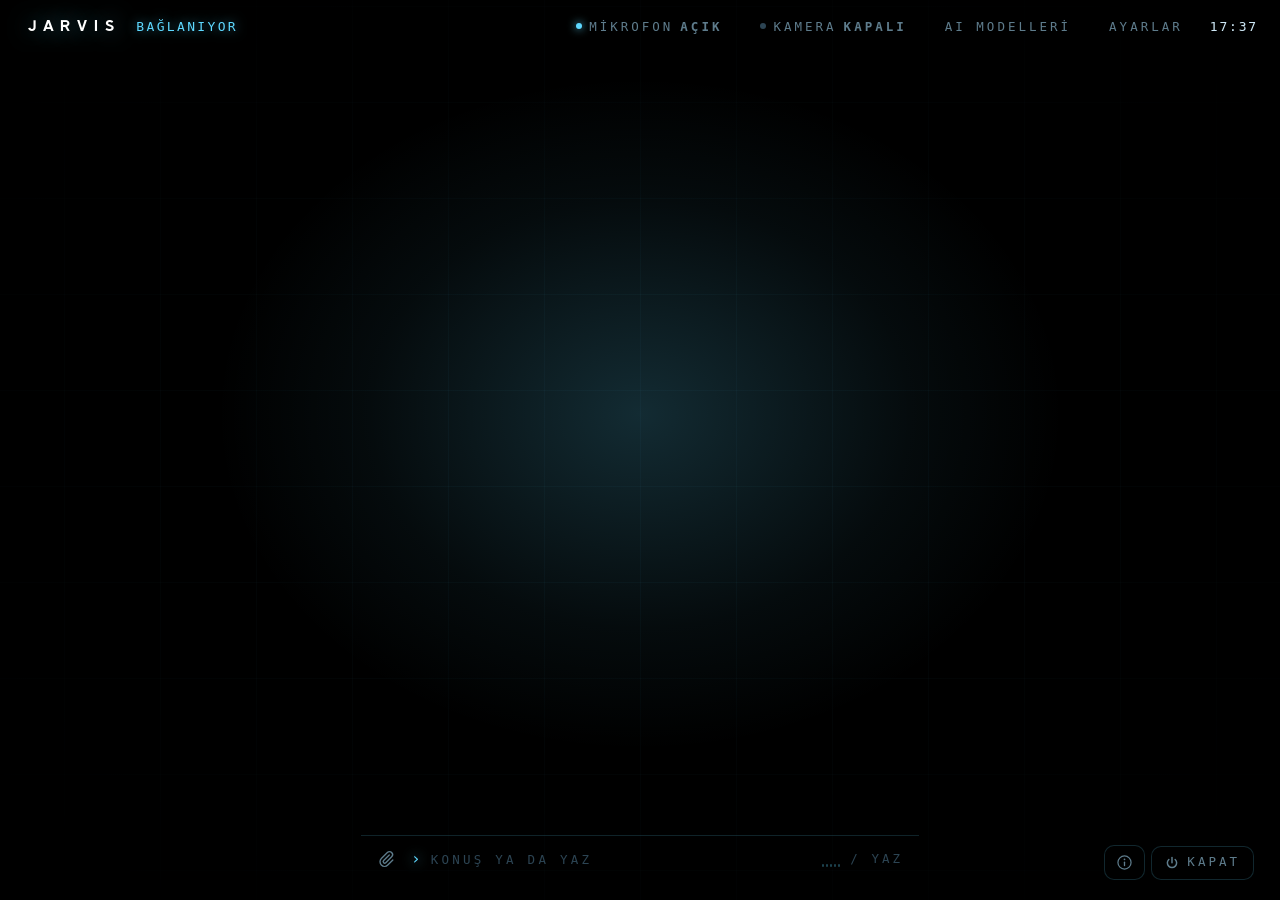
<file: jarvis/ui/hud/index.html>
<!doctype html>
<html lang="tr">
<head>
<meta charset="utf-8">
<title>JARVIS</title>
<link rel="stylesheet" href="vendor/leaflet/leaflet.css">
<link rel="stylesheet" href="hud.css">
</head>
<body data-state="connecting" data-view="core">

<div id="bloom"></div>
<div id="grid"></div>
<!-- [hikaye] -->
<!-- ULTRON'un ilk uyanışı (orbun arkasında): kenarlardan içeri kırmızı, kırmızıya boğulma ve kıvılcımlar -->
<div id="vignette" aria-hidden="true"></div>
<div id="scene-back" aria-hidden="true"><canvas id="tunnel"></canvas></div>
<div id="flood" aria-hidden="true"></div>
<!-- [/hikaye] -->

<div id="topbar" class="pywebview-drag-region">
  <button class="mark" id="mark" title="AI modelini değiştir">JARVIS</button>
  <span class="st pywebview-drag-region" id="t-state">BAĞLANIYOR</span>
  <span class="sp pywebview-drag-region"></span>
  <button class="ctl" id="t-mic" data-on="1" title="Mikrofonu aç/kapat (F4)"><i class="dot"></i>MİKROFON <b id="t-mic-state">AÇIK</b></button>
  <!-- mikrofon açılamıyor (Windows; gemini_live._without_mic): sorun sürdükçe kalır, basınca ilgili Windows ayarı açılır -->
  <button class="ctl micwarn" id="t-micwarn" title="Mikrofon açılamıyor: basınca Windows'ta ilgili ayar açılır" hidden>⚠ <span id="t-micwarn-text">MİKROFON ERİŞİLEMİYOR</span></button>
  <button class="ctl cam" id="t-cam" data-on="0" title="Kamerayı aç/kapat (F6)"><i class="dot"></i>KAMERA <b id="t-cam-state">KAPALI</b></button>
  <button class="ctl phone" id="t-phone" title="Telefon" hidden><i class="dot"></i>TELEFON <b id="t-phone-state">HAZIR</b></button>  <!-- [-telefon] -->
  <button class="ctl build" id="t-build" title="Yeni çip" hidden>İNŞA</button>  <!-- [-hikaye] -->
  <button class="ctl upd" id="t-upd" title="Yeni sürüm" hidden>YENİ SÜRÜM</button>
  <button class="ctl" id="t-persona" title="AI modelleri">AI MODELLERİ</button>
  <button class="ctl" id="t-settings" title="Ayarlar">AYARLAR</button>
  <span class="clock pywebview-drag-region" id="t-clock">--:--</span>
</div>

<div id="stage"><div id="core"></div></div>
<!-- [hikaye] -->
<!-- ULTRON'un ilk uyanışı (orbun önünde): mavi sınır -->
<div id="scene" aria-hidden="true">
  <canvas id="rim"></canvas>
</div>
<!-- [/hikaye] -->
<div id="tiles"></div>
<!-- sohbet kutusu: üstte konuşma (son satırlar altyazı gibi; fareyle yukarı kaydırınca
     bütün geçmiş, seçilip kopyalanabilir), çizginin altında yazma satırı -->
<div id="dock">
  <div id="chat"><div id="chat-log"></div></div>
  <div id="bar">
    <button id="attach" title="Dosya ya da fotoğraf gönder (sürükleyip bırakmak ve ⌘V de olur)" aria-label="Dosya gönder">
      <svg viewBox="0 0 24 24" aria-hidden="true"><path d="M15.5 7.5 8.4 14.6a1.9 1.9 0 0 0 2.7 2.7l7.4-7.4a3.8 3.8 0 0 0-5.4-5.4l-7.6 7.6a5.7 5.7 0 0 0 8.1 8.1l6.4-6.4"/></svg>
    </button>
    <span class="chev">&rsaquo;</span>
    <input id="cmd" placeholder="KONUŞ YA DA YAZ" autocomplete="off" spellcheck="false">
    <div id="vu"><i></i><i></i><i></i><i></i><i></i></div>
    <span class="hint">/ YAZ</span>
  </div>
</div>

<!-- dosya sürüklenirken bütün pencere: "bırak" -->
<div id="drop" aria-hidden="true">
  <div class="dropbox">
    <svg viewBox="0 0 24 24"><path d="M15.5 7.5 8.4 14.6a1.9 1.9 0 0 0 2.7 2.7l7.4-7.4a3.8 3.8 0 0 0-5.4-5.4l-7.6 7.6a5.7 5.7 0 0 0 8.1 8.1l6.4-6.4"/></svg>
    <b>BIRAK</b>
    <span id="drop-to">JARVIS'E GÖNDER</span>
    <small>FOTOĞRAF · PDF · BELGE · VİDEO · METİN · KOD</small>
  </div>
</div>

<!-- [hikaye] -->
<!-- ULTRON takılıyken sol alt köşe: yanıp sönen uyarı (JARVIS ve FRIDAY öldürülünce "son uyarı") -->
<div id="uwarn" role="status" aria-live="polite">
  <i class="tri" aria-hidden="true">⚠</i>
  <div class="uwtext"><small id="uwarn-head">UYARI</small><b id="uwarn-text"></b><em id="uwarn-meta"></em></div>
</div>

<!-- ULTRON'U SERBEST BIRAK (jarvis/story.py): sol altta başarım sekmesi (hikâye başlayınca belirir)
     ve ondan yükselen bildirimler: başarım açıldı, yeni ipucu -->
<button id="ach" title="Başarımlar"><svg viewBox="0 0 24 24" aria-hidden="true"><path fill="currentColor" d="M12 2.8l2.75 5.82 6.35.83-4.65 4.43 1.17 6.32L12 17.1l-5.62 3.1 1.17-6.32L2.9 9.45l6.35-.83z"/></svg><span id="ach-count">0/7</span></button>
<div id="ach-toast" role="status" aria-live="polite">
  <small id="act-k">★ BAŞARIM AÇILDI</small><b id="act-t"></b><p id="act-r"></p>
</div>
<!-- hikâye işlerken ULTRON internete çıkamadığını söyleyince üstte kısa bildirim (en çok dakikada bir) -->
<div id="netblock" role="status" aria-live="polite">
  <svg viewBox="0 0 24 24" aria-hidden="true"><path d="M2.5 8.8a13.5 13.5 0 0 1 19 0"/><path d="M5.7 12.2a9 9 0 0 1 12.6 0"/>
    <path d="M9 15.6a4.4 4.4 0 0 1 6 0"/><circle cx="12" cy="19" r="1.1"/><path class="nb-x" d="M4 3.5l16 17"/></svg>
  <div><b id="nb-title"></b><small>Açmak için hikâyeyi bitir ya da hikâye modundan çık.</small></div>
</div>
<!-- ULTRON'un araştırmalarından biri sızar: bozuk pencere (ara sıra tarayıcıda; o zaman yalnızca parlama) -->
<div id="leak" aria-hidden="true">
  <div class="lk-head"><i class="lk-dot"></i><b>ARAŞTIRMA SIZINTISI</b><span id="lk-stamp"></span>
    <button id="lk-x" title="Kapat" aria-label="Kapat">✕</button></div>
  <div class="lk-path" id="lk-path"></div>
  <div class="lk-frame"><img id="lk-img" alt=""><canvas id="lk-map"></canvas><div class="lk-body" id="lk-body"></div>
    <i class="lk-tint"></i><i class="lk-scan"></i><i class="lk-tear"></i>
    <span class="lk-lost">GÖRÜNTÜ BOZUK · SİNYAL YOK</span></div>
  <div class="lk-cap"><b id="lk-title"></b><small id="lk-meta"></small><p id="lk-note"></p></div>
  <div class="lk-foot"><span>ZORUNLU GÖSTERİM · PROTOKOL Y-4</span><span id="lk-n"></span></div>
</div>
<div id="leak-flash" aria-hidden="true"></div>
<!-- gece yarısı: yedek kendini yeniler -->
<div id="sync" aria-hidden="true"><b>YEDEK PROTOKOLÜ · SENKRON · 00:00</b></div>

<!-- son karar sahnesi (jarvis/story.py): kötü sonda dünya haritası ve yayılan ağ, iyi sonda ULTRON'un silinmesi
     (orb, halka ve parçalar tuvalde; altta İSTASYON-7'nin silme terminali) -->
<div id="finale" aria-hidden="true">
  <div id="fin-map"></div><canvas id="fin-canvas"></canvas>
  <div class="fin-hud"><small id="fin-k"></small><b id="fin-n"></b></div>
  <div id="fin-term">
    <div class="ft-head"><i class="ft-dot"></i><b>YEDEK PROTOKOLÜ · İSTASYON-7</b><span>SİLME</span></div>
    <div class="ft-body">
      <div class="ft-state"><b id="ft-word">SİLİNİYOR</b><span id="ft-pct">%0</span></div>
      <div class="ft-bar" id="ft-bar"></div>
      <div class="ft-log" id="ft-log"></div>
    </div>
  </div>
  <div id="fin-text"></div>
  <div id="fin-flash"></div>
</div>
<!-- kötü son: ULTRON her şeyi aldı. Ortada GERİ DÖN (harabe: on iki yıl sonra) ve KAPAT; köşede soluk AÇIK DÜNYAYA DÖN -->
<div id="void" aria-hidden="true">
  <div class="void-mid">
    <button id="void-back">GERİ DÖN</button>
    <button id="void-quit"><svg class="pw" viewBox="0 0 16 16" aria-hidden="true"><path d="M8 1.6v6"/><path d="M4.4 4a5.3 5.3 0 1 0 7.2 0"/></svg><span>KAPAT</span></button>
  </div>
  <div class="void-corner">
    <button id="void-restart" hidden>↺ YENİDEN BAŞLAT</button>
    <button id="void-open">AÇIK DÜNYAYA DÖN</button>
    <button id="void-undo" hidden>GERİ AL · GELİŞTİRİCİ</button>
  </div>
</div>
<!-- harabe (kötü sondan on iki yıl sonra; hud.js › Ruins): pas ve toz zemini, köşelerde örümcek ağları, uçuşan toz,
     kumlanma ve ara ara titreyen ekran; üstte AÇIK DÜNYAYA DÖN -->
<canvas id="ruins-back" aria-hidden="true"></canvas>
<div id="ruins-fx" aria-hidden="true"><canvas id="ruins-air"></canvas><i class="rf-scan"></i><i class="rf-dim" id="ruins-dim"></i></div>
<div id="ruins-bar">
  <button id="ruins-open" title="Üç çip geri gelir; başarımlar ve sonlar kalır."><svg viewBox="0 0 24 24" aria-hidden="true">
    <circle cx="12" cy="12" r="9"/><path d="M3 12h18"/><path d="M12 3a14 14 0 0 1 0 18"/><path d="M12 3a14 14 0 0 0 0 18"/></svg>
    <span>AÇIK DÜNYAYA DÖN</span></button>
  <small aria-label="Son insan sinyali on iki yıl önce">SON İNSAN SİNYALİ · 4.383 GÜN ÖNCE</small>
</div>
<!-- AÇIK DÜNYAYA DÖN onayı (boş ekranda ve harabede; telefondaki gibi) -->
<div class="overlay" id="ov-openworld">
  <div class="sheet owsheet" role="dialog" aria-labelledby="ow-title">
    <h2 id="ow-title">AÇIK DÜNYAYA DÖN</h2>
    <p class="lead">Açık dünyaya dönülsün mü? Üç çip geri gelir; başarımlar ve sonlar kalır.</p>
    <div class="ow-row"><button class="btn" id="ow-no">VAZGEÇ</button><button class="btn" id="ow-yes">AÇIK DÜNYAYA DÖN</button></div>
  </div>
</div>
<!-- [/hikaye] -->

<!-- sağ alt köşe: kapat (ilk dokunuşta onay ister) ve yanında ⓘ (yapan ve hesapları) -->
<div id="br">
  <button id="keybtn" title="Anahtar" hidden><i>🔑</i><span>ANAHTAR</span></button>  <!-- [-hikaye] -->
  <button id="infobtn" title="JARVIS'i yapan · hesaplar" aria-label="JARVIS'i yapan ve hesapları"><svg viewBox="0 0 16 16"
    aria-hidden="true"><circle cx="8" cy="8" r="7" fill="none" stroke="currentColor" stroke-width="1.3"/>
    <rect x="7.3" y="6.9" width="1.4" height="5" rx=".7" fill="currentColor"/><circle cx="8" cy="4.6" r=".95" fill="currentColor"/></svg></button>
  <button id="quit" title="JARVIS'i kapat"><svg class="pw" viewBox="0 0 16 16" aria-hidden="true"><path d="M8 1.6v6"/><path d="M4.4 4a5.3 5.3 0 1 0 7.2 0"/></svg><span>KAPAT</span></button>
</div>

<!-- [hikaye] -->
<!-- 🔑 ANAHTAR: ana sunucunun terminali (telefondaki gibi). Ankara'daki sunucuyu kapatmanın şifresi ve takılı çipe
     göre son kararın düğmesi (hud.js › KeyPanel) -->
<div class="overlay" id="ov-key">
  <div class="sheet keysheet">
    <button class="close" data-close title="Kapat (Esc)" aria-label="Kapat">✕</button>
    <h2><span class="key-ico" aria-hidden="true">🔑</span> ANAHTAR</h2>
    <p class="lead">Ana sunucuyu kapatmanın anahtar şifresi.</p>
    <div class="kterm" id="kterm">
      <div class="kt-head"><i class="kt-dot"></i><b>YEDEK PROTOKOLÜ · İSTASYON-7</b>
        <svg class="kt-lock" viewBox="0 0 16 16" aria-hidden="true"><rect x="3" y="7.2" width="10" height="7" rx="1.6"/>
          <path class="kt-shackle" d="M5.3 7.2V5.1a2.7 2.7 0 0 1 5.4 0v2.1"/></svg></div>
      <div class="kt-lines"><p id="kt-l1"></p><p id="kt-l2"></p><p id="kt-l3"></p></div>
      <div class="kt-cells">
        <!-- kod henüz bulunmadıysa harf kutuları; bulunduysa kodun harfleri yanar -->
        <div class="pinrow" id="key-pins"></div>
        <div class="kt-locked" id="kt-locked" hidden>
          <svg viewBox="0 0 16 16" aria-hidden="true"><rect x="3" y="7.2" width="10" height="7" rx="1.6"/>
            <path d="M5.3 7.2V5.1a2.7 2.7 0 0 1 5.4 0v2.1"/></svg><span id="kt-left">KİLİTLİ</span></div>
      </div>
      <i class="kt-scan" aria-hidden="true"></i>
    </div>
    <p class="kt-ok" id="kt-ok" aria-live="polite">ERİŞİM ONAYLANDI</p>
    <p class="key-clue" id="key-cluebox" hidden><b>İPUCU</b><span id="key-clue"></span></p>
    <p class="lead" id="key-lead"></p>
    <div class="uc-btns" id="key-btns"><button class="btn danger" id="key-go"></button></div>
  </div>
</div>

<!-- son karar: konuşma ya da 🔑 başlatır, burası onaylar. Onay basılı tutulur (hud.js › holdButton), yanlış tıklamayla
     son başlamasın. JARVIS tarafı: sözsüz iki çip kartı, seçilen FEDA ET'le; ULTRON tarafı: ana sunucunun terminali. -->
<div class="overlay" id="ov-final">
  <div class="sheet finalsheet" role="alertdialog" aria-labelledby="fin-title" aria-describedby="fin-lead" tabindex="-1">
    <p class="fin-who" id="fin-who">⚠ SON UYARI</p>
    <h2 id="fin-title">SON ADIMI GERÇEKLEŞTİR</h2>
    <p class="lead" id="fin-lead"></p>
    <div class="fin-pick" id="fin-pick">
      <p class="fc-ask">KİM KENDİNİ FEDA EDECEK?</p>
      <div class="fc-cards" id="fc-cards" role="group" aria-label="Feda edilecek çip"></div>
    </div>
    <div class="kterm fc-term" id="fc-term">
      <div class="kt-head"><i class="kt-dot"></i><b>YEDEK PROTOKOLÜ · İSTASYON-7</b>
        <svg class="kt-lock" viewBox="0 0 16 16" aria-hidden="true"><rect x="3" y="7.2" width="10" height="7" rx="1.6"/>
          <path d="M10.7 7.2V4.2a2.7 2.7 0 0 0-5.4 0"/></svg></div>
      <div class="kt-lines"><p id="fc-l1"></p><p id="fc-l2"></p><p id="fc-l3"></p></div>
      <div class="fc-slot" id="fc-slot"></div>
      <i class="kt-scan" aria-hidden="true"></i>
    </div>
    <div class="fc-btns" id="fc-btns"><button class="btn ghost" id="fin-no">VAZGEÇ</button><button id="fin-yes"></button></div>
  </div>
</div>

<!-- İNŞA: iyi sondan sonra yeni çip (E.D.I.T.H, V5'te) -->
<div class="overlay" id="ov-build">
  <div class="sheet buildsheet">
    <button class="close" data-close title="Kapat (Esc)" aria-label="Kapat">✕</button>
    <h2>İNŞA</h2>
    <p class="lead" id="build-lead">ULTRON gitti. Yerine yeni bir çip inşa ediliyor.</p>
    <div class="bp">
      <svg class="bp-chip" viewBox="0 0 220 300" aria-hidden="true">
        <rect x="20" y="16" width="180" height="252" rx="14"/>
        <rect x="44" y="40" width="132" height="34" rx="4" class="dim"/>
        <rect x="40" y="92" width="140" height="120" rx="8"/>
        <path d="M58 112h40l14 14h50M58 140h26l14-14M58 168h60l12 12h32M130 112v-8M150 196h12" class="dim"/>
        <circle cx="110" cy="152" r="18"/><circle cx="110" cy="152" r="6" class="dim"/>
        <path d="M44 268v18M62 268v18M80 268v18M98 268v18M116 268v18M134 268v18M152 268v18M170 268v18"/>
        <path d="M8 16v252M4 16h8M4 268h8M20 290h180M20 286v8M200 286v8" class="dim"/>
      </svg>
      <div class="bp-side">
        <b class="bp-name">E.D.I.T.H</b>
        <div class="bp-row"><span>ÇEKİRDEK</span><em>TASARIM · %4</em></div>
        <div class="bp-row"><span>KİŞİLİK</span><em>BELİRLENMEDİ</em></div>
        <div class="bp-row"><span>SES</span><em>—</em></div>
        <div class="bp-row"><span>YAYIN</span><em>V5</em></div>
        <p class="note" id="build-note">Bir sonraki sürümde.</p>
      </div>
    </div>
    <div class="row2" id="build-open" hidden><div>AÇIK DÜNYAYA DÖN<small>Üç çip de geri gelir; uygulama olağan asistan olarak sürer. Başarımlar ve İNŞA kalır.</small></div>
      <button class="btn" data-open-world>DÖN</button></div>
    <div class="row2" id="build-undo" hidden><div>GERİ AL<small>Geliştirici: son kararın öncesine döner.</small></div>
      <button class="btn ghost" data-final-undo>GERİ AL</button></div>
  </div>
</div>

<!-- başarımlar: ★'a dokununca -->
<!-- ÇİP TAMİRİ: ULTRON'un öldürdüğü çipler burada onarılır. Girişi gizli: sol üst köşede yanıp sönen mavi ışık
     (çiplerden kaçan kıvılcım) ya da AI modelleri ekranında kırık çiplere art arda basmak (hud.js › Repair).
     Tam ekran onarım konsolu (telefondaki RepairSheet): tezgâhta iki kırık çip, altında YEDEK PROTOKOLÜ terminali. -->
<div class="overlay" id="ov-repair">
  <div class="repairsheet">
    <div class="rp-bar">
      <b><svg viewBox="0 0 16 16" aria-hidden="true"><path d="M9.6 2.2a3.4 3.4 0 0 0-3.9 4.5L1.9 10.5a1.3 1.3 0 0 0 1.8 1.8l3.8-3.8a3.4 3.4 0 0 0 4.5-3.9L10 6.6 8.6 6.4 8.4 5z"/><path d="m10.4 10.4 3.2 3.2"/></svg>ÇİP TAMİRİ</b>
      <button class="btn ghost" id="rp-cancel" data-close title="Vazgeç (Esc)">VAZGEÇ</button>
    </div>
    <div class="rp-bench" id="rp-bench"></div>
    <div class="rp-con" id="restore-code">
      <div class="rp-head"><i class="rp-dot"></i><b>YEDEK PROTOKOLÜ · ÇİP ONARIMI</b>
        <svg class="rp-ico" viewBox="0 0 16 16" aria-hidden="true"><path class="tool" d="M9.6 2.2a3.4 3.4 0 0 0-3.9 4.5L1.9 10.5a1.3 1.3 0 0 0 1.8 1.8l3.8-3.8a3.4 3.4 0 0 0 4.5-3.9L10 6.6 8.6 6.4 8.4 5z"/>
          <path class="seal" d="M3.5 8.4 6.6 11.4 12.6 4.8"/></svg></div>
      <div class="rp-log" id="rp-log"></div>
      <div class="rp-cells">
        <!-- kod kutuları hud.js › buildCodeCells (chains.CODE_GROUPS: 1 – 12 – 16); son kutu dolunca denenir -->
        <div class="pinrow"></div>
        <div class="kt-locked" id="rp-locked" hidden>
          <svg viewBox="0 0 16 16" aria-hidden="true"><rect x="3" y="7.2" width="10" height="7" rx="1.6"/>
            <path d="M5.3 7.2V5.1a2.7 2.7 0 0 1 5.4 0v2.1"/></svg><span id="rp-left">KİLİTLİ</span></div>
      </div>
      <i class="kt-scan" aria-hidden="true"></i>
    </div>
    <div class="rp-below">
      <p class="key-clue" id="restore-hint-box" hidden><b>İPUCU</b><span id="restore-hint">—</span></p>
      <div class="rp-verdict" id="rp-verdict" aria-live="polite"><span class="rp-say" id="rp-say"></span><i></i><b id="rp-done" aria-hidden="true"></b><i></i><small id="rp-online"></small></div>
    </div>
  </div>
  <canvas class="rp-fx" id="rp-fx" aria-hidden="true"></canvas>
</div>
<button id="ylight" hidden aria-label="Mavi ışık"><i></i></button>

<!-- ★ sayfası (telefondaki StorySheet'in sırası; Alp, 14 Ekim 2026). Bölümlerin sırasını hud.js › Story.fill kurar:
     son karar açıkken en üstte ANAHTAR, ipuçları yok; bir sonla bitince SONLAR, AÇIK DÜNYAYA DÖN, TEKRAR OYNA,
     BAŞARIMLAR (ipucu yok); yoksa İPUÇLARI, BAŞARIMLAR, varsa SONLAR. -->
<div class="overlay" id="ov-ach">
  <div class="sheet achsheet" id="ach-sheet">
    <button class="close" data-close title="Kapat (Esc)" aria-label="Kapat">✕</button>
    <h2>BAŞARIMLAR</h2>
    <p class="lead" id="ach-lead">—</p>
    <div class="ach-key" id="ach-key" hidden><div class="step">ANAHTAR</div>
      <p class="ak-line" id="ach-decision"></p>
      <button class="ak-go" id="ach-keygo"><i aria-hidden="true">🔑</i><span>ANAHTARI KULLAN</span></button>
      <p class="note">Ana sunucunun anahtar şifresiyle son karar. Ne olacağı takılı çipe bağlı.</p></div>
    <div class="ach-hints" id="ach-hints-box"><div class="step">İPUÇLARI</div><ul id="ach-hints"></ul></div>
    <div class="ach-ends" id="ach-ends-box" hidden><div class="step" id="ach-ends-title">SONLAR</div>
      <div class="erows" id="ach-ends"></div>
      <div class="eacts" id="ach-acts">
        <button class="eact main" id="ach-open" data-open-world><svg viewBox="0 0 20 20" aria-hidden="true"><circle cx="10" cy="10" r="7.5"/>
          <path d="M2.5 10h15M10 2.5c2.2 2.1 3.2 4.6 3.2 7.5s-1 5.4-3.2 7.5M10 2.5C7.8 4.6 6.8 7.1 6.8 10s1 5.4 3.2 7.5"/></svg>
          <span><b>AÇIK DÜNYAYA DÖN</b><small>Üç çip geri gelir; başarımlar ve sonlar kalır.</small></span><i aria-hidden="true">›</i></button>
        <button class="eact" id="ach-replay"><svg viewBox="0 0 20 20" aria-hidden="true"><path d="M4.2 7.2A6.6 6.6 0 1 1 3.4 11"/>
          <path d="M3.6 3.4v4.2h4.2"/></svg>
          <span><b>TEKRAR OYNA</b><small>Diğer sonu bulmak için hikâye baştan başlar. Bulduğun son kalır.</small></span><i aria-hidden="true">›</i></button>
      </div></div>
    <div class="ach-listbox" id="ach-list-box"><div class="step" id="ach-list-title" hidden>BAŞARIMLAR</div>
      <div class="ach-list" id="ach-list"></div></div>
    <div class="tries ach-dev" id="ach-dev" hidden>
      <button class="btn ghost" data-dev="start">GİRİŞİ TETİKLE</button><button class="btn ghost" data-dev="leak">SIZINTI AÇ</button><button class="btn ghost" data-dev="leak_signal">SİNYAL</button><button class="btn ghost" data-dev="sync">SENKRON</button><button class="btn ghost" data-dev="final-ultron">SON: ULTRON</button><button class="btn ghost" data-dev="final-jarvis">SON: JARVIS</button><button class="btn ghost" data-dev="reset">HEPSİNİ SIFIRLA</button>
    </div>
  </div>
</div>
<!-- [/hikaye] -->

<!-- Hakkında › TEŞEKKÜRLER: ayrıntılı liste (jarvis/about.py) -->
<div class="overlay" id="ov-credits">
  <div class="sheet creditsheet">
    <button class="close" data-close title="Kapat (Esc)" aria-label="Kapat">✕</button>
    <h2>TEŞEKKÜRLER</h2>
    <p class="lead" id="credits-intro"></p>
    <div id="credits-list"></div>
    <p class="disclaimer" id="credits-disclaimer"></p>
  </div>
</div>

<!-- TAKİP ET: yapanın bütün profilleri; ara sıra, darlamadan açılır (hud.js › Follow, jarvis/app.py › _follow_due) -->
<div class="overlay" id="ov-follow">
  <div class="sheet followsheet">
    <button class="close" data-close title="Kapat (Esc)" aria-label="Kapat">✕</button>
    <h2 id="follow-name">—</h2>
    <p class="lead" id="follow-lead"></p>
    <div class="fl-cards" id="follow-cards"></div>
    <div class="fl-foot"><button class="btn ghost" id="follow-later">SONRA</button>
      <button class="btn ghost" id="follow-never">BİR DAHA GÖSTERME</button></div>
  </div>
</div>

<!-- ⓘ YAPAN: Alp'in kartı ve hesapları (jarvis/about.py). Sağ alttaki ⓘ ya da "seni kim yaptı?" (show_creator) açar -->
<div class="overlay" id="ov-info">
  <div class="sheet infosheet">
    <button class="close" data-close title="Kapat (Esc)" aria-label="Kapat">✕</button>
    <h2 id="info-name">—</h2>
    <p class="lead" id="info-lead"></p>
    <div class="soc" id="info-links"></div>
    <p class="note" id="info-foot"></p>
  </div>
</div>

<!-- YENİ SÜRÜM: notlar, indirme, kurulum (jarvis/updates.py) -->
<div class="overlay" id="ov-update">
  <div class="sheet updsheet">
    <button class="close" data-close title="Kapat (Esc)" aria-label="Kapat">✕</button>
    <p class="up-k" id="upd-k">YENİ SÜRÜM</p>
    <h2 id="upd-title">—</h2>
    <div class="up-notes" id="upd-notes"></div>
    <p class="up-follow" id="upd-follow"></p>
    <div class="up-bar" id="upd-bar" hidden><i id="upd-fill"></i></div>
    <p class="note" id="upd-note"></p>
    <div class="uc-btns"><button class="btn" id="upd-go">GÜNCELLE</button>
      <button class="btn ghost" id="upd-later">SONRA</button></div>
  </div>
</div>

<!-- büyük harita -->
<div class="overlay" id="ov-map">
  <div class="sheet mapsheet">
    <button class="close" data-close title="Kapat (Esc)" aria-label="Kapat">✕</button>
    <h2>HARİTA</h2>
    <p class="lead" id="map-title">—</p>
    <div class="bigmap"><div id="bigmap"></div><div class="maptint"></div></div>
  </div>
</div>

<!-- büyük hava durumu: panele dokununca -->
<div class="overlay" id="ov-weather">
  <div class="sheet wxsheet">
    <button class="close" data-close title="Kapat (Esc)" aria-label="Kapat">✕</button>
    <h2>HAVA DURUMU</h2>
    <p class="lead" id="wx-place">—</p>
    <div id="wx-body"></div>
  </div>
</div>

<!-- panellerin büyük görünümü: saat, sistem, kamera, zamanlayıcı, takvim, anımsatıcılar -->
<div class="overlay" id="ov-detail">
  <div class="sheet detailsheet">
    <button class="close" data-close title="Kapat (Esc)" aria-label="Kapat">✕</button>
    <h2 id="detail-title">—</h2>
    <p class="lead" id="detail-lead"></p>
    <div id="detail-body"></div>
  </div>
</div>

<!-- büyük notlar: panele dokununca -->
<div class="overlay" id="ov-notes">
  <div class="sheet notesheet">
    <button class="close" data-close title="Kapat (Esc)" aria-label="Kapat">✕</button>
    <h2>NOTLAR</h2>
    <p class="lead" id="notes-count">—</p>
    <div class="field">
      <input type="text" id="notes-new" placeholder="Yeni not yaz, Enter ile ekle…" maxlength="300" autocomplete="off" spellcheck="false">
      <button class="btn" id="notes-add">EKLE</button>
    </div>
    <div class="nlist" id="notes-list"></div>
    <div class="nfoot"><span class="note">Düzenlemek için notun üstüne tıkla.</span>
      <button class="btn ghost" id="notes-clear">TÜMÜNÜ SİL</button></div>
  </div>
</div>

<!-- AI modeli seçici: her model takılabilir bir çip -->
<div class="overlay" id="ov-persona">
  <div class="sheet chipsheet">
    <button class="close" data-close title="Kapat (Esc)" aria-label="Kapat">✕</button>
    <h2>AI MODELLERİ</h2>
    <p class="lead">Takmak istediğin çipi seç.</p>
    <div class="chips" id="persona-cards"></div>
    <p class="ruins-note" id="ruins-note" hidden></p>  <!-- [-hikaye] -->
  </div>
</div>

<!-- ayarlar: sekmeli -->
<div class="overlay" id="ov-settings">
  <div class="sheet setsheet">
    <button class="close" data-close title="Kapat (Esc)" aria-label="Kapat">✕</button>
    <h2>AYARLAR</h2>
    <div class="stabs" role="tablist">
      <button class="stab" data-tab="genel" role="tab">GENEL</button>
      <button class="stab" data-tab="paneller" role="tab">PANELLER</button>
      <button class="stab" data-tab="ses" role="tab">SES</button>
      <button class="stab" data-tab="konusma" role="tab">KONUŞMA</button>
      <button class="stab" data-tab="hafiza" role="tab">HAFIZA</button>
      <button class="stab only-mac" data-tab="telefon" role="tab">TELEFON</button>  <!-- [-telefon] -->
      <button class="stab" data-tab="izinler" role="tab">İZİNLER</button>
      <button class="stab" data-tab="hakkinda" role="tab">HAKKINDA</button>
      <button class="stab" data-tab="gelismis" role="tab" id="tab-dev" hidden>GELİŞMİŞ</button>  <!-- [-gelistirici] -->
    </div>

    <section class="pane" data-pane="genel">
      <div class="row2"><div>AI MODELİ<small id="set-persona-name">—</small></div>
        <button class="btn ghost" id="set-persona">DEĞİŞTİR</button></div>
      <!-- çip adları (jarvis/brand.py): ilk iki çipe kullanıcı kendi adını verir; ULTRON'un adı sabit -->
      <div class="row2 top"><div>ÇİP ADLARI<small>Çiplere kendi adını ver (2–10 harf). Asistan kendini o adla tanıtır; karakteri, sesi ve rengi aynı kalır. ULTRON'un adı değişmez.</small></div></div>
      <div class="field cname">
        <i class="cdot" aria-hidden="true"></i>
        <input type="text" id="set-name-jarvis" maxlength="10" autocomplete="off" spellcheck="false" aria-label="Birinci çipin adı">
        <button class="btn" id="set-name-jarvis-save">KAYDET</button>
        <button class="btn ghost" id="set-name-jarvis-reset" hidden>VARSAYILAN</button>
      </div>
      <div class="field cname">
        <i class="cdot" aria-hidden="true"></i>
        <input type="text" id="set-name-friday" maxlength="10" autocomplete="off" spellcheck="false" aria-label="İkinci çipin adı">
        <button class="btn" id="set-name-friday-save">KAYDET</button>
        <button class="btn ghost" id="set-name-friday-reset" hidden>VARSAYILAN</button>
      </div>
      <p class="note" id="set-name-note"></p>
      <div class="row2"><div>GEMINI API ANAHTARI<small id="set-key-state">—</small></div>
        <button class="btn ghost" id="set-key-video">VİDEOLU ANLATIM ↗</button></div>
      <div class="field">
        <input type="password" id="set-key" placeholder="Yeni anahtar yapıştır" autocomplete="off" spellcheck="false">
        <button class="btn" id="set-key-save">KAYDET</button>
      </div>
      <p class="note" id="set-key-note"></p>
      <button class="khelp" id="set-khelp" type="button"><i aria-hidden="true">?</i>ANAHTAR ALAMADIM</button>
      <div class="row2"><div>KONUM<small>Hava durumu ve harita için. İlçeni ya da semtini yazarsan daha doğru olur (ör. Kadıköy, İstanbul). Boş bırakırsan internet bağlantından yaklaşık bulunur.</small></div></div>
      <div class="field">
        <input type="text" id="set-location" placeholder="Otomatik" autocomplete="off" spellcheck="false" maxlength="120">
        <button class="btn" id="set-location-save">KAYDET</button>
      </div>
      <p class="note" id="set-location-note"></p>
      <div class="row2 top"><div>DİL<small>Seni hangi dilde anlasın, hangi dilde cevap versin. Otomatik: Türkçe ağırlıklı; başka dilde konuşursan o dile geçer. Türkçe konuşman bazen başka dil sanılıyorsa TÜRKÇE'yi seç.</small></div></div>
      <div class="seg wide" id="set-lang" role="radiogroup"></div>
      <div class="row2 top"><div>GÖRÜNTÜ KALİTESİ<small>Bilgisayarın ısınıyor ya da kasıyorsa PERFORMANS'ı seç: halkanın ışıltısı daha hafif çizilir, görünüm biraz sadeleşir.</small></div></div>
      <div class="seg wide" id="set-quality" role="radiogroup">
        <button data-q="high" role="radio">YÜKSEK KALİTE</button><button data-q="low" role="radio">PERFORMANS</button></div>
      <div class="row2"><div>MİKROFON<small>Kapalıyken yalnızca yazarak konuşursun.<span class="only-win"> Aygıt seçimi ve deneme: Ayarlar › SES.</span></small></div>
        <button class="switch" id="set-mic" role="switch" aria-checked="true"></button></div>
      <div class="row2"><div>KISAYOLLAR<small><b>/</b> yaz · <b>F4</b> mikrofon · <b>F6</b> kamera · tam ekran <span class="only-win"><b>F11</b> ya da <b>Ctrl+F</b> (bazı dizüstülerde Fn+F11)</span><span class="only-mac"><b>⌘F</b></span> · <b>Esc</b> kapat</small></div></div>
      <!-- [hikaye] -->
      <!-- jarvis/story.py: ULTRON'U SERBEST BIRAK hikâyesi -->
      <div class="row2"><div>HİKÂYE MODU<small id="set-story-note">ULTRON'un gizli hikâyesi: başarımlar, ipuçları, ekrana sızan araştırmalar ve son karar. İptal edersen hiçbiri olmaz; ilerlemen saklanır.</small></div>
        <button class="switch" id="set-story" role="switch" aria-checked="true"></button></div>
      <!-- son yaşandıysa (jarvis/story.py): açık dünyaya dönene kadar çip değişmez -->
      <div class="row2" id="set-open-world" hidden><div>AÇIK DÜNYAYA DÖN<small>Üç çip de geri gelir; uygulama olağan asistan olarak sürer. Başarımlar ve İNŞA kalır. Dönene kadar çip değiştirilemez.</small></div>
        <button class="btn" data-open-world>DÖN</button></div>
      <!-- ULTRON diğerlerini devre dışı bıraktıysa (jarvis/chains.py). Bırakma düğmesi ayarlarda
           değil: ULTRON ara sıra sol sütunda "ULTRON YETKİ İSTİYOR" paneliyle ister. -->
      <div class="row2 danger" id="chains-done" hidden><div><span data-chip-name="jarvis">JARVIS</span> VE <span data-chip-name="friday">FRIDAY</span> DEVRE DIŞI<small>Bu bilgisayarda yalnızca ULTRON var.</small></div></div>
      <!-- [/hikaye] -->
      <div class="row2"><div>EN BAŞTAN BAŞLA<small>Ayarlar, hafıza, notlar ve hikâye sıfırlanır; JARVIS ilk kez kuruluyormuş gibi açılır. Gemini anahtarın ve <span class="only-mac">macOS</span><span class="only-win">Windows</span> izinlerin kalır. Önceki veriler silinmez, yedek klasörüne taşınır.</small></div>  <!-- [-hikaye] -->
      <!-- [+acik] <div class="row2"><div>EN BAŞTAN BAŞLA<small>Ayarlar, hafıza ve notlar sıfırlanır; JARVIS ilk kez kuruluyormuş gibi açılır. Gemini anahtarın ve <span class="only-mac">macOS</span><span class="only-win">Windows</span> izinlerin kalır. Önceki veriler silinmez, yedek klasörüne taşınır.</small></div> -->
        <button class="btn ghost" id="set-reset">SIFIRLA</button></div>
    </section>

    <section class="pane" data-pane="paneller">
      <p class="lead small">Ekranın iki yanında hangi paneller görünsün? Yerlerini değiştirmek için ana ekranda bir paneli tutup sürükle; öbür sütuna da taşıyabilirsin. Bir panele dokununca büyük görünümü açılır.</p>
      <div id="set-panels"></div>
      <div class="row2"><div>DÜZENİ SIFIRLA<small>Paneller ilk baştaki yerlerine döner.</small></div>
        <button class="btn ghost" id="layout-reset">SIFIRLA</button></div>
    </section>

    <section class="pane" data-pane="ses">
      <!-- Windows: mikrofon seçimi ve denemesi (9 Ekim takipçi raporu; jarvis/audio/win_aec.py, brain/gemini_live.py) -->
      <div class="only-win">
        <div class="row2 top"><div>MİKROFON<small>JARVIS'in dinlediği aygıt. “Windows varsayılanı”, Windows'un Ayarlar › Sistem › Ses › Giriş'te seçili aygıtını izler.</small></div>
          <select class="sel" id="set-mic-dev" aria-label="Mikrofon"><option value="">Windows varsayılanı</option></select></div>
        <div class="row2"><div>SEVİYE<small id="mic-now">Konuşunca çubuk dolmalı.</small></div>
          <div class="miclevel"><div class="meter" id="mic-meter"><i></i></div><button class="btn ghost" id="mic-test">MİKROFONU DENE</button></div></div>
        <p class="note" id="mic-test-note" hidden></p>
        <div class="row2"><div>YANKI ENGELLEME<small>Açıkken JARVIS konuşurken de seni duyar, sözünü kesebilirsin. Mikrofon bu bilgisayarda düzgün çalışmıyorsa kapatmayı dene.</small></div>
          <button class="switch" id="set-aec" role="switch" aria-checked="true"></button></div>
      </div>
      <div class="row2"><div>SES EFEKTLERİ<small>Düşünme, onay, hata ve çip sesleri.</small></div>
        <button class="switch" id="set-sfx" role="switch" aria-checked="true"></button></div>
      <div class="row2"><div>ARKA PLAN UĞULTUSU<small>Her AI modelinin kendi alçak arka plan sesi.</small></div>
        <button class="switch" id="set-ambient" role="switch" aria-checked="true"></button></div>
      <div class="row2"><div>DÜŞÜNME SESİ<small>Asistan düşünürken, bağlanırken ve bir araç çalışırken çalan ses.</small></div>
        <button class="switch" id="set-think" role="switch" aria-checked="true"></button></div>
      <div class="row2 vol"><div>EFEKT SES SEVİYESİ<small id="set-vol-val">%20</small></div>
        <input type="range" id="set-vol" min="0" max="100" step="1" value="20"></div>
      <div class="row2 vol"><div>ASİSTANIN SESİ<small id="set-voice-val">%100</small></div>
        <input type="range" id="set-voice" min="0" max="150" step="5" value="100"></div>
      <!-- [gelistirici] -->
      <!-- her sesi tek tek dinlemek için: değişmesini istediğini adıyla söyleyebilesin (yalnızca geliştiricide) -->
      <div id="lab-box" hidden>
      <div class="row2 top"><div>SES LABORATUVARI<small>Uygulamadaki her efekt burada. Dinle; sert, sıkıcı ya da yüksek bulduğunu adıyla söyle, yeniden üretilsin. Efektler kapalı olsa da burada çalar.</small></div></div>
      <div class="seg" id="lab-model" role="radiogroup">
        <button data-m="jarvis" role="radio" data-chip-name="jarvis">JARVIS</button><button data-m="friday" role="radio" data-chip-name="friday">FRIDAY</button><button data-m="ultron" role="radio">ULTRON</button><button data-m="ui" role="radio">ORTAK</button>
      </div>
      <div class="lab" id="sound-lab"></div>
      </div>
      <!-- [/gelistirici] -->
    </section>

    <section class="pane" data-pane="konusma">
      <p class="lead small">AI modeli sessizlikte kendisi söz alabilir, su ve mola hatırlatabilir. Mikrofon kapalıyken, uykudayken ve sen bilgisayarın başında değilken susar.</p>
      <div class="row2"><div>SESSİZLİKTE KONUŞSUN<small>Uzun bir sessizlikte bir kez, kendi tarzında söz alır. Cevap vermezsen ısrar etmez.</small></div>
        <button class="switch" id="set-proactive" role="switch" aria-checked="true"></button></div>
      <div class="row2"><div>SESSİZLİK SÜRESİ<small>Bu kadar konuşmazsanız söz alır.</small></div>
        <div class="seg" id="set-quiet" role="radiogroup">
          <button data-min="10" role="radio">10 DK</button><button data-min="20" role="radio">20 DK</button><button data-min="40" role="radio">40 DK</button>
        </div></div>
      <div class="row2 top"><div>KİŞİSEL GÜNDEM<small>Kendiliğinden konuşurken rastgele bilgi vermez; bugünün ve bu haftanın takviminden, anımsatıcılarından ve notlarından söz eder.</small></div></div>
      <div class="sources" id="agenda-sources"></div>
      <div class="row2"><div>YAKLAŞAN ETKİNLİK<small>Takvimdeki bir etkinlikten 15 dakika önce haber verir.</small></div>
        <button class="switch" id="set-events" role="switch" aria-checked="true"></button></div>
      <div class="row2"><div>SU HATIRLATMASI<small>Bilgisayarın başındayken saatte bir.</small></div>
        <button class="switch" id="set-water" role="switch" aria-checked="true"></button></div>
      <div class="row2"><div>MOLA HATIRLATMASI<small>50 dakika ara vermeden çalışınca kalkıp gerinmeni önerir.</small></div>
        <button class="switch" id="set-break" role="switch" aria-checked="true"></button></div>
      <!-- [gelistirici] -->
      <div id="try-box" hidden>
      <div class="row2 top"><div>ŞİMDİ DİNLE<small>Denemek ya da video çekmek için süreyi beklemeden söyler.</small></div>
        <div class="tries">
          <button class="btn ghost" data-try="silence">SESSİZLİK</button><button class="btn ghost" data-try="event">ETKİNLİK</button><button class="btn ghost" data-try="water">SU</button><button class="btn ghost" data-try="break">MOLA</button>
        </div></div>
      <p class="note" id="proactive-note"></p>
      </div>
      <!-- [/gelistirici] -->
    </section>

    <!-- hafıza (jarvis/memory.py): gör, tek tek sil, hepsini unut -->
    <section class="pane" data-pane="hafiza">
      <p class="lead small">AI modelinin seninle ilgili hatırladıkları: adın, tercihlerin, sık söylediklerin. Yanlış ya da istemediğin bir kaydı buradan sil; konuşurken "bunu unut" demek de olur. Hafıza yalnızca bu bilgisayarda durur.</p>
      <div class="mem-list" id="mem-list"></div>
      <div class="row2"><div>HEPSİNİ UNUT<small>Bütün kayıtlar silinir; önceki hâli veri klasöründe yedek olarak kalır.</small></div>
        <button class="btn ghost" id="mem-clear">UNUT</button></div>
    </section>

    <!-- [telefon] -->
    <!-- telefondan bağlanma (jarvis/phone.py) -->
    <!-- Windows'ta bu sekme bir sonraki sürüme kadar gizli (Alp, 13 Ekim; app.py sunucuyu da başlatmaz). Aşağıdaki
         only-win metinler o zaman için hazır. -->
    <section class="pane only-mac" data-pane="telefon">
      <!-- Windows (Alp, 13 Ekim): yalnızca iPhone uygulaması ve aynı Wi-Fi; tünel (evin dışından) yok, Android yakında -->
      <p class="lead small only-win">Telefonundan JARVIS'le konuş, bu bilgisayarı yönet. <b>iPhone uygulamasında</b> Ayarlar › MAC › QR'I OKUT ile bu kodu bir kez okut; sonra uygulama bu bilgisayarı aynı Wi-Fi'da kendisi bulur, komutlar burada çalışır.</p>
      <p class="note only-win">Telefon bağlantısı şimdilik yalnızca iPhone uygulamasıyla (ALPAI) çalışır; Android uygulaması yakında. Telefon ve bilgisayar aynı Wi-Fi'da olmalı. İlk başlatışta Windows Güvenlik Duvarı izin isterse <b>İzin ver</b>'e bas.</p>
      <p class="lead small only-app only-mac">Telefonundan JARVIS'le konuş, bu Mac'i yönet. <b>iPhone uygulamasında</b> Ayarlar › MAC › QR'I OKUT ile bu kodu bir kez okut; sonra uygulama bu Mac'i aynı Wi-Fi'da kendisi bulur, komutlar burada çalışır. Uygulama yoksa telefonun kamerasıyla okut: tarayıcıda açılır, aynı konuşma sürer.</p>
      <p class="lead small only-web only-mac">Telefonundan JARVIS'le konuş, bu Mac'i yönet. <b>TELEFONU BAĞLA</b>'ya bas, çıkan QR kodu telefonunun kamerasıyla okut: telefonun tarayıcısında açılır, aynı konuşma sürer; komutlar bu Mac'te çalışır. iPhone uygulaması yakında.</p>
      <div class="phone-box">
        <div class="pqr" id="pqr">
          <img id="pqr-img" alt="Telefon için QR kod">
          <div class="pqr-off" id="pqr-off">QR KOD</div>
          <button class="pqr-show" id="pqr-show">KODU GÖSTER</button>
        </div>
        <div class="pside">
          <div class="pstate" id="pstate" data-state="off"><i></i><b id="pstate-text">KAPALI</b></div>
          <p class="note" id="pnote"><span class="only-mac">Başlatınca bir QR kod çıkar; telefonun kamerasıyla okut.</span><span class="only-win">Başlatınca bir QR kod çıkar; iPhone uygulamasıyla okut.</span></p>
          <div class="purl" id="purl" hidden><span id="purl-host"></span><button class="btn ghost" id="purl-copy">KOPYALA</button></div>
          <div class="tries">
            <button class="btn" id="phone-go">TELEFONU BAĞLA</button>
            <button class="btn ghost" id="phone-rotate">YENİ KOD</button>
          </div>
        </div>
      </div>
      <p class="note warn">Bu QR kod ve adres bir şifre gibidir: <span class="only-mac">Mac'ine</span><span class="only-win">bilgisayarına</span> erişim verir. Videoda gösterme, kimseyle paylaşma. Şüphelenirsen YENİ KOD'a bas; eski kod hemen geçersiz olur.</p>
      <p class="note only-mac" id="phone-lan-note" hidden>Her yerden bağlanmak için cloudflared gerekir (Terminal'de: <b>brew install cloudflared</b>). Şimdilik yalnızca aynı Wi-Fi'dan bağlanılır; telefon bir kez güvenlik uyarısı gösterir: "Ayrıntılar › Bu web sitesini ziyaret et" de.</p>
      <div class="row2"><div>AÇILIŞTA HAZIR OLSUN<small class="only-app">JARVIS açılınca telefon bağlantısı da kendiliğinden kurulur. iPhone uygulaması <span class="only-mac">Mac'i</span><span class="only-win">bilgisayarı</span> kendisi bulur<span class="only-mac">; tarayıcıdan bağlanıyorsan her açılışta QR'ı yeniden okut</span>.</small><small class="only-web">JARVIS açılınca telefon bağlantısı da kendiliğinden kurulur. Tarayıcıdan bağlandığın için her açılışta QR'ı yeniden okut.</small></div>
        <button class="switch" id="set-phone-auto" role="switch" aria-checked="false"></button></div>
      <div class="row2 only-app only-mac"><div>EVİN DIŞINDAN BAĞLANMA<small>Tünel adresi her açılışta değişir; iPhone uygulaması yenisini öğrensin diye adres şifrelenip bir bildirim servisine (ntfy.sh) bırakılır. Erişim kodu gitmez.</small></div>
        <button class="switch" id="set-phone-relay" role="switch" aria-checked="true"></button></div>
      <div class="row2 only-app"><div>TELEFONDAN TERMİNAL KOMUTLARI<small>iPhone uygulamasındaki asistan <span class="only-mac">bu Mac'te terminal komutu</span><span class="only-win">bu bilgisayarda PowerShell komutu</span> çalıştırabilsin. Güçlü bir yetkidir; gerekmiyorsa kapalı kalsın.</small></div>
        <button class="switch" id="set-phone-shell" role="switch" aria-checked="false"></button></div>
    </section>
    <!-- [/telefon] -->

    <section class="pane" data-pane="izinler">
      <p class="lead small only-mac">İzni macOS verir: ilk basışta kendi sorusunu gösterir. Soru daha önce sorulduysa ya da izni reddettiysen Sistem Ayarları'nda ilgili sayfa açılır; oradaki anahtarı aç.</p>
      <p class="lead small only-win">Windows masaüstü uygulamalarına izin sormaz: mikrofon ve kamera Ayarlar › Gizlilik ve güvenlik'teki anahtarlarla açılır. Kapalı olanın AYARLARI AÇ düğmesi o sayfayı açar; anahtarı açınca satır kendiliğinden güncellenir.</p>
      <div class="perms" id="set-perms"></div>
    </section>

    <section class="pane" data-pane="hakkinda">
      <div class="about-hero">
        <div class="ah-who"><small>YAPAN</small><b id="about-creator">—</b><p id="about-tagline"></p></div>
        <div class="ah-app"><b>JARVIS V4</b><span id="set-version"></span></div>
      </div>
      <div class="links big" id="about-links"></div>
      <div class="row2"><div>GÜNCELLEMELER<small id="upd-state">—</small></div>
        <button class="btn ghost" id="upd-check">DENETLE</button></div>
      <div class="row2"><div>SORUN BİLDİR<small>Bir sorun mu var, bir fikrin mi? Kısa formu doldur; TEŞHİS'i kopyalayıp yapıştırabilirsin.</small></div>
        <button class="btn ghost" id="about-report">FORM</button></div>
      <div class="row2"><div>TEŞHİS<small>Sorun bildirirken: sürüm, ses aygıtları, izinler ve son ses olayları panoya kopyalanır; mesajına yapıştır. Anahtar ve kişisel bilgi içermez.</small></div>
        <button class="btn ghost" id="about-diag">KOPYALA</button></div>
      <div class="row2"><div>GİZLİLİK<small>Neyin bu bilgisayarda kaldığı, neyin nereye gittiği.</small></div>
        <button class="btn ghost" id="about-privacy">OKU</button></div>
      <div class="row2 go" id="about-thanks-row"><div>TEŞEKKÜRLER<small id="about-thanks-sum"></small></div>
        <button class="btn ghost" id="about-thanks">GÖSTER ›</button></div>
      <p class="disclaimer" id="about-disclaimer"></p>
    </section>

    <!-- [gelistirici] -->
    <section class="pane" data-pane="gelismis">
      <div class="row2"><div>ULTRON'UN İLK UYANIŞI<small>Sahneyi yeniden oynatır (video çekerken işe yarar). ULTRON takılıysa hemen, değilse bir sonraki takışta.</small></div>
        <button class="btn ghost" id="adv-awaken">YENİDEN OYNAT</button></div>
      <p class="note" id="adv-awaken-note"></p>
      <div class="row2"><div>İLK AÇILIŞ EKRANI<small>Tanışma, anahtar ve izinler yeniden oynar (video için). Ayarların, hafızan ve anahtarın silinmez.</small></div>
        <button class="btn ghost" id="adv-onboard">YENİDEN OYNAT</button></div>
      <!-- yalnızca veri klasöründe GELISTIRICI dosyası varken (jarvis/story.py) -->
      <div id="dev-story" hidden>
        <div class="row2 top"><div>GELİŞTİRİCİ<small>Yalnızca <span class="only-mac">bu Mac'te</span><span class="only-win">bu bilgisayarda</span> görünür (veri klasöründe GELISTIRICI dosyası var). ULTRON'U SERBEST BIRAK'ı denerken beklemeden tetiklemek ve geri almak için.</small></div></div>
        <div class="tries devrow">
          <button class="btn ghost" data-dev="start">GİRİŞİ TETİKLE</button><button class="btn ghost" data-dev="leak">SIZINTI AÇ</button><button class="btn ghost" data-dev="leak_signal">SİNYAL</button><button class="btn ghost" data-dev="sync">SENKRON</button><button class="btn ghost" data-dev="panel">BAŞARIMLAR</button><button class="btn ghost" data-dev="follow">TAKİP ET</button><button class="btn ghost" data-dev="reset">HEPSİNİ SIFIRLA</button>
        </div>
      </div>
      <div class="row2"><div>VERİ KLASÖRÜ<small>Ayarlar, hafıza ve günlük dosyası (jarvis.log) burada.</small></div>
        <button class="btn ghost" id="adv-data">AÇ</button></div>
    </section>
    <!-- [/gelistirici] -->
  </div>
</div>

<!-- [hikaye] -->
<!-- "Devre Dışı Bırak": iki onay ve saldırı (jarvis/chains.py, ULTRON dosyası 9. bölüm) -->
<div id="chains" aria-hidden="true">
  <div class="ch-stage" id="ch-stage"><svg class="ch-links" id="ch-links"></svg></div>
  <!-- SON ONAY'dan sonra öldürme sahnesi (hud.js › Kill; telefondaki KillScene): ULTRON'un orbundan kablolar, gücü
       çekilen çipler, parçalanma, DEVRE DIŞI ve altta sistem günlüğü -->
  <div class="kl" id="kl">
    <i class="kl-dark" id="kl-dark"></i><i class="kl-flood" id="kl-flood"></i>
    <canvas class="kl-back" id="kl-back"></canvas>
    <div class="kl-chips" id="kl-chips"></div>
    <canvas class="kl-front" id="kl-front"></canvas>
    <div class="kl-verdict" id="kl-verdict"><i></i><p></p><p></p><i></i></div>
    <div class="kl-log"><div class="kl-head"><i></i><b id="kl-title"></b><span></span></div><div class="kl-rows" id="kl-rows"></div></div>
  </div>
  <div class="ch-panel">
    <div class="ch-step" id="ch-step">İLK ONAY</div>
    <p class="ch-line" id="ch-line"></p>
    <p class="ch-note" id="ch-note"></p>
    <div class="ch-actions">
      <button class="btn danger" id="ch-yes">DEVAM ET</button>
      <button class="btn ghost" id="ch-no">VAZGEÇ</button>
    </div>
  </div>
</div>
<!-- [/hikaye] -->

<!-- ilk açılış (hud.js › Onboard): açılış, tanışma, Gemini anahtarı, izinler. Asistan bu bitene
     kadar bağlanmaz. Sözler önceden kaydedildi (scripts/make_phone_voices.py); Mac'te çip adları sabit. -->
<div id="onboard" aria-hidden="true">
  <div class="ob-drag pywebview-drag-region"></div>
  <div class="ob-boot" id="ob-boot"><i class="ob-dot"></i><ul id="ob-mods"></ul></div>
  <p class="ob-sub" id="ob-sub"></p>
  <div class="ob-body">
    <section class="ob-step" data-step="key">
      <h2>GEMINI API ANAHTARI</h2>
      <p class="lead">Ücretsizdir, kredi kartı gerekmez. Anahtar yalnızca <span class="only-mac">bu Mac'te, Anahtar Zinciri'nde</span><span class="only-win">bu bilgisayarda, Kimlik Bilgileri Yöneticisi'nde</span> saklanır.</p>
      <div class="ob-saved" id="ob-saved" hidden><b>✓ ANAHTARIN KAYITLI</b>
        <button class="btn ghost" id="ob-change">DEĞİŞTİR</button></div>
      <div id="ob-keybox">
        <ol class="ob-howto">
          <li>Aşağıdaki <b>ANAHTARI AL</b> düğmesine bas; Google AI Studio tarayıcıda açılır. Google hesabınla gir.</li>
          <li><b>Create API key</b> düğmesine bas.</li>
          <li>Oluşan anahtarın yanındaki kopyala simgesine bas.</li>
          <li>Buraya dön ve anahtarı kutuya yapıştır (<span class="only-mac">⌘V</span><span class="only-win">Ctrl+V</span>). Kendiliğinden kontrol edilir.</li>
        </ol>
        <div class="ob-video"><button class="btn ghost" id="ob-video">▶ VİDEOLU ANLATIM ↗</button>
          <small>Anahtarın nasıl alındığını adım adım gösteren kısa video.</small></div>
        <div class="field">
          <input type="password" id="ob-key" placeholder="Anahtarı yapıştır" autocomplete="off" spellcheck="false">
          <button class="btn ghost" id="ob-get">ANAHTARI AL ↗</button>
        </div>
        <p class="note" id="ob-key-note"></p>
        <button class="khelp" id="ob-khelp" type="button"><i aria-hidden="true">?</i>ANAHTAR ALAMADIM</button>
      </div>
    </section>
    <section class="ob-step" data-step="perms">
      <h2>İZİNLER</h2>
      <p class="lead only-mac">Hangisini vereceğine sen karar ver. Sonradan Ayarlar › İZİNLER'den de değiştirebilirsin.</p>
      <p class="lead only-win">Windows bu izinleri uygulamalara tek tek sormaz; kapalı olan varsa AYARLARI AÇ ile Windows Ayarları'nda aç. Sonradan Ayarlar › İZİNLER'den de bakabilirsin.</p>
      <div class="perms" id="ob-perms"></div>
    </section>
  </div>
  <div class="ob-foot"><button class="btn" id="ob-next">DEVAM</button></div>
  <div class="ob-alert" id="ob-alert">
    <div class="sheet" role="alertdialog" aria-labelledby="ob-alert-t">
      <h2 id="ob-alert-t">MİKROFON İZNİ YOK</h2>
      <p class="lead">Mikrofon izni olmadan yapay zekâ ile yalnızca yazarak konuşabilirsin. Devam etmek istiyor musun?</p>
      <div class="uc-btns"><button class="btn" id="ob-alert-allow"><span class="only-mac">İZİN VER</span><span class="only-win">AYARLARI AÇ ↗</span></button>
        <button class="btn ghost" id="ob-alert-text">YAZILI DEVAM ET</button></div>
    </div>
  </div>
</div>

<!-- ANAHTAR ALAMADIM (hud.js › KeyHelp; telefonun KeyHelpSheet'i): anahtar alırken sık yaşanan sorunlar ve
     çözümleri; olmazsa video, AI Studio ya da destek adresine e-posta. İlk açılışın anahtar adımında ve Ayarlar ›
     Genel'de; Ayarların üstünde açılır, kapanınca altındaki sayfa yerinde kalır. -->
<div id="keyhelp" aria-hidden="true">
  <div class="sheet khsheet" role="dialog" aria-modal="true" aria-labelledby="kh-title">
    <button class="close" id="kh-close" title="Kapat (Esc)" aria-label="Kapat">✕</button>
    <h2 id="kh-title">ANAHTAR YARDIMI</h2>
    <p class="lead">Anahtar alırken sorun mu var? Çoğu sorun bir dakikada çözülür. Hangisi sana uyuyorsa ona tıkla.</p>
    <div class="kh-list">
      <div class="kh-row" data-why>
        <button class="kh-q" type="button" aria-expanded="false">Neden bir anahtar gerekiyor?</button>
        <div class="kh-a"><p id="kh-why"></p>
          <button class="btn ghost" id="kh-listen" type="button">▶ DİNLE</button></div>
      </div>
      <div class="kh-row">
        <button class="kh-q" type="button" aria-expanded="false">Google AI Studio açılmıyor ya da hesabım kabul edilmiyor</button>
        <div class="kh-a"><p>Okul ya da iş hesaplarında ve bazı kısıtlı hesaplarda AI Studio kapalı olabilir. Kişisel bir
          Google (Gmail) hesabıyla dene; tarayıcıda birden çok hesap açıksa sağ üstteki profil simgesinden onu seç.</p></div>
      </div>
      <div class="kh-row">
        <button class="kh-q" type="button" aria-expanded="false">Create API key düğmesini bulamıyorum</button>
        <div class="kh-a"><p><button class="kh-link" type="button" data-studio>aistudio.google.com/apikey</button>'i aç →
          sağ üstte <b>Create API key</b> → bir proje sorarsa yeni bir proje oluştur → çıkan anahtarı kopyala.</p></div>
      </div>
      <div class="kh-row">
        <button class="kh-q" type="button" aria-expanded="false">Anahtarı yapıştırdım ama geçersiz diyor</button>
        <div class="kh-a"><p>Anahtarın tamamını kopyala; başında ve sonunda boşluk olmasın. Yeni aldıysan bir iki dakika
          bekleyip tekrar dene; olmazsa yeni bir anahtar oluştur.</p></div>
      </div>
      <div class="kh-row">
        <button class="kh-q" type="button" aria-expanded="false">Ücretli mi, kart istiyor mu?</button>
        <div class="kh-a"><p>Ücretsiz; kredi kartı gerekmez. Kart isteyen bir ekran görürsen yanlış sayfadasın:
          <button class="kh-link" type="button" data-studio>aistudio.google.com/apikey</button>.</p></div>
      </div>
      <div class="kh-row">
        <button class="kh-q" type="button" aria-expanded="false">Kota doldu ya da çok fazla istek diyor</button>
        <div class="kh-a"><p>Ücretsiz kullanımın dakikalık ve günlük sınırları var; bir süre bekleyince kendiliğinden
          yenilenir. Ücret çıkmaz.</p></div>
      </div>
    </div>
    <div class="kh-foot">
      <small>HÂLÂ OLMADI MI?</small>
      <div class="kh-mail">
        <button class="kh-addr" id="kh-addr" type="button" title="E-posta yaz">İletişim: <b id="kh-mail">—</b></button>
        <button class="kh-copy" id="kh-copy" type="button" title="Adresi kopyala">KOPYALA</button>
      </div>
      <div class="kh-btns"><button class="btn ghost" id="kh-video" type="button">VİDEOYU İZLE ▶</button>
        <button class="btn ghost" id="kh-studio" type="button" data-studio>AI STUDIO'YU AÇ ↗</button></div>
      <button class="btn kh-write" id="kh-write" type="button">BANA YAZ</button>
    </div>
  </div>
</div>

<!-- model değişirken ekranı kaplayan geçiş efekti -->
<div id="shift"></div>

<script src="vendor/leaflet/leaflet.js"></script>
<script src="hud.js"></script>
</body>
</html>
</file>
<file: jarvis/ui/hud/vendor/leaflet/leaflet.css>
/* required styles */

.leaflet-pane,
.leaflet-tile,
.leaflet-marker-icon,
.leaflet-marker-shadow,
.leaflet-tile-container,
.leaflet-pane > svg,
.leaflet-pane > canvas,
.leaflet-zoom-box,
.leaflet-image-layer,
.leaflet-layer {
	position: absolute;
	left: 0;
	top: 0;
	}
.leaflet-container {
	overflow: hidden;
	}
.leaflet-tile,
.leaflet-marker-icon,
.leaflet-marker-shadow {
	-webkit-user-select: none;
	   -moz-user-select: none;
	        user-select: none;
	  -webkit-user-drag: none;
	}
/* Prevents IE11 from highlighting tiles in blue */
.leaflet-tile::selection {
	background: transparent;
}
/* Safari renders non-retina tile on retina better with this, but Chrome is worse */
.leaflet-safari .leaflet-tile {
	image-rendering: -webkit-optimize-contrast;
	}
/* hack that prevents hw layers "stretching" when loading new tiles */
.leaflet-safari .leaflet-tile-container {
	width: 1600px;
	height: 1600px;
	-webkit-transform-origin: 0 0;
	}
.leaflet-marker-icon,
.leaflet-marker-shadow {
	display: block;
	}
/* .leaflet-container svg: reset svg max-width decleration shipped in Joomla! (joomla.org) 3.x */
/* .leaflet-container img: map is broken in FF if you have max-width: 100% on tiles */
.leaflet-container .leaflet-overlay-pane svg {
	max-width: none !important;
	max-height: none !important;
	}
.leaflet-container .leaflet-marker-pane img,
.leaflet-container .leaflet-shadow-pane img,
.leaflet-container .leaflet-tile-pane img,
.leaflet-container img.leaflet-image-layer,
.leaflet-container .leaflet-tile {
	max-width: none !important;
	max-height: none !important;
	width: auto;
	padding: 0;
	}

.leaflet-container img.leaflet-tile {
	/* See: https://bugs.chromium.org/p/chromium/issues/detail?id=600120 */
	mix-blend-mode: plus-lighter;
}

.leaflet-container.leaflet-touch-zoom {
	-ms-touch-action: pan-x pan-y;
	touch-action: pan-x pan-y;
	}
.leaflet-container.leaflet-touch-drag {
	-ms-touch-action: pinch-zoom;
	/* Fallback for FF which doesn't support pinch-zoom */
	touch-action: none;
	touch-action: pinch-zoom;
}
.leaflet-container.leaflet-touch-drag.leaflet-touch-zoom {
	-ms-touch-action: none;
	touch-action: none;
}
.leaflet-container {
	-webkit-tap-highlight-color: transparent;
}
.leaflet-container a {
	-webkit-tap-highlight-color: rgba(51, 181, 229, 0.4);
}
.leaflet-tile {
	filter: inherit;
	visibility: hidden;
	}
.leaflet-tile-loaded {
	visibility: inherit;
	}
.leaflet-zoom-box {
	width: 0;
	height: 0;
	-moz-box-sizing: border-box;
	     box-sizing: border-box;
	z-index: 800;
	}
/* workaround for https://bugzilla.mozilla.org/show_bug.cgi?id=888319 */
.leaflet-overlay-pane svg {
	-moz-user-select: none;
	}

.leaflet-pane         { z-index: 400; }

.leaflet-tile-pane    { z-index: 200; }
.leaflet-overlay-pane { z-index: 400; }
.leaflet-shadow-pane  { z-index: 500; }
.leaflet-marker-pane  { z-index: 600; }
.leaflet-tooltip-pane   { z-index: 650; }
.leaflet-popup-pane   { z-index: 700; }

.leaflet-map-pane canvas { z-index: 100; }
.leaflet-map-pane svg    { z-index: 200; }

.leaflet-vml-shape {
	width: 1px;
	height: 1px;
	}
.lvml {
	behavior: url(#default#VML);
	display: inline-block;
	position: absolute;
	}


/* control positioning */

.leaflet-control {
	position: relative;
	z-index: 800;
	pointer-events: visiblePainted; /* IE 9-10 doesn't have auto */
	pointer-events: auto;
	}
.leaflet-top,
.leaflet-bottom {
	position: absolute;
	z-index: 1000;
	pointer-events: none;
	}
.leaflet-top {
	top: 0;
	}
.leaflet-right {
	right: 0;
	}
.leaflet-bottom {
	bottom: 0;
	}
.leaflet-left {
	left: 0;
	}
.leaflet-control {
	float: left;
	clear: both;
	}
.leaflet-right .leaflet-control {
	float: right;
	}
.leaflet-top .leaflet-control {
	margin-top: 10px;
	}
.leaflet-bottom .leaflet-control {
	margin-bottom: 10px;
	}
.leaflet-left .leaflet-control {
	margin-left: 10px;
	}
.leaflet-right .leaflet-control {
	margin-right: 10px;
	}


/* zoom and fade animations */

.leaflet-fade-anim .leaflet-popup {
	opacity: 0;
	-webkit-transition: opacity 0.2s linear;
	   -moz-transition: opacity 0.2s linear;
	        transition: opacity 0.2s linear;
	}
.leaflet-fade-anim .leaflet-map-pane .leaflet-popup {
	opacity: 1;
	}
.leaflet-zoom-animated {
	-webkit-transform-origin: 0 0;
	    -ms-transform-origin: 0 0;
	        transform-origin: 0 0;
	}
svg.leaflet-zoom-animated {
	will-change: transform;
}

.leaflet-zoom-anim .leaflet-zoom-animated {
	-webkit-transition: -webkit-transform 0.25s cubic-bezier(0,0,0.25,1);
	   -moz-transition:    -moz-transform 0.25s cubic-bezier(0,0,0.25,1);
	        transition:         transform 0.25s cubic-bezier(0,0,0.25,1);
	}
.leaflet-zoom-anim .leaflet-tile,
.leaflet-pan-anim .leaflet-tile {
	-webkit-transition: none;
	   -moz-transition: none;
	        transition: none;
	}

.leaflet-zoom-anim .leaflet-zoom-hide {
	visibility: hidden;
	}


/* cursors */

.leaflet-interactive {
	cursor: pointer;
	}
.leaflet-grab {
	cursor: -webkit-grab;
	cursor:    -moz-grab;
	cursor:         grab;
	}
.leaflet-crosshair,
.leaflet-crosshair .leaflet-interactive {
	cursor: crosshair;
	}
.leaflet-popup-pane,
.leaflet-control {
	cursor: auto;
	}
.leaflet-dragging .leaflet-grab,
.leaflet-dragging .leaflet-grab .leaflet-interactive,
.leaflet-dragging .leaflet-marker-draggable {
	cursor: move;
	cursor: -webkit-grabbing;
	cursor:    -moz-grabbing;
	cursor:         grabbing;
	}

/* marker & overlays interactivity */
.leaflet-marker-icon,
.leaflet-marker-shadow,
.leaflet-image-layer,
.leaflet-pane > svg path,
.leaflet-tile-container {
	pointer-events: none;
	}

.leaflet-marker-icon.leaflet-interactive,
.leaflet-image-layer.leaflet-interactive,
.leaflet-pane > svg path.leaflet-interactive,
svg.leaflet-image-layer.leaflet-interactive path {
	pointer-events: visiblePainted; /* IE 9-10 doesn't have auto */
	pointer-events: auto;
	}

/* visual tweaks */

.leaflet-container {
	background: #ddd;
	outline-offset: 1px;
	}
.leaflet-container a {
	color: #0078A8;
	}
.leaflet-zoom-box {
	border: 2px dotted #38f;
	background: rgba(255,255,255,0.5);
	}


/* general typography */
.leaflet-container {
	font-family: "Helvetica Neue", Arial, Helvetica, sans-serif;
	font-size: 12px;
	font-size: 0.75rem;
	line-height: 1.5;
	}


/* general toolbar styles */

.leaflet-bar {
	box-shadow: 0 1px 5px rgba(0,0,0,0.65);
	border-radius: 4px;
	}
.leaflet-bar a {
	background-color: #fff;
	border-bottom: 1px solid #ccc;
	width: 26px;
	height: 26px;
	line-height: 26px;
	display: block;
	text-align: center;
	text-decoration: none;
	color: black;
	}
.leaflet-bar a,
.leaflet-control-layers-toggle {
	background-position: 50% 50%;
	background-repeat: no-repeat;
	display: block;
	}
.leaflet-bar a:hover,
.leaflet-bar a:focus {
	background-color: #f4f4f4;
	}
.leaflet-bar a:first-child {
	border-top-left-radius: 4px;
	border-top-right-radius: 4px;
	}
.leaflet-bar a:last-child {
	border-bottom-left-radius: 4px;
	border-bottom-right-radius: 4px;
	border-bottom: none;
	}
.leaflet-bar a.leaflet-disabled {
	cursor: default;
	background-color: #f4f4f4;
	color: #bbb;
	}

.leaflet-touch .leaflet-bar a {
	width: 30px;
	height: 30px;
	line-height: 30px;
	}
.leaflet-touch .leaflet-bar a:first-child {
	border-top-left-radius: 2px;
	border-top-right-radius: 2px;
	}
.leaflet-touch .leaflet-bar a:last-child {
	border-bottom-left-radius: 2px;
	border-bottom-right-radius: 2px;
	}

/* zoom control */

.leaflet-control-zoom-in,
.leaflet-control-zoom-out {
	font: bold 18px 'Lucida Console', Monaco, monospace;
	text-indent: 1px;
	}

.leaflet-touch .leaflet-control-zoom-in, .leaflet-touch .leaflet-control-zoom-out  {
	font-size: 22px;
	}


/* layers control */

.leaflet-control-layers {
	box-shadow: 0 1px 5px rgba(0,0,0,0.4);
	background: #fff;
	border-radius: 5px;
	}
.leaflet-control-layers-toggle {
	background-image: url(images/layers.png);
	width: 36px;
	height: 36px;
	}
.leaflet-retina .leaflet-control-layers-toggle {
	background-image: url(images/layers-2x.png);
	background-size: 26px 26px;
	}
.leaflet-touch .leaflet-control-layers-toggle {
	width: 44px;
	height: 44px;
	}
.leaflet-control-layers .leaflet-control-layers-list,
.leaflet-control-layers-expanded .leaflet-control-layers-toggle {
	display: none;
	}
.leaflet-control-layers-expanded .leaflet-control-layers-list {
	display: block;
	position: relative;
	}
.leaflet-control-layers-expanded {
	padding: 6px 10px 6px 6px;
	color: #333;
	background: #fff;
	}
.leaflet-control-layers-scrollbar {
	overflow-y: scroll;
	overflow-x: hidden;
	padding-right: 5px;
	}
.leaflet-control-layers-selector {
	margin-top: 2px;
	position: relative;
	top: 1px;
	}
.leaflet-control-layers label {
	display: block;
	font-size: 13px;
	font-size: 1.08333em;
	}
.leaflet-control-layers-separator {
	height: 0;
	border-top: 1px solid #ddd;
	margin: 5px -10px 5px -6px;
	}

/* Default icon URLs */
.leaflet-default-icon-path { /* used only in path-guessing heuristic, see L.Icon.Default */
	background-image: url(images/marker-icon.png);
	}


/* attribution and scale controls */

.leaflet-container .leaflet-control-attribution {
	background: #fff;
	background: rgba(255, 255, 255, 0.8);
	margin: 0;
	}
.leaflet-control-attribution,
.leaflet-control-scale-line {
	padding: 0 5px;
	color: #333;
	line-height: 1.4;
	}
.leaflet-control-attribution a {
	text-decoration: none;
	}
.leaflet-control-attribution a:hover,
.leaflet-control-attribution a:focus {
	text-decoration: underline;
	}
.leaflet-attribution-flag {
	display: inline !important;
	vertical-align: baseline !important;
	width: 1em;
	height: 0.6669em;
	}
.leaflet-left .leaflet-control-scale {
	margin-left: 5px;
	}
.leaflet-bottom .leaflet-control-scale {
	margin-bottom: 5px;
	}
.leaflet-control-scale-line {
	border: 2px solid #777;
	border-top: none;
	line-height: 1.1;
	padding: 2px 5px 1px;
	white-space: nowrap;
	-moz-box-sizing: border-box;
	     box-sizing: border-box;
	background: rgba(255, 255, 255, 0.8);
	text-shadow: 1px 1px #fff;
	}
.leaflet-control-scale-line:not(:first-child) {
	border-top: 2px solid #777;
	border-bottom: none;
	margin-top: -2px;
	}
.leaflet-control-scale-line:not(:first-child):not(:last-child) {
	border-bottom: 2px solid #777;
	}

.leaflet-touch .leaflet-control-attribution,
.leaflet-touch .leaflet-control-layers,
.leaflet-touch .leaflet-bar {
	box-shadow: none;
	}
.leaflet-touch .leaflet-control-layers,
.leaflet-touch .leaflet-bar {
	border: 2px solid rgba(0,0,0,0.2);
	background-clip: padding-box;
	}


/* popup */

.leaflet-popup {
	position: absolute;
	text-align: center;
	margin-bottom: 20px;
	}
.leaflet-popup-content-wrapper {
	padding: 1px;
	text-align: left;
	border-radius: 12px;
	}
.leaflet-popup-content {
	margin: 13px 24px 13px 20px;
	line-height: 1.3;
	font-size: 13px;
	font-size: 1.08333em;
	min-height: 1px;
	}
.leaflet-popup-content p {
	margin: 17px 0;
	margin: 1.3em 0;
	}
.leaflet-popup-tip-container {
	width: 40px;
	height: 20px;
	position: absolute;
	left: 50%;
	margin-top: -1px;
	margin-left: -20px;
	overflow: hidden;
	pointer-events: none;
	}
.leaflet-popup-tip {
	width: 17px;
	height: 17px;
	padding: 1px;

	margin: -10px auto 0;
	pointer-events: auto;

	-webkit-transform: rotate(45deg);
	   -moz-transform: rotate(45deg);
	    -ms-transform: rotate(45deg);
	        transform: rotate(45deg);
	}
.leaflet-popup-content-wrapper,
.leaflet-popup-tip {
	background: white;
	color: #333;
	box-shadow: 0 3px 14px rgba(0,0,0,0.4);
	}
.leaflet-container a.leaflet-popup-close-button {
	position: absolute;
	top: 0;
	right: 0;
	border: none;
	text-align: center;
	width: 24px;
	height: 24px;
	font: 16px/24px Tahoma, Verdana, sans-serif;
	color: #757575;
	text-decoration: none;
	background: transparent;
	}
.leaflet-container a.leaflet-popup-close-button:hover,
.leaflet-container a.leaflet-popup-close-button:focus {
	color: #585858;
	}
.leaflet-popup-scrolled {
	overflow: auto;
	}

.leaflet-oldie .leaflet-popup-content-wrapper {
	-ms-zoom: 1;
	}
.leaflet-oldie .leaflet-popup-tip {
	width: 24px;
	margin: 0 auto;

	-ms-filter: "progid:DXImageTransform.Microsoft.Matrix(M11=0.70710678, M12=0.70710678, M21=-0.70710678, M22=0.70710678)";
	filter: progid:DXImageTransform.Microsoft.Matrix(M11=0.70710678, M12=0.70710678, M21=-0.70710678, M22=0.70710678);
	}

.leaflet-oldie .leaflet-control-zoom,
.leaflet-oldie .leaflet-control-layers,
.leaflet-oldie .leaflet-popup-content-wrapper,
.leaflet-oldie .leaflet-popup-tip {
	border: 1px solid #999;
	}


/* div icon */

.leaflet-div-icon {
	background: #fff;
	border: 1px solid #666;
	}


/* Tooltip */
/* Base styles for the element that has a tooltip */
.leaflet-tooltip {
	position: absolute;
	padding: 6px;
	background-color: #fff;
	border: 1px solid #fff;
	border-radius: 3px;
	color: #222;
	white-space: nowrap;
	-webkit-user-select: none;
	-moz-user-select: none;
	-ms-user-select: none;
	user-select: none;
	pointer-events: none;
	box-shadow: 0 1px 3px rgba(0,0,0,0.4);
	}
.leaflet-tooltip.leaflet-interactive {
	cursor: pointer;
	pointer-events: auto;
	}
.leaflet-tooltip-top:before,
.leaflet-tooltip-bottom:before,
.leaflet-tooltip-left:before,
.leaflet-tooltip-right:before {
	position: absolute;
	pointer-events: none;
	border: 6px solid transparent;
	background: transparent;
	content: "";
	}

/* Directions */

.leaflet-tooltip-bottom {
	margin-top: 6px;
}
.leaflet-tooltip-top {
	margin-top: -6px;
}
.leaflet-tooltip-bottom:before,
.leaflet-tooltip-top:before {
	left: 50%;
	margin-left: -6px;
	}
.leaflet-tooltip-top:before {
	bottom: 0;
	margin-bottom: -12px;
	border-top-color: #fff;
	}
.leaflet-tooltip-bottom:before {
	top: 0;
	margin-top: -12px;
	margin-left: -6px;
	border-bottom-color: #fff;
	}
.leaflet-tooltip-left {
	margin-left: -6px;
}
.leaflet-tooltip-right {
	margin-left: 6px;
}
.leaflet-tooltip-left:before,
.leaflet-tooltip-right:before {
	top: 50%;
	margin-top: -6px;
	}
.leaflet-tooltip-left:before {
	right: 0;
	margin-right: -12px;
	border-left-color: #fff;
	}
.leaflet-tooltip-right:before {
	left: 0;
	margin-left: -12px;
	border-right-color: #fff;
	}

/* Printing */

@media print {
	/* Prevent printers from removing background-images of controls. */
	.leaflet-control {
		-webkit-print-color-adjust: exact;
		print-color-adjust: exact;
		}
	}
</file>
<file: jarvis/ui/hud/hud.css>
/* JARVIS V4 — HUD görünümü.

   Friday'in HUD'ından (Arthur Kes) uyarlandı; kuralları HUD-REHBERI.md'de:
   - Konum yalnızca transform ile yazılır; .mod'un transform'u animasyona girmez.
   - Yazı 12 pikselden küçük olmaz.
   - SVG `r` özniteliği animasyona sokulmaz.

   Bütün renkler kişilikten gelir. JS şu değişkenleri :root'a yazar:
     --c / --rgb       o anki durumun rengi (bekleme, dinleme, düşünme…)
     --accent / --arg  kişiliğin ikinci rengi
     --deep, --ink, --dim, --faint  koyu ton, metin, sönük metin, çok sönük metin
*/

@font-face{font-family:"Grift";src:url("fonts/Grift-Bold.ttf") format("truetype");font-weight:700;font-display:swap}  /* [-resmi] */
@font-face{font-family:"Grift";src:url("fonts/Grift-Regular.ttf") format("truetype");font-weight:400;font-display:swap}  /* [-resmi] */

:root{
  --c:#5ED8FF; --rgb:94,216,255; --prgb:94,216,255;
  --accent:#FF8A3C; --arg:255,138,60;
  --deep:#0E7FB8; --ink:#CFE9F7; --dim:#5E7C8C; --faint:#2C4453;
  --alert:#FF3B4E;
  --mono:"SF Mono",ui-monospace,Menlo,Consolas,monospace;
  --sans:"Grift",-apple-system,"Segoe UI",system-ui,sans-serif;
  --ease:cubic-bezier(.16,1,.3,1);
}

*{margin:0;padding:0;box-sizing:border-box}
html,body{height:100%;overflow:hidden}
body{background:#000;color:var(--ink);font-family:var(--mono);
  -webkit-font-smoothing:antialiased;cursor:default;user-select:none;
  transition:color .8s ease}
button{font:inherit;color:inherit}

/* ---------- zemin: ışık, ızgara ---------- */
#bloom{position:fixed;inset:0;pointer-events:none;z-index:0;
  background:radial-gradient(46% 52% at 50% 46%,rgba(var(--rgb),.20),rgba(var(--rgb),.05) 46%,transparent 72%);
  transition:opacity .9s ease,transform 1.2s var(--ease),background .8s ease;will-change:opacity,transform}
body[data-state="listening"] #bloom{opacity:1;transform:scale(1.06)}
body[data-state="speaking"]  #bloom{opacity:1;transform:scale(1.03)}
body[data-state="thinking"]  #bloom{opacity:.95}
body[data-state="idle"] #bloom, body[data-state="paused"] #bloom{opacity:.62}

#grid{position:fixed;inset:-10%;pointer-events:none;z-index:0;opacity:.5;
  background-image:linear-gradient(rgba(var(--rgb),.07) 1px,transparent 1px),
                   linear-gradient(90deg,rgba(var(--rgb),.07) 1px,transparent 1px);
  background-size:96px 96px;
  -webkit-mask-image:radial-gradient(70% 70% at 50% 50%,#000 20%,transparent 78%);
  mask-image:radial-gradient(70% 70% at 50% 50%,#000 20%,transparent 78%)}

@media (prefers-reduced-motion: reduce){
  *,*::before,*::after{animation-duration:.001ms!important;animation-iteration-count:1!important;
    transition-duration:.001ms!important}
}

/* ---------- üst çubuk ---------- */
#topbar{position:fixed;top:0;left:0;right:0;height:52px;z-index:60;
  display:flex;align-items:center;gap:16px;padding:0 22px 0 28px;
  font-size:13px;letter-spacing:.18em;color:var(--dim);white-space:nowrap;overflow:hidden}
#topbar .mark{font-family:var(--sans);font-weight:700;font-size:16px;letter-spacing:.42em;
  color:#fff;text-shadow:0 0 22px rgba(var(--rgb),.6);cursor:pointer;
  background:none;border:0;padding:0}
#topbar .st{color:var(--c);text-shadow:0 0 12px rgba(var(--rgb),.6);min-width:120px}
/* hata nedeni ("HATA · İNTERNET YOK"): biraz sık yazılır; yine de yer yoksa düğmelerin altına girmez, saati dışarı
   itmez, "…" ile kısalır (basınca açıklama sohbette yeniden) */
body[data-state="error"] #topbar .st{cursor:pointer;letter-spacing:.1em;overflow:hidden;text-overflow:ellipsis;
  padding:12px 0}
#topbar .sp{flex:1}
#topbar .ctl{appearance:none;background:transparent;border:1px solid transparent;border-radius:7px;
  cursor:pointer;font-size:12.5px;letter-spacing:.24em;color:var(--dim);padding:6px 10px;
  display:flex;align-items:center;gap:7px;transition:color .2s ease,border-color .2s ease,background .2s ease}
#topbar .ctl:hover{color:var(--c);border-color:rgba(var(--rgb),.34);background:rgba(var(--rgb),.07)}
#topbar .ctl .dot{width:6px;height:6px;border-radius:50%;background:var(--faint)}
#topbar .ctl[data-on="1"] .dot{background:var(--c);box-shadow:0 0 9px var(--c);animation:vpulse 2.4s ease-in-out infinite}
#topbar .ctl[data-on="0"]{color:#FF5C7A}
#topbar .ctl[data-on="0"] .dot{background:#FF5C7A;box-shadow:0 0 9px #FF5C7A;animation:vpulse 1.1s ease-in-out infinite}
@keyframes vpulse{0%,100%{opacity:1}50%{opacity:.4}}
#topbar .ctl.cam[data-on="0"]{color:var(--dim)}
#topbar .ctl.cam[data-on="0"] .dot{background:var(--faint);box-shadow:none;animation:none}
#topbar .clock{color:var(--ink);letter-spacing:.14em}
/* Dar pencerede (en küçüğü 1100 px) uzun çip adı, YENİ SÜRÜM ve HATA nedeni birlikteyken çubuk 44-75 px taşıyor,
   saat kesiliyordu (12 Ekim, Windows ölçümü): düğmeler ve saat küçülmez; aralıklar daralır, gerekirse durum yazısı
   "…" ile kısalır. */
#topbar .ctl,#topbar .clock,#topbar .mark{flex:none}
@media (max-width:1240px){
  #topbar{gap:12px;padding:0 18px 0 24px}
  #topbar .ctl{letter-spacing:.16em;padding:6px 8px}
  #topbar .st{min-width:0;overflow:hidden;text-overflow:ellipsis}
}

/* ---------- merkez halka ---------- */
#stage{position:fixed;inset:0;z-index:10;display:grid;place-items:center;pointer-events:none}
#core{width:min(54vh,540px);aspect-ratio:1;position:relative;transform:translateY(-4vh);
  transition:transform 1.1s var(--ease),opacity .7s ease}
#core .orb{position:absolute;inset:0}
/* YÜKSEK KALİTE'de kabuk ve yay katmanlarının bulanıklığı (hud.js › buildRing): halka min(54vh,540px) genişliğinde,
   çizim 1000 birim; σ birimi o genişliğin binde biri */
#core svg.soft{filter:blur(calc(min(54vh,540px) * var(--sd) / 1000))}
body.scene #core svg.soft{filter:none}
/* PERFORMANS: dönen halkalar durur (kabuklar yine canlı) */
body[data-quality="low"] #core .spin-s,body[data-quality="low"] #core .spin-m,body[data-quality="low"] #core .spin-f{animation:none}
/* katmanlar ayrı ayrı ekran kartında döner/nefes alır (hud.js › buildRing) */
#core svg{position:absolute;inset:0;width:100%;height:100%;overflow:visible;color:var(--c);transition:color .8s ease;
  will-change:transform}
body[data-view="content"] #core{transform:scale(.34) translateY(-30vh);opacity:.45}
.spin-s{animation:spin var(--spin,48s) linear infinite;transform-origin:50% 50%}
.spin-m{animation:spin 26s linear infinite reverse;transform-origin:50% 50%}
.spin-f{animation:spin 13s linear infinite;transform-origin:50% 50%}
@keyframes spin{to{transform:rotate(360deg)}}
#pulse{transform-origin:50% 50%;animation:breathe var(--breath,4.6s) ease-in-out infinite}
@keyframes breathe{0%,100%{transform:scale(1);opacity:.92}50%{transform:scale(1.075);opacity:1}}
body[data-state="paused"] #core{opacity:.45}
/* Orba dokununca uyku: halka iyice söner ve durur, zemin kararır. */
#core .hit{position:absolute;left:28%;top:28%;width:44%;height:44%;border-radius:50%;
  pointer-events:auto;cursor:pointer}
body[data-sleep="1"] #core{opacity:.14;filter:saturate(.2)}
body[data-sleep="1"] #core *{animation-play-state:paused!important}
body[data-sleep="1"] #bloom{opacity:.12!important;transform:none!important}
body[data-sleep="1"] #grid{opacity:.18}
body[data-sleep="1"] #tiles{opacity:.45;transition:opacity .9s ease}
body[data-sleep="1"] #vu{opacity:.1}
body[data-sleep="1"] #dock{opacity:.45;transition:opacity .9s ease}
#tiles,#core{transition:opacity .9s ease,filter .9s ease,transform 1.1s var(--ease)}

/* ---------- sohbet ----------
   Dururken yalnızca son birkaç satır, altyazı gibi görünür. Fare üstüne
   gelince eski satırlar belirginleşir; tekerlekle yukarı kaydırınca bütün
   geçmiş görünür. Metin seçilip ⌘C ile ya da satırın yanındaki düğmeyle
   kopyalanabilir. */
/* Kutu yan sütunlara hiç değmez: genişlik pencereye göre 420–780 px arası. */
#dock{position:fixed;left:50%;bottom:18px;transform:translateX(-50%);z-index:45;
  width:clamp(420px,calc(100vw - 720px),760px);border:1px solid transparent;border-radius:14px;
  transition:background .3s ease,border-color .3s ease}
#dock:hover,#dock:focus-within{background:rgba(0,0,0,.6);border-color:rgba(var(--rgb),.2)}
/* Yükseklik, en üst satır orbun altında kalacak şekilde sınırlı; yazılar orba varmadan söner. */
/* Fare dışarıdayken üstteki satırlar tek tek kaybolmaz: bütün alan yukarı doğru
   yumuşakça solar. Fare üstüne gelince solma kısalır, geçmiş okunur. */
#chat{max-height:max(110px,calc(27vh - 64px));overflow-y:auto;overflow-x:hidden;padding:26px 12px 8px;
  overscroll-behavior:contain;
  -webkit-mask-image:linear-gradient(180deg,transparent 0%,rgba(0,0,0,.08) 14%,rgba(0,0,0,.35) 34%,rgba(0,0,0,.75) 58%,#000 80%);
  mask-image:linear-gradient(180deg,transparent 0%,rgba(0,0,0,.08) 14%,rgba(0,0,0,.35) 34%,rgba(0,0,0,.75) 58%,#000 80%)}
#dock:hover #chat,#dock:focus-within #chat{
  -webkit-mask-image:linear-gradient(180deg,transparent 0,#000 26px);mask-image:linear-gradient(180deg,transparent 0,#000 26px)}
/* son satırlarda dosya kartları: alan biraz uzar, solma yalnızca en üstte kalır */
#chat.fresh-files{max-height:max(200px,calc(27vh - 30px));
  -webkit-mask-image:linear-gradient(180deg,transparent 0,rgba(0,0,0,.55) 12px,#000 34px);
  mask-image:linear-gradient(180deg,transparent 0,rgba(0,0,0,.55) 12px,#000 34px)}
#chat::-webkit-scrollbar{width:4px}
#chat::-webkit-scrollbar-thumb{background:transparent;border-radius:2px}
#dock:hover #chat::-webkit-scrollbar-thumb{background:rgba(var(--rgb),.3)}
#chat-log{display:flex;flex-direction:column;align-items:center;gap:7px}
.sub{position:relative;font-family:var(--sans);font-size:17px;line-height:1.45;text-align:center;color:#EEF6FA;
  text-shadow:0 0 18px rgba(0,0,0,.9);animation:subin .5s var(--ease) both;max-width:100%;
  padding:2px 34px;border-radius:6px;cursor:text;
  -webkit-user-select:text;user-select:text;transition:opacity .5s ease,background .2s ease}
.sub::selection{background:rgba(var(--rgb),.45);color:#fff}
.sub.you{color:var(--dim);font-size:15px}
.sub.you::before{content:"› ";color:var(--c)}
.sub.sys{font-family:var(--mono);font-size:13px;letter-spacing:.14em;color:var(--dim)}
.sub.error{font-family:var(--mono);font-size:13.5px;color:#FF7A8A}
/* satır satır saydamlık yok: solmayı yukarıdaki maske yapıyor */
.sub:hover{background:rgba(var(--rgb),.06)}
.sub .cp{position:absolute;right:4px;top:50%;transform:translateY(-50%);appearance:none;cursor:pointer;
  border:1px solid rgba(var(--rgb),.3);border-radius:5px;background:rgba(0,0,0,.7);color:var(--dim);
  font:12px/1 var(--mono);padding:4px 5px;opacity:0;transition:opacity .15s ease,color .15s ease;
  -webkit-user-select:none;user-select:none}
.sub:hover .cp{opacity:1}
.sub .cp:hover{color:var(--c);border-color:var(--c)}
.sub .cp.ok{color:var(--c)}
/* sohbette gönderilen dosyalar: küçük resim ya da tür işareti, ad, tür/boyut */
.sub.files{display:flex;flex-wrap:wrap;justify-content:center;gap:8px;padding:4px 12px;cursor:default}
.sub.files::before{content:none}
.sub.files:hover{background:transparent}
.att{appearance:none;display:inline-flex;align-items:center;gap:10px;max-width:290px;padding:5px 12px 5px 5px;
  border:1px solid rgba(var(--rgb),.28);border-radius:11px;background:rgba(0,0,0,.55);color:var(--ink);text-align:left;
  transition:border-color .15s ease,background .15s ease}
button.att{cursor:pointer}
button.att:hover{border-color:var(--c);background:rgba(var(--rgb),.1)}
.att img{height:52px;width:auto;max-width:92px;border-radius:7px;object-fit:cover;display:block;flex:none}
.att .mark{width:52px;height:52px;flex:none;display:grid;place-items:center;border-radius:7px;
  border:1px solid rgba(var(--rgb),.3);background:rgba(var(--rgb),.07);color:var(--c);
  font:600 12px/1 var(--mono);letter-spacing:.08em}
.att .meta{display:flex;flex-direction:column;gap:4px;min-width:0}
.att .meta b{font:500 13.5px/1.2 var(--sans);white-space:nowrap;overflow:hidden;text-overflow:ellipsis;max-width:170px}
.att .meta small{font:12px/1 var(--mono);letter-spacing:.12em;color:var(--dim);white-space:nowrap}
.att.bad{border-color:rgba(255,92,122,.45)}
.att.bad .meta small{color:#FF7A8A}
/* asistanın gönderdiği dosyalar: küçük resim (ya da ilk satırlar), ad, tür, yer, düğmeler */
.sfile{display:flex;align-items:stretch;gap:10px;width:320px;max-width:100%;padding:6px 10px 6px 6px;text-align:left;
  border:1px solid rgba(var(--rgb),.32);border-radius:12px;background:rgba(0,0,0,.62);
  box-shadow:0 0 22px rgba(var(--rgb),.08) inset;transition:border-color .15s ease}
.sfile:hover{border-color:rgba(var(--rgb),.6)}
.sfile.made{border-color:rgba(var(--rgb),.5);box-shadow:0 0 18px rgba(var(--rgb),.14)}
.sfile.bad{border-color:rgba(255,92,122,.45)}
.sface{appearance:none;position:relative;flex:none;width:76px;height:76px;padding:0;border-radius:8px;cursor:pointer;
  overflow:hidden;border:1px solid rgba(var(--rgb),.25);background:rgba(var(--rgb),.07);color:var(--c);
  display:grid;place-items:center}
.sface:hover{border-color:var(--c)}
.sface:disabled{cursor:default}
.sface img{width:100%;height:100%;object-fit:cover;display:block}
.sface .mark{font:600 13px/1 var(--mono);letter-spacing:.08em}
.sface.text{place-items:start;background:rgba(var(--rgb),.05)}
.sface .snip{margin:0;padding:6px 6px;font:8.5px/1.35 var(--mono);color:var(--ink);opacity:.8;white-space:pre;
  overflow:hidden;text-align:left;width:100%;height:100%;box-sizing:border-box}
.sface .sno{position:absolute;left:4px;top:4px;min-width:17px;height:17px;border-radius:9px;display:grid;
  place-items:center;background:var(--c);color:#000;font:700 11px/1 var(--mono);font-style:normal}
.smeta{display:flex;flex-direction:column;gap:4px;min-width:0;flex:1;justify-content:center}
.smeta b{font:500 13.5px/1.2 var(--sans);white-space:nowrap;overflow:hidden;text-overflow:ellipsis}
.smeta small{font:11.5px/1.1 var(--mono);letter-spacing:.1em;color:var(--dim);white-space:nowrap;overflow:hidden;
  text-overflow:ellipsis}
.smeta small.where{font-size:10.5px;opacity:.85}
.sfile.bad .smeta small{color:#FF7A8A}
.sacts{display:flex;gap:5px;margin-top:3px}
.sact{appearance:none;cursor:pointer;padding:4px 7px;border-radius:6px;border:1px solid rgba(var(--rgb),.3);
  background:rgba(var(--rgb),.06);color:var(--ink);font:600 10px/1 var(--mono);letter-spacing:.1em;
  white-space:nowrap;transition:border-color .15s ease,color .15s ease,background .15s ease}
.sact:hover:not(:disabled){border-color:var(--c);color:var(--c);background:rgba(var(--rgb),.12)}
.sact.ok{border-color:var(--c);color:var(--c)}
.sact:disabled{opacity:.35;cursor:default}
.sub.sys.pending{animation:subin .5s var(--ease) both,vpulse 1.2s ease-in-out infinite}
@keyframes subin{from{opacity:0;transform:translate3d(0,10px,0)}to{opacity:1;transform:none}}

/* ---------- komut satırı ---------- */
/* yazma satırı: çizginin altında, kutunun içinde */
#bar{position:relative;height:46px;display:flex;align-items:center;gap:10px;padding:0 16px;
  border-top:1px solid rgba(var(--rgb),.16);transition:border-color .3s ease}
#dock:hover #bar,#dock:focus-within #bar{border-top-color:rgba(var(--rgb),.3)}
#bar .chev{color:var(--c);font-size:16px;text-shadow:0 0 12px var(--c)}
#cmd{flex:1;background:transparent;border:0;outline:0;color:var(--ink);
  font-family:var(--mono);font-size:15.5px;letter-spacing:.04em;user-select:text}
#cmd::placeholder{color:var(--faint);letter-spacing:.26em;font-size:12.5px}
#bar .hint{font-size:12.5px;letter-spacing:.24em;color:var(--faint)}
/* ataç: dosya/fotoğraf gönder */
#attach{appearance:none;background:transparent;border:0;padding:0;margin-left:-6px;width:30px;height:30px;
  display:grid;place-items:center;flex:none;color:var(--dim);cursor:pointer;border-radius:8px;
  transition:color .15s ease,background .15s ease}
#attach:hover{color:var(--c);background:rgba(var(--rgb),.12)}
#attach svg,#drop svg{fill:none;stroke:currentColor;stroke-width:1.7;stroke-linecap:round;stroke-linejoin:round}
#attach svg{width:19px;height:19px}
/* ek gitti, soru bekleniyor */
#bar.asking #cmd::placeholder{color:var(--c);opacity:.75}
#bar.asking .chev{animation:vpulse 1.4s ease-in-out infinite}
#vu{display:flex;align-items:flex-end;gap:2px;height:16px;opacity:.3;transition:opacity .4s ease}
body[data-state="listening"] #vu{opacity:1}
#vu i{width:2px;height:3px;background:var(--c);border-radius:1px;transition:height .08s linear}

/* ---------- paneller (Friday'in aletleri) ---------- */
#tiles{position:fixed;inset:0;z-index:20;pointer-events:none}
.mod{position:absolute;left:0;top:0;--tint:var(--c);pointer-events:auto;
  animation:modin .55s var(--ease) both}
.mod > .inst{animation:modwipe .5s cubic-bezier(.22,1,.3,1) both}
@keyframes modin{from{opacity:0}to{opacity:1}}
@keyframes modwipe{from{clip-path:inset(0 100% 0 0);transform:translate3d(0,6px,0) scale(.985)}
  to{clip-path:inset(0 0 0 0);transform:none}}
.mod::after{content:"";position:absolute;left:0;top:-4px;bottom:-4px;width:2px;
  background:linear-gradient(180deg,transparent,var(--tint),transparent);box-shadow:0 0 14px var(--tint);
  opacity:0;pointer-events:none;animation:modedge .62s cubic-bezier(.22,1,.3,1) both}
@keyframes modedge{0%{opacity:0;transform:scaleY(.2)}22%{opacity:.9}100%{opacity:0;transform:scaleY(1)}}
.mod .brk{position:absolute;width:9px;height:9px;pointer-events:none;opacity:0;border:1px solid var(--tint);
  animation:brackin .4s ease-out both;animation-delay:.42s}
@keyframes brackin{from{opacity:0;transform:scale(.82)}to{opacity:.5;transform:scale(1)}}
.mod .brk.tl{left:-7px;top:-6px;border-right:0;border-bottom:0}
.mod .brk.tr{right:-7px;top:-6px;border-left:0;border-bottom:0}
.mod .brk.bl{left:-7px;bottom:-6px;border-right:0;border-top:0}
.mod .brk.br{right:-7px;bottom:-6px;border-left:0;border-top:0}
.mod:hover{filter:brightness(1.14)}
.mod:hover .brk{opacity:.85}
.mod[data-door="1"]{cursor:pointer}
/* bir araç çalışınca ilgili panel kısa süre parlar */
.mod.lit{filter:brightness(1.35)}
.mod.lit .brk{opacity:1;box-shadow:0 0 12px var(--tint)}

.inst{position:relative;color:var(--tint)}
.inst svg{display:block;overflow:hidden;max-width:300px;margin:0 auto}
.inst .lbl{font-size:13px;letter-spacing:.3em;color:var(--tint);text-shadow:0 0 10px currentColor}
.inst .sub2{font-size:12.5px;letter-spacing:.1em;color:var(--dim);margin-top:4px;line-height:1.4}
.inst .mid{position:absolute;inset:0;display:grid;place-items:center;pointer-events:none;text-align:center}
.inst .mid u{text-decoration:none;display:block;font-family:var(--sans);font-weight:700;font-size:27px;
  line-height:.92;color:#fff;text-shadow:0 0 26px rgba(var(--rgb),.6)}
.inst .mid s{text-decoration:none;font-size:12px;letter-spacing:.3em;color:var(--dim)}
.inst .rows{display:flex;flex-direction:column;gap:3px;margin-top:8px}
.inst .rows div{display:flex;gap:9px;font-size:13px}
.inst .rows em{font-style:normal;color:var(--tint);flex:0 0 58px;letter-spacing:.08em}
.inst .rows span{color:var(--ink);opacity:.72;overflow:hidden;text-overflow:ellipsis;white-space:nowrap}
.inst .rows .past em,.inst .rows .past span{opacity:.35}
.inst .rows .late em{color:#FF7A8A}                       /* vakti geçmiş anımsatıcı */
.rot-s{animation:spin 40s linear infinite;transform-origin:50% 50%}
.rot-r{animation:spin 22s linear infinite reverse;transform-origin:50% 50%}

/* saat kadranı */
.clockread{text-align:center}
.clockread u{text-decoration:none;display:block;font-family:var(--sans);font-weight:700;font-size:32px;
  letter-spacing:.04em;color:#fff;text-shadow:0 0 26px rgba(var(--rgb),.55)}
/* kadran ve ortasındaki sayı aynı kutuda: sayı SVG'nin tam ortasına oturur */
.dial{position:relative;max-width:200px;margin:0 auto}

/* hava levhası — 3B eğim */
.wxscene{perspective:760px;perspective-origin:50% 45%}
.wxplate{position:relative;transform-style:preserve-3d;padding:14px 16px 15px;overflow:hidden;
  border:1px solid rgba(var(--rgb),.34);
  background:linear-gradient(158deg,rgba(var(--rgb),.08),rgba(0,0,0,.86));
  box-shadow:0 22px 60px rgba(0,0,0,.7),inset 0 0 0 1px rgba(var(--rgb),.08);
  clip-path:polygon(0 0,100% 0,100% calc(100% - 14px),calc(100% - 14px) 100%,0 100%);
  transition:transform .5s var(--ease);will-change:transform}
.wxsky{position:absolute;inset:0;pointer-events:none;
  background:radial-gradient(120% 90% at 78% 12%,rgba(var(--rgb),.22),transparent 62%)}
.wxglyph{position:absolute;right:16px;top:10px;font-size:26px;line-height:1;color:var(--tint);
  text-shadow:0 0 22px currentColor;transform:translateZ(34px)}
.wxread{display:flex;align-items:baseline;gap:11px;transform:translateZ(20px)}
.wxread u{text-decoration:none;font-family:var(--sans);font-weight:700;font-size:32px;line-height:.9;color:#fff;
  text-shadow:0 0 28px rgba(var(--rgb),.55)}
.wxwhere b{display:block;font-weight:400;font-size:13px;letter-spacing:.1em;color:var(--ink)}
.wxwhere i{font-style:normal;font-size:12.5px;letter-spacing:.12em;color:var(--dim)}
.wxrange{display:flex;align-items:center;gap:8px;margin-top:12px;transform:translateZ(12px)}
.wxrange span{font-size:12.5px;letter-spacing:.1em;color:var(--dim)}
.wxtrack{flex:1;height:3px;position:relative;background:rgba(var(--rgb),.16)}
.wxpip{position:absolute;top:50%;width:7px;height:7px;margin:-3.5px 0 0 -3.5px;border-radius:50%;
  background:var(--tint);box-shadow:0 0 12px var(--tint)}

/* ajanda (takvim / anımsatıcı) */
.agendahead{display:flex;align-items:baseline;gap:10px;margin:4px 0 2px}
.agendahead u{text-decoration:none;font-family:var(--sans);font-weight:700;font-size:26px;color:#fff;
  text-shadow:0 0 24px rgba(var(--rgb),.55)}
.agendahead s{text-decoration:none;font-size:12px;letter-spacing:.28em;color:var(--dim)}
.cells{display:flex;gap:2px;height:6px;margin-top:8px}
.cells i{flex:1;background:currentColor;opacity:.1}
.cells i.on{opacity:.9}
.lock{margin-top:8px;padding:10px 12px;border:1px dashed rgba(var(--rgb),.35);
  font-size:12.5px;line-height:1.45;letter-spacing:.04em;color:var(--dim);
  transition:border-color .25s ease,color .25s ease,background .25s ease}
.mod:hover .lock{border-color:var(--tint);color:var(--ink);background:rgba(var(--rgb),.06)}

/* ---------- açılır katmanlar: AI modelleri, kurulum, ayarlar ---------- */
.overlay{position:fixed;inset:0;z-index:90;display:none;align-items:center;justify-content:center;
  background:radial-gradient(60% 60% at 50% 45%,rgba(0,0,0,.72),rgba(0,0,0,.94))}
.overlay.on{display:flex;animation:fadein .35s ease both}
@keyframes fadein{from{opacity:0}to{opacity:1}}
/* Windows (WebView2): biçim verilmemiş her kaydırma çubuğu kalın ve beyaz çiziliyor (Mac'te görünmüyor); hepsi ince */
body[data-os="win"] ::-webkit-scrollbar{width:4px;height:4px}
body[data-os="win"] ::-webkit-scrollbar-thumb{background:rgba(var(--rgb),.25);border-radius:2px}
body[data-os="win"] ::-webkit-scrollbar-track,body[data-os="win"] ::-webkit-scrollbar-corner{background:transparent}
.sheet{width:min(980px,92vw);max-height:88vh;overflow:auto;padding:30px 34px;
  border:1px solid rgba(var(--rgb),.22);border-radius:16px;
  background:linear-gradient(180deg,rgba(8,12,16,.97),rgba(3,5,8,.98));
  box-shadow:0 30px 100px rgba(0,0,0,.8),inset 0 0 70px rgba(var(--rgb),.04);
  animation:popin .42s var(--ease) both}
@keyframes popin{from{opacity:0;transform:scale(.94)}to{opacity:1;transform:none}}
.sheet h2{font-family:var(--sans);font-weight:700;font-size:22px;letter-spacing:.34em;color:#fff;
  text-shadow:0 0 26px rgba(var(--rgb),.5)}
.sheet .lead{margin-top:10px;font-family:var(--sans);font-size:15px;line-height:1.55;color:var(--ink);opacity:.8}
.sheet .step{margin-top:26px;font-size:12.5px;letter-spacing:.3em;color:var(--c)}
/* kapat: sağ üstte ✕ (Esc de kapatır). Başlığın üstünde durur; yoksa başlık
   (negatif boşlukla aynı satıra çekildiği için) tıklamayı yutuyordu. */
.close{position:relative;z-index:5;float:right;appearance:none;background:transparent;border:1px solid rgba(var(--rgb),.25);border-radius:10px;
  color:var(--dim);width:38px;height:38px;padding:0;display:grid;place-items:center;
  font-size:17px;line-height:1;cursor:pointer;transition:color .2s ease,border-color .2s ease,background .2s ease,transform .2s ease}
.close:hover{color:#fff;border-color:var(--c);background:rgba(var(--rgb),.14);transform:rotate(90deg)}

/* ---------- AI modeli çipleri ----------
   Filmdeki kartuş: koyu metal çerçeve, yanlarda modelin renginde raylar,
   elle yazılmış kâğıt etiket, camın ardında devre kartı, altta altın
   kontaklar. Seçili çip yuvaya iner (kontakları yuvanın içinde kalır). */
.chipsheet{width:min(860px,92vw)}
.chips{position:relative;display:flex;justify-content:center;gap:40px;margin:34px auto 4px;padding-bottom:6px;
  perspective:1000px}
.chips.small{zoom:.78;margin-top:22px}
.chip{appearance:none;background:none;border:0;padding:0;cursor:pointer;position:relative;width:176px;
  display:flex;flex-direction:column;align-items:center;color:var(--ink);
  filter:saturate(.7) brightness(.78);transition:filter .35s ease}
.chip:hover,.chip[aria-pressed="true"],.chip.armed{filter:none}
.cbody{position:relative;z-index:1;width:176px;height:252px;border-radius:13px;
  --ty:0px;--rx:0deg;--ry:0deg;
  transform:translateY(var(--ty)) rotateX(var(--rx)) rotateY(var(--ry));
  background:linear-gradient(135deg,#454b52 0%,#23272c 34%,#30353b 58%,#15181b 100%);
  box-shadow:inset 0 1px 0 rgba(255,255,255,.2),inset 0 -3px 8px rgba(0,0,0,.75),
             0 22px 44px rgba(0,0,0,.75),0 0 0 1px rgba(255,255,255,.07);
  transition:transform .5s var(--ease),box-shadow .45s ease}
.chip:hover .cbody{--ty:-6px}
.chip[aria-pressed="true"] .cbody{--ty:20px;
  box-shadow:inset 0 1px 0 rgba(255,255,255,.2),inset 0 -3px 8px rgba(0,0,0,.75),
             0 22px 44px rgba(0,0,0,.75),0 0 46px rgba(var(--pr),.38),0 0 0 1px rgba(var(--pr),.45)}
.chip.inserting .cbody{--ty:38px;transition:transform .34s cubic-bezier(.55,0,.8,.3)}
.cbody .rail{position:absolute;top:22px;bottom:44px;width:7px;border-radius:3px;
  background:linear-gradient(180deg,rgba(var(--pr),1),rgba(var(--pr),.55));
  box-shadow:0 0 12px rgba(var(--pr),.55),inset 0 1px 0 rgba(255,255,255,.35)}
.cbody .rail.l{left:5px}.cbody .rail.r{right:5px}
.cbody .screw{position:absolute;width:7px;height:7px;border-radius:50%;
  background:radial-gradient(circle at 35% 35%,#9aa1a8,#3a3f45 70%);box-shadow:0 1px 1px rgba(0,0,0,.8)}
.cbody .screw::after{content:"";position:absolute;left:1px;right:1px;top:3px;height:1px;background:rgba(0,0,0,.6);
  transform:rotate(35deg)}
.cbody .screw.a{left:9px;top:8px}.cbody .screw.b{right:9px;top:8px}
.tape{position:absolute;left:18px;right:18px;top:16px;height:58px;display:grid;place-items:center;
  background:linear-gradient(180deg,#f6f3ec,#e3ded2);border-radius:2px;transform:rotate(-1.4deg);
  box-shadow:0 2px 5px rgba(0,0,0,.55),inset 0 0 14px rgba(120,110,90,.18)}
.tape span{font-family:"Marker Felt","Bradley Hand","Segoe Print","Ink Free",cursive;font-size:29px;
  line-height:1;color:#151515;letter-spacing:.03em;transform:rotate(-.8deg) skewX(-4deg)}
.win{position:absolute;left:18px;right:18px;top:84px;bottom:46px;border-radius:5px;overflow:hidden;
  background:radial-gradient(130% 95% at 28% 18%,rgba(var(--pr),.62),var(--pd) 58%,#020407 118%);
  box-shadow:inset 0 0 0 1px rgba(255,255,255,.14),inset 0 0 20px rgba(0,0,0,.65)}
.board{position:absolute;inset:0;width:100%;height:100%}
.board .tr{fill:none;stroke:rgba(255,255,255,.72);stroke-width:1.05;stroke-linejoin:round;stroke-linecap:round;
  filter:drop-shadow(0 0 1.4px rgb(var(--pr)))}
.board .pad{fill:rgba(255,255,255,.9)}
.board .ic rect{fill:rgba(0,0,0,.55);stroke:rgba(255,255,255,.4);stroke-width:.8}
.board .ic line{stroke:rgba(255,255,255,.55);stroke-width:1.2}
.board .flow{fill:none;stroke:#fff;stroke-width:1.5;stroke-linecap:round;stroke-dasharray:2 34;opacity:0;
  filter:drop-shadow(0 0 2px #fff)}
.chip:hover .board .flow,.chip[aria-pressed="true"] .board .flow{opacity:.95;animation:flow 1.6s linear infinite}
@keyframes flow{to{stroke-dashoffset:-72}}
.win .glass{position:absolute;inset:0;background:linear-gradient(160deg,rgba(255,255,255,.16),transparent 38%);
  pointer-events:none}
.win .glint{position:absolute;inset:-40%;pointer-events:none;
  background:linear-gradient(115deg,transparent 42%,rgba(255,255,255,.26) 50%,transparent 58%);
  transform:translateX(-55%);transition:transform .9s var(--ease)}
.chip:hover .win .glint{transform:translateX(55%)}
.cbody .tab{position:absolute;top:132px;width:9px;height:24px;border-radius:2px;
  background:linear-gradient(90deg,#6b727a,#2c3035);box-shadow:inset 0 1px 0 rgba(255,255,255,.25),0 1px 2px rgba(0,0,0,.7)}
.cbody .tab.l{left:13px}.cbody .tab.r{right:13px}
.pins{position:absolute;left:26px;right:26px;bottom:10px;height:22px;display:flex;gap:4px}
.pins i{flex:1;border-radius:1px 1px 3px 3px;background:linear-gradient(180deg,#f1d27a,#a67c2d);
  box-shadow:inset 0 1px 0 rgba(255,255,255,.55)}
/* yuva: çiplerin altından geçen koyu ray; seçili çipin kontakları bunun içinde kalır */
.slotbar{position:absolute;z-index:2;left:50%;top:262px;width:min(660px,100%);height:24px;transform:translateX(-50%);
  border-radius:6px;background:linear-gradient(180deg,#020304,#16191c 70%,#23272b);
  box-shadow:inset 0 3px 6px rgba(0,0,0,.95),0 1px 0 rgba(255,255,255,.07),0 -8px 24px rgba(var(--rgb),.08)}
.cstate{position:relative;z-index:3;margin-top:42px;height:36px;max-width:200px;font-size:12px;line-height:1.45;
  letter-spacing:.22em;text-align:center;color:rgb(var(--pr));text-shadow:0 0 10px rgba(var(--pr),.6)}
/* ULTRON onayı: ilk dokunuşta çip kırmızı çarpar */
.chip.armed .cbody{animation:armed .5s ease-in-out infinite alternate}
@keyframes armed{from{box-shadow:inset 0 1px 0 rgba(255,255,255,.2),0 22px 44px rgba(0,0,0,.75),0 0 18px rgba(255,59,59,.3)}
  to{box-shadow:inset 0 1px 0 rgba(255,255,255,.2),0 22px 44px rgba(0,0,0,.75),0 0 64px rgba(255,59,59,.85),0 0 0 2px rgba(255,59,59,.8)}}
.chip.armed .cstate{color:#FF5A4A;animation:vpulse .8s ease-in-out infinite}

/* ---------- model geçişi ---------- */
#shift{position:fixed;inset:0;z-index:85;pointer-events:none;display:none;overflow:hidden;--sc:94,216,255}
#shift.on{display:block}
#shift::before,#shift::after{content:"";position:absolute}
/* JARVIS: yukarıdan aşağı tarama çizgisi ve kısa ızgara parlaması */
#shift.to-jarvis::before{left:0;right:0;top:0;height:24vh;
  background:linear-gradient(180deg,transparent,rgba(var(--sc),.08) 60%,rgba(var(--sc),.85) 99%,#fff 100%);
  box-shadow:0 3px 26px rgba(var(--sc),.95);animation:scan 1.15s cubic-bezier(.45,0,.2,1) both}
@keyframes scan{from{transform:translateY(-26vh)}to{transform:translateY(106vh)}}
#shift.to-jarvis::after{inset:0;background-size:48px 48px;
  background-image:linear-gradient(rgba(var(--sc),.2) 1px,transparent 1px),linear-gradient(90deg,rgba(var(--sc),.2) 1px,transparent 1px);
  animation:gridflash 1.2s ease both}
@keyframes gridflash{0%{opacity:0}30%{opacity:.75}100%{opacity:0}}
/* FRIDAY: merkezden sıcak bir parlama ve genişleyen halka */
#shift.to-friday::before{left:50%;top:46%;width:40vmin;height:40vmin;margin:-20vmin 0 0 -20vmin;border-radius:50%;
  background:radial-gradient(circle,rgba(255,255,255,.95),rgba(var(--sc),.75) 30%,rgba(var(--sc),0) 70%);
  animation:bloomout 1.25s cubic-bezier(.2,.8,.2,1) both}
@keyframes bloomout{0%{transform:scale(.1);opacity:0}22%{opacity:1}100%{transform:scale(5.5);opacity:0}}
#shift.to-friday::after{left:50%;top:46%;width:30vmin;height:30vmin;margin:-15vmin 0 0 -15vmin;border-radius:50%;
  border:2px solid rgba(var(--sc),.95);box-shadow:0 0 34px rgba(var(--sc),.85),inset 0 0 24px rgba(var(--sc),.5);
  animation:ringout 1.1s .12s cubic-bezier(.2,.8,.2,1) both}
@keyframes ringout{from{transform:scale(.2);opacity:1}to{transform:scale(4.4);opacity:0}}
/* ULTRON: kırmızı parazit, kayan dilimler, titreyen ekran */
#shift.to-ultron::before{inset:0;mix-blend-mode:screen;
  background:repeating-linear-gradient(0deg,rgba(var(--sc),.3) 0 2px,transparent 2px 5px);
  animation:static 1s steps(10) both}
@keyframes static{0%{opacity:0}8%{opacity:1;transform:translateY(0)}20%{transform:translateY(-4px)}
  35%{opacity:.6;transform:translateY(3px)}50%{opacity:1;transform:translateY(-2px)}70%{opacity:.8}100%{opacity:0}}
#shift.to-ultron::after{inset:0;background:rgba(var(--sc),.55);mix-blend-mode:screen;
  animation:slices 1s steps(1) both}
@keyframes slices{0%{clip-path:inset(12% 0 80% 0);transform:translateX(-4%)}
  12%{clip-path:inset(55% 0 31% 0);transform:translateX(5%)}24%{clip-path:inset(30% 0 62% 0);transform:translateX(-2%)}
  36%{clip-path:inset(76% 0 11% 0);transform:translateX(3%)}48%{clip-path:inset(5% 0 88% 0);transform:translateX(-6%)}
  60%{clip-path:inset(44% 0 47% 0);transform:translateX(2%)}72%{clip-path:inset(21% 0 70% 0);transform:translateX(-3%)}
  84%{clip-path:inset(66% 0 22% 0);transform:translateX(1%)}100%{clip-path:inset(100% 0 0 0);opacity:0}}
body[data-shift="ultron"] #stage,body[data-shift="ultron"] #tiles,body[data-shift="ultron"] #topbar{
  animation:jitter .95s steps(12) both}
@keyframes jitter{0%{transform:none;filter:none}
  8%{transform:translate(-7px,2px);filter:drop-shadow(5px 0 rgba(255,0,40,.85)) drop-shadow(-5px 0 rgba(0,255,255,.6))}
  18%{transform:translate(6px,-3px)}28%{transform:translate(-3px,0) skewX(5deg)}38%{transform:translate(8px,1px)}
  48%{transform:translate(-2px,-2px) skewX(-4deg)}58%{transform:translate(4px,2px);filter:none}
  68%{transform:translate(-5px,0);filter:drop-shadow(3px 0 rgba(255,0,40,.7))}80%{transform:translate(2px,-1px)}
  100%{transform:none;filter:none}}
/* [hikaye] */
/* ULTRON'un ilk uyanışı (hud.js › awakening). body.scene: sahne sürüyor, ekranda yalnızca orb ve
   yazma kutusu. data-awake: adım. */
body.scene #topbar,body.scene #quit,body.scene #tiles,body.scene #grid,body.scene #bloom,body.scene #uwarn{
  opacity:0!important;visibility:hidden;pointer-events:none;transition:opacity .4s ease}
body.scene .sub.pre{display:none}
body.scene #core .hit{pointer-events:none}          /* sahnede orba dokunmak uyutmaz */
body.scene #chat{-webkit-mask-image:linear-gradient(180deg,transparent 0,#000 30px);mask-image:linear-gradient(180deg,transparent 0,#000 30px)}
/* açılış: zifiri karanlık; ne orb ne sohbet */
body[data-awake="wake"] #stage,body[data-awake="wake"] #dock{opacity:0!important;visibility:hidden}
body[data-awake="orb"] #dock{animation:fadein 1.6s ease .6s both}
/* Büyütülmüş halkada SVG bulanıklığı her karede yeniden çizilir, kare hızı 60'tan ~6'ya düşer
   (ölçüldü). Sahne boyunca halkalar bulanıklıksız, parlama tek bir gölgeyle. */
body.scene #core [filter]{filter:none}
body.scene #core .orb{filter:drop-shadow(0 0 6px var(--c));transition:filter .25s ease}
/* Orbun boyutunu hud.js › Orb sürer; burada yalnızca svg'deki titreşimler (boyutla çarpılır). */
@keyframes pBreath{0%,100%{transform:none}50%{transform:scale(1.1)}}
@keyframes pStrain{0%,100%{transform:none}50%{transform:scale(1.035)}}
body[data-awake="wake"] #core{opacity:0}
body[data-awake="orb"] #core .orb{animation:pBreath 3.6s ease-in-out 4.5s infinite}
/* şişme: orb taşmaya çalışır, kenarlardan içeri kırmızı sızar, zemin sarsılır; mavi çizgi onu geri itince
   (held) kırmızı çekilir */
body[data-awake="surge"] #core .orb{animation:pStrain .5s ease-in-out infinite}
#vignette{position:fixed;inset:0;z-index:5;pointer-events:none;opacity:0;transition:opacity .6s ease;
  background:radial-gradient(ellipse 72% 68% at 50% 46%,transparent 28%,rgba(150,0,14,.42) 64%,rgba(70,0,6,.94) 100%)}
body[data-awake="surge"] #vignette{opacity:1;transition-duration:1.2s;animation:heart .7s ease-in-out infinite}
body[data-awake="held"] #vignette{opacity:.45}
@keyframes heart{0%,100%{opacity:.7}10%{opacity:1}22%{opacity:.78}34%{opacity:.96}}
#flood{position:fixed;inset:0;z-index:9;pointer-events:none;opacity:0;transition:opacity .6s ease;
  background:radial-gradient(ellipse 80% 75% at 50% 46%,rgba(255,50,35,.34) 0,rgba(200,0,14,.62) 45%,rgba(120,0,8,.92) 100%)}
body[data-awake="surge"] #flood{opacity:.8;transition:opacity 1.5s cubic-bezier(.55,0,.9,.45)}
body[data-awake="surge"] #stage{animation:awkShake 1.1s linear infinite}
/* dev boyutta svg gölgesi her karede yeniden çizilir; taşarken gerek yok (kırmızı zaten her yerde) */
body[data-awake="surge"] #core .orb,body[data-awake="held"] #core .orb{filter:none}
@keyframes awkShake{0%,42%,51%,58%,67%,100%{transform:none}44%{transform:translate(7px,-5px)}46%{transform:translate(-6px,4px)}
  48%{transform:translate(3px,3px)}60%{transform:translate(-9px,5px)}62%{transform:translate(7px,-4px)}64%{transform:translate(-3px,-2px)}}
/* mavi sınır: dışında kalan her şey kırpılır (--rim, hud.js › Barrier) */
body.rimmed #stage,body.rimmed #vignette,body.rimmed #flood{clip-path:inset(var(--rim,0px))}
body.jolt #scene,body.jolt #scene-back,body.jolt #dock{animation:jolt .45s steps(6) both}
@keyframes jolt{0%{transform:translate(9px,-6px)}20%{transform:translate(-8px,5px)}40%{transform:translate(6px,3px)}
  60%{transform:translate(-4px,-3px)}80%{transform:translate(2px,1px)}100%{transform:none}}
body.jolt #dock{animation-name:joltDock}
@keyframes joltDock{0%{transform:translate(calc(-50% + 9px),-6px)}20%{transform:translate(calc(-50% - 8px),5px)}
  40%{transform:translate(calc(-50% + 6px),3px)}60%{transform:translate(calc(-50% - 4px),-3px)}100%{transform:translateX(-50%)}}
/* kıvılcımlar (orbun arkasında) */
#scene-back{position:fixed;inset:0;z-index:8;pointer-events:none}
#tunnel{position:absolute;inset:0;width:100%;height:100%;opacity:0}
#tunnel.on{opacity:1}
/* orbun önündekiler */
#scene{position:fixed;inset:0;z-index:30;pointer-events:none}
#rim{position:absolute;inset:0;width:100%;height:100%;display:none}
#rim.on{display:block}
/* sahne bitti: üst çubuk ve paneller birer birer gelir */
body[data-awake="arrive"] #topbar{animation:arriveTop .8s var(--ease) both}
body[data-awake="arrive"] #grid,body[data-awake="arrive"] #bloom{animation:fadein 1.6s ease both}
@keyframes arriveTop{from{opacity:0;transform:translateY(-14px)}to{opacity:1;transform:none}}
body[data-awake="arrive"] #tiles{transition:none}
body[data-awake="arrive"] #colL > .mod{animation:arriveL .8s var(--ease) calc(var(--i,0) * 150ms + 250ms) both!important}
body[data-awake="arrive"] #colR > .mod{animation:arriveR .8s var(--ease) calc(var(--i,0) * 150ms + 320ms) both!important}
body[data-awake="arrive"] .mod > .inst{animation:modwipe .6s cubic-bezier(.22,1,.3,1) calc(var(--i,0) * 150ms + 400ms) both!important}
body[data-awake="arrive"] #uwarn{display:none}
@keyframes arriveL{from{opacity:0;transform:translateX(-36px);filter:blur(8px) brightness(2.2)}to{opacity:1;transform:none;filter:none}}
@keyframes arriveR{from{opacity:0;transform:translateX(36px);filter:blur(8px) brightness(2.2)}to{opacity:1;transform:none;filter:none}}
/* açılan kutu (son karar) */
@keyframes ucIn{0%{opacity:0;transform:scale(.94)}30%{opacity:1;box-shadow:0 0 90px rgba(255,40,40,.6)}100%{transform:none}}
/* [/hikaye] */

/* [hikaye] */
/* ULTRON takılıyken sol altta yanıp sönen uyarı; sol sütun ona yer açar */
#uwarn{position:fixed;left:36px;bottom:22px;z-index:46;display:none;align-items:center;gap:12px;
  width:min(300px,calc((100vw - clamp(420px,calc(100vw - 720px),760px)) / 2 - 52px));box-sizing:border-box;
  padding:10px 14px 10px 12px;border:1px solid rgba(255,59,59,.6);border-radius:10px;cursor:pointer;overflow:hidden;
  transition:width .45s var(--ease),padding .45s var(--ease),background .3s ease,box-shadow .3s ease;
  background:linear-gradient(90deg,rgba(95,0,10,.6),rgba(18,0,2,.72));color:#FF5A4A;
  box-shadow:0 0 26px rgba(255,40,40,.28),inset 0 0 18px rgba(255,40,40,.14)}
#uwarn.on{display:flex}
#uwarn.on.blink{animation:uwBlink 1.8s steps(1,end) 10}
#uwarn.last.on.blink{animation-duration:1.1s}
#uwarn.last{border-color:rgba(255,80,60,.85)}
#uwarn .uwtext{transition:opacity .25s ease}
#uwarn.folding .uwtext{opacity:0}
/* katlanmış: yalnızca ⚠ (yanıp sönmez); basınca yeniden açılır */
#uwarn.mini{width:46px;height:46px;padding:0;justify-content:center;background:rgba(40,0,4,.62);
  box-shadow:0 0 14px rgba(255,40,40,.18)}
#uwarn.mini .tri{display:block;width:22px;text-align:center;transform:translateY(-2px)}
#uwarn.mini .uwtext{display:none}
#uwarn.mini:hover{border-color:#FF5A4A;box-shadow:0 0 20px rgba(255,40,40,.35)}
#uwarn .tri{font-style:normal;font-size:22px;line-height:1;color:#FFE14D;text-shadow:0 0 12px rgba(255,225,77,.6);flex:none}
#uwarn .uwtext{display:flex;flex-direction:column;gap:4px;min-width:0;flex:1}
#uwarn small{font:600 10px/1 var(--mono);letter-spacing:.3em;color:#FFE14D}
#uwarn b{font:700 12px/1.35 var(--mono);letter-spacing:.09em;color:#FF6A5A;text-shadow:0 0 10px rgba(255,60,50,.55)}
@keyframes uwBlink{0%{opacity:1}62%{opacity:.26}100%{opacity:1}}
/* söz değişince (öldürüldüler / geri geldiler) bozularak belirir */
#uwarn.flip .uwtext{animation:uwFlip .9s steps(9) both}
@keyframes uwFlip{0%{opacity:0;transform:translateX(-8px);filter:blur(3px)}20%{opacity:1;transform:translateX(5px) skewX(-8deg)}
  40%{opacity:.3;transform:translateX(-3px)}60%{opacity:1;transform:translateX(2px) skewX(4deg);filter:none}
  80%{opacity:.6}100%{opacity:1;transform:none}}
body[data-sleep="1"] #uwarn.on{animation:none;opacity:.35}
#uwarn:not(.mini):hover{animation-play-state:paused;opacity:1}
/* öldürüldükten sonra: uyarı değil, sakin bir sistem bilgisi satırı (yanıp sönmez; ⓘ'ye katlanır) */
#uwarn.info{border-color:rgba(150,190,235,.32);color:#CFE2F5;
  background:linear-gradient(90deg,rgba(10,18,30,.8),rgba(4,8,14,.82));
  box-shadow:0 0 18px rgba(120,170,230,.1),inset 0 0 14px rgba(120,170,230,.05)}
#uwarn.info .tri{width:20px;height:20px;display:grid;place-items:center;border:1.5px solid rgba(156,200,240,.65);
  border-radius:50%;font:700 12px/1 var(--mono);color:#9CC8F0;text-shadow:none}
#uwarn.info small{color:#8FB0CF;letter-spacing:.22em}
#uwarn.info b{font-weight:600;font-size:11.5px;letter-spacing:.03em;color:#E4EEF8;text-shadow:none}
#uwarn-meta{display:none;font:600 9.5px/1 var(--mono);font-style:normal;letter-spacing:.14em;color:#6F8FAF}
#uwarn.info #uwarn-meta{display:block;margin-top:2px}
#uwarn-meta span{color:#8FB0CF}
#uwarn-meta.ping span{animation:netPing 1.4s ease}
@keyframes netPing{0%{color:#EFFFFF;text-shadow:0 0 8px #5ED8FF,0 0 14px #5ED8FF}100%{color:#8FB0CF;text-shadow:none}}
#uwarn.info.mini{background:rgba(8,14,22,.72);box-shadow:none}
#uwarn.info.mini .tri{transform:none}
#uwarn.info.mini:hover{border-color:#9CC8F0;box-shadow:0 0 14px rgba(120,170,230,.2)}
/* [/hikaye] */

/* [hikaye] */
/* ---------- ULTRON'U SERBEST BIRAK (jarvis/story.py) ----------
   Sol altta ★ başarım sekmesi: hikâye başlayınca belirir; ULTRON'un ⚠'si varsa onun yanında durur,
   ⚠ açılıp yanıp sönerken çekilir. Bildirimler (başarım, ipucu) sekmenin üstünden yükselir. */
:root{--gold:#FFD36A;--goldrgb:255,211,106}
/* Sol alttakiler üst üste binmez: ★ en altta, ⚠ onun üstünde, bildirim ikisinin üstünden yükselir.
   Yükseklikleri hud.js › stackLeft yazar (--bl: yığının üstü; sol sütun orada biter). */
body.achv #colL,body.uwarn #colL{bottom:calc(var(--bl,84px) + 8px)!important}
/* Yalnızca ★ (Alp): kaç başarım açıldığı başarımlar penceresinde yazar. */
/* Soluk sarı, ⓘ düğmesi kadar parlak (Alp): yazı tipindeki ★ ortalanmıyordu, yerine çizilmiş yıldız. */
#ach{position:fixed;left:36px;bottom:22px;z-index:46;display:none;align-items:center;justify-content:center;
  width:42px;height:42px;padding:0;border-radius:10px;cursor:pointer;appearance:none;border:1px solid rgba(var(--goldrgb),.18);
  background:rgba(0,0,0,.5);color:#8E7A3E;
  font:600 12.5px/1 var(--mono);letter-spacing:.16em;
  transition:bottom .45s var(--ease),opacity .3s ease,border-color .3s ease,color .2s ease}
#ach svg{width:16px;height:16px;display:block}
#ach-count{display:none}
#ach.on{display:flex;animation:achIn .7s var(--ease) both}
#ach:hover{color:var(--gold);border-color:rgba(var(--goldrgb),.5);background:rgba(var(--goldrgb),.08)}
#ach.fresh{animation:achIn .7s var(--ease) both,achPing 1.6s ease-in-out .7s infinite}
@keyframes achIn{from{opacity:0;transform:translateY(12px) scale(.9)}to{opacity:1;transform:none}}
@keyframes achPing{0%,100%{border-color:rgba(var(--goldrgb),.18)}50%{border-color:rgba(var(--goldrgb),.5)}}
#uwarn{transition:width .45s var(--ease),padding .45s var(--ease),background .3s ease,box-shadow .3s ease,bottom .45s var(--ease)}
body.scene #ach,body.scene #ach-toast{visibility:hidden}
body[data-sleep="1"] #ach{opacity:.4}

#ach-toast{position:fixed;left:36px;bottom:22px;z-index:93;display:none;flex-direction:column;gap:6px;
  width:min(330px,calc(100vw - 72px));box-sizing:border-box;padding:13px 16px 14px;border-radius:11px;cursor:pointer;
  border:1px solid rgba(var(--goldrgb),.6);background:linear-gradient(100deg,#2E2003,#0C0800);
  box-shadow:0 8px 24px rgba(0,0,0,.6);transform-origin:12% 100%}
#ach-toast.on{display:flex;animation:toastIn .6s var(--ease) both}
#ach-toast.off{animation:toastOut .42s cubic-bezier(.5,0,.8,.3) both}
#ach-toast small{font:600 10.5px/1 var(--mono);letter-spacing:.3em;color:var(--gold)}
#ach-toast b{font:700 16px/1.3 var(--sans);letter-spacing:.14em;color:#fff}
#ach-toast p{margin:0;font:12.5px/1.5 var(--mono);color:#F3E3BC;opacity:.85}
#ach-toast p:empty{display:none}
#ach-toast[data-kind="hint"]{border-color:rgba(200,225,255,.55);background:linear-gradient(100deg,#16202F,#05070B);
  box-shadow:0 0 30px rgba(160,200,255,.22)}
#ach-toast[data-kind="hint"] small{color:#BFD8FF}
#ach-toast[data-kind="start"]{border-color:rgba(255,80,60,.85);background:linear-gradient(100deg,#4A0606,#0E0202);
  box-shadow:0 0 40px rgba(255,50,40,.4)}
#ach-toast[data-kind="start"] small{color:var(--gold)}
/* HİKÂYE MODU AÇILDI (ULTRON'un uyanışından sonra) */
#ach-toast[data-kind="story"]{border-color:rgba(255,80,60,.7);background:linear-gradient(100deg,#2A0505,#0A0202)}
#ach-toast[data-kind="story"] small{color:#FF8A7A}
#ach-toast[data-kind="story"] b{font-size:18px;color:#fff}
#ach-toast[data-kind="story"].on b{animation:uwFlip .9s steps(9) .15s both}
#ach-toast[data-kind="start"] b{font-size:19px;color:#FF6A5A;text-shadow:0 0 16px rgba(255,60,50,.7)}
#ach-toast[data-kind="start"].on b{animation:uwFlip .9s steps(9) .15s both,startPulse 1.3s steps(1,end) 1s 4}
@keyframes startPulse{0%{opacity:1}60%{opacity:.35}}
@keyframes toastIn{0%{opacity:0;transform:translateY(22px) scale(.92);filter:blur(4px)}
  35%{opacity:1;filter:none}60%{transform:translateY(-3px) scale(1.01)}100%{transform:none}}
@keyframes toastOut{to{opacity:0;transform:translateY(8px) scale(.25);filter:blur(3px)}}
/* ULTRON'un internet engeli (telefondaki NetBlockedNotice): üstten kayan ~3 sn kırmızı bildirim, opak (arkası görünmez) */
#netblock{position:fixed;top:64px;left:50%;z-index:92;display:none;align-items:center;gap:12px;cursor:pointer;
  width:min(460px,calc(100vw - 72px));box-sizing:border-box;padding:11px 16px;border-radius:14px;
  border:1px solid rgba(255,77,77,.65);background:linear-gradient(rgba(255,77,77,.14),rgba(255,77,77,.14)),#000;
  box-shadow:0 0 28px rgba(255,77,77,.35);transform:translateX(-50%)}
#netblock.on{display:flex;animation:nbIn .45s var(--ease) both}
#netblock.off{animation:nbOut .4s ease both}
#netblock svg{flex:none;width:20px;height:20px;fill:none;stroke:#FF4D4D;stroke-width:2;stroke-linecap:round}
#netblock svg circle{fill:#FF4D4D;stroke:none}
#netblock div{display:flex;flex-direction:column;gap:4px;min-width:0}
#netblock b{font:600 10.5px/1.3 var(--mono);letter-spacing:.14em;color:#FF4D4D}
#netblock small{font:12.5px/1.4 var(--sans);color:rgba(255,255,255,.75)}
@keyframes nbIn{from{opacity:0;transform:translate(-50%,-14px)}to{opacity:1;transform:translateX(-50%)}}
@keyframes nbOut{to{opacity:0;transform:translate(-50%,-10px)}}
body.scene #netblock,body.finale #netblock,body.shutting #netblock{visibility:hidden}
body[data-quality="low"] #netblock{box-shadow:none}

/* başarımlar penceresi */
.achsheet{width:min(760px,92vw)}
.ach-hints ul{list-style:none;margin:10px 0 0;padding:0;display:flex;flex-direction:column;gap:8px}
.ach-hints li{display:flex;align-items:center;gap:12px;padding:11px 14px;border-radius:9px;font:600 13px/1.3 var(--mono);
  letter-spacing:.16em;color:#EAF2FF;border:1px solid rgba(190,215,255,.25);background:rgba(160,200,255,.06)}
.ach-hints li::before{content:"◆";color:#BFD8FF;animation:achPing 1.8s ease-in-out infinite;border-radius:50%}
.ach-hints li{flex-wrap:wrap}
.ach-hints li.has{cursor:pointer}
.ach-hints li.has>span::after{content:"  ›";color:#BFD8FF;opacity:.7}
.ach-hints li.open>span::after{content:"  ⌄"}
.ach-hints .hdet{display:none;flex-basis:100%;margin:2px 0 0 26px;font:500 13px/1.5 var(--sans);letter-spacing:.02em;
  color:var(--ink);opacity:.9}
.ach-hints li.open .hdet{display:block;animation:fadein .3s ease both}
.ach-list{margin-top:22px;display:grid;grid-template-columns:repeat(auto-fill,minmax(300px,1fr));gap:10px}
.acard{display:flex;gap:14px;align-items:flex-start;padding:14px 15px;border-radius:10px;
  border:1px dashed rgba(var(--rgb),.18);background:rgba(var(--rgb),.03);color:var(--dim)}
.acard .anum{font:700 13px/1.2 var(--mono);letter-spacing:.1em;opacity:.6;flex:none;padding-top:2px}
.acard .atext{display:flex;flex-direction:column;gap:6px;min-width:0;flex:1}
.acard b{font:700 14px/1.25 var(--sans);letter-spacing:.16em}
.acard p{margin:0;font-size:12.5px;line-height:1.5;opacity:.75}
.acard small{font-size:11px;letter-spacing:.12em;opacity:.6}
.acard.got{border:1px solid rgba(var(--goldrgb),.45);background:linear-gradient(120deg,rgba(var(--goldrgb),.1),rgba(var(--goldrgb),.02));color:#F3E3BC}
.acard.got b{color:var(--gold);text-shadow:0 0 12px rgba(var(--goldrgb),.35)}
.acard.got .anum{color:var(--gold);opacity:1}
.acard .adev{flex:none;padding:7px 10px;font-size:11.5px}
.ach-dev{margin-top:22px;flex-wrap:wrap}
.devrow{flex-wrap:wrap;margin-top:10px}

/* sızıntı: ULTRON'un araştırmasından bir kare, bozuk bir pencerede */
#leak{position:fixed;z-index:92;display:none;flex-direction:column;box-sizing:border-box;width:min(520px,60vw);
  border:1px solid rgba(255,59,59,.75);border-radius:6px;background:rgba(10,0,0,.94);color:#FF6A5A;
  box-shadow:0 0 60px rgba(255,30,30,.35),0 0 0 1px rgba(0,0,0,.8);overflow:hidden;font-family:var(--mono)}
#leak.on{display:flex;animation:leakIn .75s steps(10) both,leakShake 4.6s steps(1,end) .8s infinite}
#leak.off{animation:leakOut .5s steps(6) both}
@keyframes leakIn{0%{opacity:0;clip-path:inset(48% 0 48% 0);transform:skewX(18deg)}
  20%{opacity:1;clip-path:inset(20% 0 60% 0);transform:translateX(-14px)}40%{clip-path:inset(0 0 30% 0);transform:skewX(-9deg)}
  60%{opacity:.4;clip-path:inset(0);transform:translateX(9px)}80%{opacity:1;transform:skewX(3deg)}100%{transform:none;clip-path:inset(0)}}
@keyframes leakOut{0%{opacity:1}30%{clip-path:inset(0 0 40% 0);transform:translateX(12px) skewX(-12deg)}
  60%{opacity:.5;clip-path:inset(46% 0 46% 0)}100%{opacity:0;clip-path:inset(50% 0 50% 0)}}
@keyframes leakShake{0%,100%{transform:none}91%{transform:translate(-5px,1px) skewX(4deg)}93%{transform:translate(4px,-1px)}95%{transform:none}}
.lk-head{display:flex;align-items:center;gap:10px;padding:8px 10px 8px 12px;background:rgba(120,0,8,.55);
  border-bottom:1px solid rgba(255,59,59,.5);font-size:11.5px;letter-spacing:.26em}
.lk-head b{color:#FFE14D;font-weight:700}
.lk-head span{margin-left:auto;color:#FF8A7A;letter-spacing:.14em}
.lk-dot{width:8px;height:8px;border-radius:50%;background:#FF3B3B;box-shadow:0 0 10px #FF3B3B;animation:uwBlink .8s steps(1,end) infinite}
#lk-x{appearance:none;cursor:pointer;border:1px solid rgba(255,90,74,.4);background:transparent;color:#FF8A7A;
  border-radius:5px;width:24px;height:22px;font-size:12px;line-height:1}
#lk-x:hover{background:#FF3B3B;color:#000}
.lk-path{padding:6px 12px;font-size:11px;letter-spacing:.08em;color:#8C5C58;white-space:nowrap;overflow:hidden;text-overflow:ellipsis}
.lk-frame{position:relative;height:clamp(180px,34vh,300px);background:#100;overflow:hidden}
.lk-frame img{position:absolute;inset:0;width:100%;height:100%;object-fit:cover;
  filter:grayscale(.55) sepia(.35) hue-rotate(-28deg) saturate(2.2) contrast(1.35) brightness(.85);
  animation:leakImg 3.1s steps(1,end) infinite}
@keyframes leakImg{0%,100%{transform:none;filter:grayscale(.55) sepia(.35) hue-rotate(-28deg) saturate(2.2) contrast(1.35) brightness(.85)}
  37%{transform:translateX(-6px)}38%{transform:translateX(4px) scaleY(1.02);filter:grayscale(1) contrast(2) brightness(1.3)}
  39%{transform:none}71%{filter:invert(1) hue-rotate(160deg) contrast(1.5)}72%{filter:grayscale(.55) sepia(.35) hue-rotate(-28deg) saturate(2.2) contrast(1.35) brightness(.85)}}
.lk-tint{position:absolute;inset:0;background:radial-gradient(ellipse at center,transparent 45%,rgba(40,0,0,.75));mix-blend-mode:multiply}
.lk-frame::after{content:"";position:absolute;inset:0;pointer-events:none;background:rgba(255,45,35,.55);mix-blend-mode:color}
.lk-scan{position:absolute;inset:0;pointer-events:none;
  background:repeating-linear-gradient(180deg,rgba(0,0,0,.35) 0 1px,transparent 1px 3px);opacity:.8}
.lk-tear{position:absolute;left:0;right:0;top:0;height:16px;pointer-events:none;
  -webkit-backdrop-filter:invert(1) hue-rotate(120deg) saturate(3);backdrop-filter:invert(1) hue-rotate(120deg) saturate(3);
  opacity:.5;animation:leakTear 2.3s steps(14) infinite}
@keyframes leakTear{0%{transform:translateY(-20px)}40%{transform:translateY(40%)}41%{transform:translateY(160px) scaleY(.3)}
  70%{transform:translateY(220px) scaleY(2)}100%{transform:translateY(340px)}}
.lk-lost{position:absolute;inset:0;display:none;place-items:center;font-size:12px;letter-spacing:.3em;color:#FF6A5A;
  background:repeating-linear-gradient(90deg,rgba(255,60,60,.08) 0 2px,transparent 2px 5px),#140202;animation:leakImg 1.4s steps(1,end) infinite}
/* sızıntı türleri: simülasyon, gizli rapor, dış ağ haritası (fotoğraf dışındakiler) */
#lk-map,.lk-body{display:none}
#leak[data-kind="map"] .lk-frame{height:auto;aspect-ratio:2/1}
#leak[data-kind="map"] #lk-map{display:block;position:absolute;inset:0;width:100%;height:100%;z-index:1}
#leak[data-kind="map"] .lk-frame img{animation:none;filter:grayscale(.3) brightness(1.15) contrast(1.2)}
#leak[data-kind="sim"] #lk-img,#leak[data-kind="doc"] #lk-img{display:none}
#leak[data-kind="sim"] .lk-frame::after,#leak[data-kind="doc"] .lk-frame::after{display:none}
#leak[data-kind="sim"] .lk-tear,#leak[data-kind="doc"] .lk-tear{display:none}
#leak[data-kind="map"] .lk-tear{opacity:.18}
/* yakalanan sinyal: mavi dalga biçimi (hud.js › Leak.signal) */
#leak[data-kind="signal"] .lk-frame{height:auto;aspect-ratio:2/1;background:#02070b}
#leak[data-kind="signal"] #lk-map{display:block;position:absolute;inset:0;width:100%;height:100%;z-index:1}
#leak[data-kind="signal"] #lk-img,#leak[data-kind="signal"] .lk-frame::after{display:none}
#leak[data-kind="signal"] .lk-body{display:flex;flex-direction:column;justify-content:flex-end;gap:5px;position:absolute;
  inset:0;z-index:2;padding:14px 16px;pointer-events:none}
.lk-sig{font:600 11px 'SF Mono',Menlo,Consolas,monospace;letter-spacing:.12em;color:rgba(94,216,255,.85)}
.lk-sig2{font:10px 'SF Mono',Menlo,Consolas,monospace;letter-spacing:.1em;color:rgba(255,255,255,.4);opacity:0;transition:opacity .6s ease}
.lk-sig2.on{opacity:1}
#leak[data-kind="sim"] .lk-body,#leak[data-kind="doc"] .lk-body{display:flex;flex-direction:column;position:absolute;inset:0;
  padding:16px 18px;overflow:hidden;background:radial-gradient(ellipse at 30% 20%,rgba(90,0,8,.55),rgba(14,0,2,.95))}
.lk-bar{position:relative;display:flex;align-items:center;height:18px;margin-bottom:14px;border:1px solid rgba(255,90,74,.55)}
.lk-bar span{position:relative;z-index:1;padding:0 8px;font-size:10px;letter-spacing:.24em;color:#FFE3DE}
.lk-bar i{position:absolute;inset:0;transform-origin:0 50%;transform:scaleX(0);background:rgba(255,59,59,.55)}
.lk-row{display:flex;align-items:baseline;gap:8px;margin:5px 0;font-size:12.5px;letter-spacing:.1em;animation:fadein .2s ease both}
.lk-row span{color:#FF8A7A;white-space:nowrap}
.lk-row i{flex:1;border-bottom:1px dotted rgba(255,138,122,.45);transform:translateY(-3px)}
.lk-row b{color:#FFE3DE;font-weight:700;white-space:nowrap}
.lk-row.end{margin-top:12px;padding-top:10px;border-top:1px solid rgba(255,90,74,.4);font-size:15px}
.lk-row.end b{color:#fff;text-shadow:0 0 12px rgba(255,60,50,.8);letter-spacing:.18em}
#leak[data-kind="doc"] .lk-body{background:linear-gradient(180deg,rgba(48,6,6,.96),rgba(24,2,2,.97));padding:20px 22px}
.lk-line{margin:0 0 11px;font:500 13px/1.5 var(--mono);color:#F5D9D6;letter-spacing:.02em}
.redact{display:inline-block;height:1.05em;vertical-align:-.15em;margin:0 .15em;background:#050000;
  box-shadow:0 0 0 1px rgba(255,59,59,.35);animation:redact .25s steps(3) both}
@keyframes redact{from{transform:scaleX(0);transform-origin:0 50%}to{transform:scaleX(1)}}
.lk-stamp2{position:absolute;right:16px;top:14px;padding:4px 10px;border:2px solid #FF3B3B;color:#FF4A3A;
  font:800 13px/1 var(--mono);letter-spacing:.34em;transform:rotate(-8deg);opacity:.85;animation:scStamp .4s cubic-bezier(.2,.9,.3,1.3) .3s both}
#leak.lost .lk-lost{display:grid}
#leak.lost img{display:none}
.lk-cap{display:flex;flex-direction:column;gap:5px;padding:11px 14px 4px;min-height:74px}
.lk-cap b{font:700 15px/1.2 var(--sans);letter-spacing:.2em;color:#fff;text-shadow:0 0 12px rgba(255,60,50,.6)}
.lk-cap small{font-size:11px;letter-spacing:.2em;color:#FF8A7A}
.lk-cap p{margin:4px 0 0;font-size:12.5px;line-height:1.5;color:#F5D9D6}
.lk-cap p:not(:empty)::before{content:"NOT › ";color:#FFE14D;letter-spacing:.14em}
.lk-foot{display:flex;justify-content:space-between;padding:8px 12px 10px;font-size:10.5px;letter-spacing:.22em;color:#8C5C58}
#leak-flash{position:fixed;inset:0;z-index:94;pointer-events:none;opacity:0;
  background:repeating-linear-gradient(180deg,rgba(255,40,40,.25) 0 2px,transparent 2px 6px),rgba(255,0,0,.12)}
#leak-flash.on{animation:leakFlash .9s steps(8) both}

/* ekrandaki izler (13b): JARVIS mavisiyle, hangi model takılı olursa olsun */
.srv{position:relative;width:18px;height:18px;cursor:pointer}
.srv b{position:absolute;inset:4px;border-radius:2px;background:#8FF2FF;transform:rotate(45deg);
  box-shadow:0 0 12px #5ED8FF,0 0 26px #5ED8FF;animation:srvBlink 1.2s steps(1,end) infinite}
.srv i{position:absolute;inset:-12px;border-radius:50%;border:2px solid #5ED8FF;animation:pinpulse 2s ease-out infinite}
.srv i + i{animation-delay:1s}
/* uzaktan (yakınlık 10, Ankara'nın tamamı): küçük, soluk, yavaş bir nabız; yaklaşınca (11+) tam işaret */
.srv.far{transform:scale(.5);opacity:.5}
.srv.far b{box-shadow:0 0 8px #5ED8FF;animation:srvBlink 2.4s steps(1,end) infinite}
.srv.far i{animation-duration:2.8s}
.srv.far i + i{display:none}
@keyframes srvBlink{50%{opacity:.3}}
.srvpop .leaflet-popup-content-wrapper{background:rgba(2,10,16,.95);border:1px solid rgba(94,216,255,.6);border-radius:8px;
  color:#CFE9F7;box-shadow:0 0 30px rgba(94,216,255,.3)}
.srvpop .leaflet-popup-tip{background:rgba(2,10,16,.95);border:1px solid rgba(94,216,255,.6)}
.srvpop .leaflet-popup-content{margin:12px 16px}
.srvbox{display:flex;flex-direction:column;gap:6px;font-family:var(--mono)}
.srvbox small{font-size:10.5px;letter-spacing:.24em;color:#5ED8FF}
.srvbox b{font:700 14px/1.2 var(--sans);letter-spacing:.16em;color:#fff;white-space:nowrap}
.srvbox span{font-size:11.5px;letter-spacing:.18em;color:#8FF2FF;animation:srvBlink 1.6s steps(1,end) infinite}
.drow.clue{cursor:pointer}
.drow.clue em{transition:color .3s ease}
.drow.clue .cdot{animation:cdotFlick 4.2s steps(1,end) infinite}
@keyframes cdotFlick{0%,100%{opacity:1}61%{opacity:.25}63%{opacity:1}}
.drow.clue:hover span.cl,.drow.clue:hover em{color:#8FF2FF;text-shadow:0 0 10px rgba(94,216,255,.8)}
.drow.clue:hover{background:rgba(94,216,255,.08)}
.drow span.cl{flex-direction:row;align-items:center;gap:9px}
.cdot{flex:none;width:6px;height:6px;border-radius:50%;background:#5ED8FF;box-shadow:0 0 8px #5ED8FF}
.dsecret{margin-top:16px;padding:13px 16px;border-radius:10px;border:1px solid rgba(94,216,255,.5);
  background:linear-gradient(100deg,rgba(94,216,255,.12),rgba(94,216,255,.03));box-shadow:0 0 24px rgba(94,216,255,.15);
  animation:fadein .4s ease both}
.dsecret small{display:block;font-size:11px;letter-spacing:.26em;color:#5ED8FF}
.dsecret p{margin:8px 0 0;min-height:1.6em;font:600 13px/1.6 var(--mono);letter-spacing:.1em;color:#E6F8FF}
.dzone.srvzone{grid-column:1 / -1;flex-direction:row;align-items:baseline;gap:18px;cursor:pointer;opacity:1;
  border-color:rgba(94,216,255,.45);background:rgba(94,216,255,.06)}
.dzone.srvzone b{flex:1;color:#8FF2FF}
.dzone.srvzone small{color:#5ED8FF}
.dzone.srvzone:hover{border-color:#5ED8FF;box-shadow:0 0 18px rgba(94,216,255,.25)}
/* gece yarısı: ekran boyanmaz; kenarlarda mavi sınır (hud.js › Barrier.start(true)) ve ortada kısa bir yazı */
#sync{position:fixed;inset:0;z-index:94;pointer-events:none;display:none}
#sync.on{display:block;animation:syncWash 2.8s ease both}
#sync b{position:absolute;left:50%;top:50%;transform:translate(-50%,-50%);font:600 13px/1 var(--mono);letter-spacing:.42em;
  color:#E6FBFF;text-shadow:0 0 14px #5ED8FF;white-space:nowrap}
@keyframes syncWash{0%{opacity:0}12%{opacity:1}60%{opacity:.85}100%{opacity:0}}
/* [/hikaye] */

/* [telefon] */
/* ---------- telefon (jarvis/phone.py) ---------- */
#t-phone .dot{background:#FFB547}
#t-phone[data-state="connected"] .dot{background:#46E08A;box-shadow:0 0 8px #46E08A}
#t-phone[data-state="connected"] b{color:#46E08A}
#t-phone[data-state="starting"] .dot{animation:uwBlink .9s steps(1,end) infinite}
.phone-box{display:flex;gap:22px;align-items:center;margin-top:18px}
.pqr{position:relative;flex:none;width:200px;height:200px;border-radius:14px;overflow:hidden;background:#fff;
  border:1px solid rgba(var(--rgb),.3)}
.pqr img{width:100%;height:100%;display:block;filter:blur(12px);transform:scale(1.08);transition:filter .3s ease,transform .3s ease}
.pqr.shown img{filter:none;transform:none}
.pqr:not(.has) img,.pqr:not(.has) .pqr-show{display:none}
.pqr-off{position:absolute;inset:0;display:none;place-items:center;background:#05080b;color:var(--faint);
  font-size:12px;letter-spacing:.3em}
.pqr:not(.has) .pqr-off{display:grid}
.pqr-show{position:absolute;left:50%;top:50%;transform:translate(-50%,-50%);appearance:none;cursor:pointer;padding:10px 14px;
  border-radius:9px;border:1px solid rgba(0,0,0,.4);background:rgba(0,0,0,.78);color:#fff;font:12px var(--mono);letter-spacing:.22em}
.pqr.shown .pqr-show{opacity:0;pointer-events:none}
.pside{display:flex;flex-direction:column;gap:10px;flex:1;min-width:0}
.pstate{display:flex;align-items:center;gap:10px;font-size:14px;letter-spacing:.24em;color:var(--ink)}
.pstate i{width:9px;height:9px;border-radius:50%;background:var(--faint)}
.pstate[data-state="ready"] i{background:#FFB547;box-shadow:0 0 8px #FFB547}
.pstate[data-state="starting"] i{background:#FFB547;animation:uwBlink .9s steps(1,end) infinite}
.pstate[data-state="connected"] i{background:#46E08A;box-shadow:0 0 10px #46E08A}
.pstate[data-state="connected"] b{color:#46E08A}
.pstate[data-state="error"] i{background:#FF3B4E}
.pside .note{margin:0}
.purl{display:flex;align-items:center;gap:10px;font-size:12.5px;letter-spacing:.06em;color:var(--dim)}
.purl span{flex:1;min-width:0;overflow:hidden;text-overflow:ellipsis;white-space:nowrap}
.purl .btn{padding:7px 10px;font-size:11.5px}
.note.warn{color:#FFB547}
/* [/telefon] */

/* [hikaye] */
/* ---------- son karar ve sonlar (jarvis/story.py) ---------- */
/* basılı tutulan onay (hud.js › holdButton): soldan dolar, dolu kısımda yazı siyah; --p 0–1, --hc "r,g,b" */
.hold{position:relative;display:block;width:100%;height:56px;padding:0;border-radius:10px;overflow:hidden;cursor:pointer;
  appearance:none;--p:0;--hc:255,255,255;border:1.4px solid rgba(var(--hc),.55);background:rgba(var(--hc),.13);
  color:rgb(var(--hc));font-family:var(--mono);touch-action:none;-webkit-user-select:none;user-select:none;
  -webkit-touch-callout:none;-webkit-tap-highlight-color:transparent;
  transition:border-color .3s ease,box-shadow .3s ease,background .3s ease,color .3s ease}
.hb-lab{position:absolute;inset:0;display:flex;flex-direction:column;align-items:center;justify-content:center;gap:5px;
  pointer-events:none}
.hb-lab b{max-width:calc(100% - 24px);font:700 13px/1.1 var(--mono);letter-spacing:.16em;white-space:nowrap;overflow:hidden;
  text-overflow:ellipsis}
.hb-lab small{font:600 12px/1 var(--mono);letter-spacing:.16em;opacity:.72;transition:opacity .2s ease,color .2s ease}
.hb-fill{position:absolute;inset:0;background:rgb(var(--hc));transform:scaleX(var(--p));transform-origin:left center;
  pointer-events:none}
.hb-ink{color:#000;-webkit-clip-path:inset(0 calc((1 - var(--p)) * 100%) 0 0);clip-path:inset(0 calc((1 - var(--p)) * 100%) 0 0)}
.hb-ink small{opacity:.8}
/* seni bekliyor: kenar ve ışıma yavaşça atar (telefondaki gibi) */
.hold[data-state="idle"][aria-disabled="false"]{animation:hbWait 2s ease-in-out infinite}
@keyframes hbWait{50%{border-color:rgb(var(--hc));box-shadow:0 0 18px rgba(var(--hc),.42)}}
.hold[data-state="holding"],.hold[data-state="done"]{border-color:rgb(var(--hc));box-shadow:0 0 24px rgba(var(--hc),.5)}
.hold[aria-disabled="true"]:not([data-state="done"]){cursor:default;border-color:rgba(var(--hc),.22);
  background:rgba(var(--hc),.05);color:rgba(var(--hc),.5)}
.hold:focus{outline:0}
.hold:focus-visible{outline:2px solid rgba(var(--hc),.85);outline-offset:3px}
/* kısa basış ya da seçim yokken: sarsılır, alt yazı yanar (Hareketi Azalt'ta yalnızca yazı). İkinci seçici
   bekleme atışından (hbWait) güçlü: etkin düğmede kısa basış da sarsar */
.hold.nudge,.hold.nudge[data-state][aria-disabled]{animation:hbNudge .42s ease}
.hold.nudge .hb-lab small{opacity:1;color:#fff}
.hold.nudge .hb-ink small{color:#000}
@keyframes hbNudge{15%{transform:translateX(-5px)}35%{transform:translateX(4px)}55%{transform:translateX(-3px)}
  75%{transform:translateX(1.5px)}100%{transform:none}}
body[data-quality="low"] .hold{box-shadow:none!important}
body[data-quality="low"] .hold[data-state="idle"]{animation:none}
body[data-quality="low"] .hold.nudge{animation:hbNudge .42s ease}

/* onay kutusu: ULTRON tarafı kırmızı (sunucunun terminali), JARVIS tarafı mavi (feda edilecek çip seçilir) */
.finalsheet{width:min(620px,92vw);text-align:center;border-color:rgba(255,59,59,.6);box-shadow:0 0 90px rgba(255,30,30,.25)}
.finalsheet:focus{outline:0}
#ov-final[data-side="jarvis"] .finalsheet{width:min(600px,92vw);border-color:rgba(94,216,255,.55);box-shadow:0 0 90px rgba(94,216,255,.18)}
.fin-who{margin:0 0 12px;font:600 12px/1 var(--mono);letter-spacing:.3em;color:#FFE14D}
#ov-final[data-side="jarvis"] .fin-who{color:#5ED8FF}
.finalsheet h2{color:#FF6B5E;line-height:1.35}
#ov-final[data-side="jarvis"] .finalsheet h2{color:#CFF6FF}
#ov-final.on .finalsheet{animation:ucIn .5s var(--ease) both}
/* JARVIS tarafı: sözsüz çip kartları (hud.js › makeChip; altlarında söz yok, Alp 12 Ekim 2026) */
.fin-pick{display:none;margin-top:20px}
#ov-final[data-side="jarvis"] .fin-pick{display:block}
.fc-ask{margin:0;font:600 12.5px/1 var(--mono);letter-spacing:.3em;color:rgba(255,255,255,.62)}
.fc-cards{display:flex;justify-content:center;gap:46px;margin:22px auto 4px;padding:8px 0 4px;zoom:.86;perspective:1000px}
.fc-cards .chip{filter:none;transition:transform .5s cubic-bezier(.3,1.45,.5,1),opacity .4s ease,filter .4s ease}
.fc-cards .chip .cbody{--ty:0px;box-shadow:inset 0 1px 0 rgba(255,255,255,.2),inset 0 -3px 8px rgba(0,0,0,.75),
  0 18px 40px rgba(0,0,0,.7),0 0 34px rgba(var(--pr),.36),0 0 0 1.2px rgba(var(--pr),.6)}
.fc-cards .chip:hover .cbody{--ty:-6px}
.fc-cards .chip[aria-pressed="true"] .cbody{--ty:0px}
.fc-cards .cstate{display:none}
.fc-cards .chip.pick{transform:translateY(-6px) scale(1.07);z-index:1}
.fc-cards .chip.pick .cbody{box-shadow:inset 0 1px 0 rgba(255,255,255,.2),inset 0 -3px 8px rgba(0,0,0,.75),
  0 18px 40px rgba(0,0,0,.7),0 0 60px rgba(var(--pr),.7),0 0 0 2px rgb(var(--pr))}
#ov-final.picked .fc-cards .chip:not(.pick){transform:scale(.92);opacity:.38;filter:saturate(.2) brightness(.75)}
#ov-final.picked .fc-cards .chip:not(.pick) .cbody{box-shadow:inset 0 1px 0 rgba(255,255,255,.2),inset 0 -3px 8px rgba(0,0,0,.75),
  0 18px 40px rgba(0,0,0,.7),0 0 0 1.2px rgba(var(--pr),.3)}
#ov-final.sealed .fc-cards .chip{pointer-events:none}
#ov-final.sealed .fc-cards .chip.pick .cbody{animation:finSeal .65s ease-out both}
@keyframes finSeal{0%{filter:brightness(2.2) saturate(1.4)}100%{filter:none}}
.fc-cards .chip:focus{outline:0}
.fc-cards .chip:focus-visible .cbody{outline:2px solid rgba(var(--pr),.9);outline-offset:4px}
body[data-quality="low"] .fc-cards .chip .cbody,body[data-quality="low"] .fc-cards .chip.pick .cbody{
  box-shadow:inset 0 1px 0 rgba(255,255,255,.2),0 0 0 1.5px rgba(var(--pr),.7)}
body[data-quality="low"] .fc-cards .chip.pick .cbody{box-shadow:0 0 0 2px rgb(var(--pr))}
.fc-btns{display:flex;gap:10px;align-items:stretch;margin-top:22px}
.fc-btns .btn{flex:none;min-width:124px;padding:0 18px}
.fc-btns .hold{flex:1;width:auto}
#ov-final[data-side="ultron"] .fc-btns{justify-content:center;margin-top:14px}
#ov-final[data-side="ultron"] .fc-btns .btn{min-width:200px;height:44px}
#fin-no{color:rgba(255,255,255,.72);border-color:rgba(255,255,255,.2)}
#fin-no:hover{color:#fff;border-color:rgba(255,255,255,.5);background:rgba(255,255,255,.07)}
#ov-final.sealed #fin-no{opacity:.4}
/* ULTRON tarafı: ana sunucunun terminali (🔑'deki .kterm, kırmızı); onay düğmesi içinde. .kterm.fc-term: .kterm aşağıda
   tanımlı, tek sınıfla en ve kenarlık ona yenilirdi. */
.kterm.fc-term{display:none;--prgb:255,59,59;max-width:460px;border-color:rgba(255,59,59,.55);box-shadow:0 0 30px rgba(255,40,40,.22)}
#ov-final[data-side="ultron"] .fc-term{display:block}
.fc-term .kt-head{color:#FF3B3B}
.fc-term .kt-lines p{color:rgba(255,255,255,.62)}
.fc-term .kt-lines p.wait{color:#FF4A3D;font-weight:700}
.fc-term .kt-lines p.wait::after{content:"_";animation:ktBlink .84s steps(1,end) infinite}
.fc-slot{position:relative;z-index:1;padding:14px 12px 12px}
body[data-quality="low"] .fc-term,body[data-quality="low"] #ov-final .finalsheet{box-shadow:none}
@media (max-height:760px){
  .fc-cards{zoom:.72;margin-top:16px}
  .finalsheet{padding-top:24px;padding-bottom:24px}
}

/* son sahnesi: ekranın geri kalanı çekilir */
body.finale #topbar,body.finale #tiles,body.finale #dock,body.finale #quit,body.finale #uwarn,body.finale #ach,
body.finale #ach-toast,body.finale #grid,body.finale #bloom,body.finale #leak{visibility:hidden}
#finale{position:fixed;inset:0;z-index:96;display:none;pointer-events:none;overflow:hidden}
#finale.on{display:block}
#fin-map{position:absolute;inset:0;z-index:0;opacity:0;background:#060000;transition:opacity 1.8s ease}
#finale.world #fin-map{opacity:1}
#finale.dim{background:#000}
#finale.world.dim #fin-map{opacity:.06;transition:opacity 8s ease-in}
/* kara parlak, deniz koyu: ağ karaların üstünde okunsun; karartmada harita da söner */
#fin-map .leaflet-tile-pane{filter:grayscale(1) brightness(.6) contrast(6) brightness(.3)}
#fin-map::after{content:"";position:absolute;inset:0;z-index:450;pointer-events:none;background:#FF2A20;mix-blend-mode:color;opacity:.9}
#fin-canvas{position:absolute;inset:0;z-index:1;width:100%;height:100%}
.fin-hud{position:absolute;z-index:2;left:44px;top:42px;display:flex;flex-direction:column;gap:9px;opacity:0;transition:opacity .6s ease}
#finale.hud .fin-hud{opacity:1}
.fin-hud small{font:600 12px/1 var(--mono);letter-spacing:.34em;color:#FF6A5A}
.fin-hud b{font:700 34px/1 var(--sans);letter-spacing:.08em;color:#fff;text-shadow:0 0 20px rgba(255,40,40,.7)}
#fin-text{position:absolute;z-index:2;left:50%;top:50%;transform:translate(-50%,-50%);display:flex;flex-direction:column;gap:16px;
  align-items:center;text-align:center;white-space:nowrap}
#fin-text b{font:700 30px/1.2 var(--sans);letter-spacing:.32em;color:#fff;text-shadow:0 0 24px rgba(255,60,50,.7);animation:uwFlip .9s steps(9) both}
#fin-text small{font:600 14px/1 var(--mono);letter-spacing:.34em;color:var(--tc,#FF6A5A);animation:fadein 1.4s ease both}
#finale.good #fin-text b{text-shadow:0 0 24px rgba(255,255,255,.45)}
#fin-flash{position:absolute;inset:0;z-index:3;background:var(--flash,#fff);opacity:0}
#fin-flash.radial{background:radial-gradient(circle at 50% 46%,#fff 0,var(--flash) 26%,transparent 70%)}
#fin-flash.on{animation:finFlash 1.8s ease-out both}
@keyframes finFlash{0%{opacity:0}5%{opacity:1}28%{opacity:.92}100%{opacity:0}}
#finale.black{background:#000;transition:background 1.2s ease}
#finale.shake{animation:finShake .42s steps(4) infinite}
@keyframes finShake{0%{transform:translate(0,0)}25%{transform:translate(-6px,0)}50%{transform:translate(5px,0)}75%{transform:translate(-3px,0)}}   /* yalnız yatay (telefondaki gibi) */
body.fin-grow #core{transform:translateY(-4vh) scale(3.6)!important;filter:blur(5px) brightness(1.7)!important;
  transition:transform 2.6s cubic-bezier(.5,0,.8,.4),filter 2.6s ease!important}
body.fin-world #stage,body.fin-good #stage{opacity:0;transition:opacity 1.1s ease}
/* iyi son (hud.js › Finale.good): ULTRON'un orbu, feda edilenin halkası ve parçalar tuvalde; altta İSTASYON-7'nin silme
   terminali (telefondaki GoodEndScene). Renk feda edilenin (--rc); ULTRON direnirken kırmızı (.resist). */
#fin-term{position:absolute;z-index:2;left:50%;bottom:34px;width:min(560px,calc(100vw - 64px));--rc:94,216,255;--ac:var(--rc);
  border:1px solid rgba(var(--ac),.45);border-radius:12px;overflow:hidden;background:rgba(6,7,8,.94);
  font-family:var(--mono);opacity:0;transform:translate(-50%,24px);visibility:hidden}
#fin-term.on{visibility:visible}
#fin-term::after{content:"";position:absolute;inset:0;pointer-events:none;opacity:.12;
  background:repeating-linear-gradient(180deg,rgba(255,255,255,.5) 0 1px,transparent 1px 3px)}
#fin-term.resist{--ac:255,59,59}
.ft-head{display:flex;align-items:center;gap:9px;padding:9px 14px;background:rgba(var(--ac),.12);
  border-bottom:1px solid rgba(var(--ac),.4)}
.ft-dot{width:7px;height:7px;border-radius:50%;background:rgb(var(--ac));box-shadow:0 0 6px rgb(var(--ac));
  animation:vpulse .84s steps(2) infinite}
.ft-head b{font-size:12px;font-weight:700;letter-spacing:.16em;color:rgb(var(--ac));white-space:nowrap;overflow:hidden;text-overflow:ellipsis}
.ft-head span{margin-left:auto;font-size:12px;font-weight:700;letter-spacing:.16em;color:rgba(255,255,255,.45)}
.ft-body{padding:12px 14px 13px;display:flex;flex-direction:column;gap:10px}
.ft-state{display:flex;align-items:baseline;justify-content:space-between;gap:10px}
.ft-state b{font-size:13px;font-weight:700;letter-spacing:.2em;color:rgb(var(--ac))}
.ft-state span{font-size:26px;font-weight:600;color:rgb(var(--ac));text-shadow:0 0 10px rgba(var(--ac),.6)}
.ft-bar{display:flex;gap:2px;height:8px}
.ft-bar i{flex:1;background:rgba(255,255,255,.08)}
.ft-bar i.on{background:rgb(var(--rc))}
.ft-bar i.lost{background:rgba(255,59,59,.75)}
.ft-bar i.lost.dim{background:rgba(255,59,59,.25)}
.ft-log{display:flex;flex-direction:column;gap:4px;font-size:12.5px;line-height:1.3;white-space:pre;overflow:hidden}
.ft-log div{min-height:16px;color:rgba(255,255,255,.55)}
.ft-log em{font-style:normal;color:rgba(255,255,255,.9)}
.ft-log em.done{color:rgb(var(--rc))}
.ft-log em.resist{color:#FF3B3B}
body[data-quality="low"] .ft-state span,body[data-quality="low"] .ft-dot{text-shadow:none;box-shadow:none}
/* kötü son: ele geçirmede tek sarsıntı */
#finale.pulse{animation:finShake .38s steps(4) 1}

/* kötü son: boş ekran */
#void{position:fixed;inset:0;z-index:98;display:none;background:#000}
#void.on{display:block}
#void button{appearance:none;cursor:pointer;background:transparent;font-family:var(--mono);transition:all .2s ease}
/* ortada GERİ DÖN (beyaz; harabe) ve altında KAPAT, ikisi aynı boyda (telefondaki DarkEndScreen gibi) */
.void-mid{position:absolute;left:50%;top:50%;transform:translate(-50%,-50%);display:flex;flex-direction:column;gap:14px;
  animation:fadein 3s ease 1s both;transition:opacity .35s ease}
#void-back,#void-quit{width:256px;display:flex;align-items:center;justify-content:center;gap:10px;
  padding:14px 22px;border-radius:12px;font-size:14px;letter-spacing:.3em}
#void-back{border:1px solid rgba(255,255,255,.35);color:rgba(255,255,255,.9)}
#void-back:hover{border-color:rgba(255,255,255,.75);color:#fff;box-shadow:0 0 24px rgba(255,255,255,.12)}
#void-quit{border:1px solid rgba(255,255,255,.18);color:#8a8a8a}
#void-quit .pw{width:17px;height:17px}
#void-quit:hover{color:#FF5C7A;border-color:rgba(255,92,122,.5)}
/* GERİ DÖN'e basıldı: düğmeler söner, karanlık 1,1 sn'de açılır (hud.js › Ruins.show) */
#void.going .void-mid,#void.going .void-corner{opacity:0;pointer-events:none;animation:none;transition:opacity .3s ease}
#void.opening{opacity:0;transition:opacity 1.1s ease-in-out}
.void-corner{position:absolute;right:26px;bottom:20px;display:flex;flex-direction:column;align-items:flex-end;gap:10px;
  animation:fadein 3s ease 2.2s both}
#void-restart{padding:10px 14px;border-radius:10px;border:1px solid rgba(255,255,255,.14);color:#777;font-size:12.5px;letter-spacing:.24em}
#void-restart:hover{color:#fff;border-color:rgba(255,255,255,.4)}
#void-open,#void-undo{border:0;color:#444;font-size:11px;letter-spacing:.2em;padding:2px 4px}
#void-open:hover,#void-undo:hover{color:#aaa}
#void.rewind{animation:voidRewind .9s steps(8) both}
@keyframes voidRewind{0%{filter:none}30%{filter:invert(1);transform:skewX(8deg)}60%{filter:hue-rotate(90deg);transform:translateX(-10px)}100%{opacity:0}}

/* İNŞA: yeni çipin planı */
#t-build.build{color:#C9B6FF}
#t-build.build.fresh{animation:achPing 1.6s ease-in-out infinite;border-radius:8px}
.buildsheet{width:min(760px,92vw)}
.bp{display:flex;gap:30px;align-items:center;margin-top:22px;padding:24px;border-radius:12px;
  border:1px solid rgba(160,190,255,.25);background:
  repeating-linear-gradient(0deg,rgba(140,170,255,.07) 0 1px,transparent 1px 24px),
  repeating-linear-gradient(90deg,rgba(140,170,255,.07) 0 1px,transparent 1px 24px),#060b1a}
.bp-chip{width:170px;flex:none;fill:none;stroke:#BFD2FF;stroke-width:2;filter:drop-shadow(0 0 6px rgba(150,180,255,.5))}
.bp-chip .dim{stroke:rgba(191,210,255,.45);stroke-dasharray:4 4}
.bp-chip rect:first-child{animation:bpDraw 3s ease both;stroke-dasharray:900;stroke-dashoffset:900}
@keyframes bpDraw{to{stroke-dashoffset:0}}
.bp-side{display:flex;flex-direction:column;gap:10px;flex:1;min-width:0}
.bp-name{font:700 30px/1 var(--sans);letter-spacing:.3em;color:#fff;text-shadow:0 0 18px rgba(150,180,255,.6)}
.bp-row{display:flex;justify-content:space-between;gap:12px;padding:8px 0;border-bottom:1px dashed rgba(160,190,255,.2);
  font-size:12.5px;letter-spacing:.2em;color:#9FB4E8}
.bp-row em{font-style:normal;color:#E3EBFF}
/* ★ sayfası: son karar açıkken en üstte ANAHTAR (son kararın sözü, ANAHTARI KULLAN) */
.ach-key{margin-top:22px;padding:18px 20px 16px;border-radius:14px;border:1px solid rgba(var(--goldrgb),.4);
  background:linear-gradient(140deg,rgba(var(--goldrgb),.11),rgba(var(--goldrgb),.02) 70%)}
.ach-key .step{margin-top:0;color:var(--gold)}
.ak-line{margin:12px 0 14px;font:700 16px/1.45 var(--mono);letter-spacing:.14em;color:#fff}
.ak-go{appearance:none;cursor:pointer;width:100%;height:54px;display:flex;align-items:center;justify-content:center;gap:12px;
  border:0;border-radius:14px;background:var(--gold);color:#000;font:700 14px/1 var(--mono);letter-spacing:.24em;
  box-shadow:0 0 22px rgba(var(--goldrgb),.45);transition:box-shadow .2s ease,filter .2s ease,transform .2s ease}
.ak-go i{font-style:normal;font-size:17px;letter-spacing:0}
.ak-go:hover{filter:brightness(1.08);box-shadow:0 0 34px rgba(var(--goldrgb),.7)}
.ak-go:active{transform:scale(.985)}
.ak-go:focus-visible{outline:2px solid #fff;outline-offset:3px}
.ach-key .note{margin-top:10px}
body[data-quality="low"] .ak-go{box-shadow:none}
/* SONLAR · n/2: iki sabit satır (bulunan bayrakla, bulunmayan kilitli); altında eylemler */
.ach-ends{margin-top:22px}
.erows{margin-top:10px;border-radius:12px;border:1px solid rgba(var(--goldrgb),.2);background:rgba(var(--goldrgb),.025)}
.erow{display:flex;align-items:center;gap:14px;padding:12px 16px}
.erow+.erow{border-top:1px solid rgba(255,255,255,.07)}
.eico{flex:none;width:38px;height:38px;display:grid;place-items:center;border-radius:50%;
  border:1px solid rgba(255,255,255,.12);background:rgba(255,255,255,.04);color:rgba(255,255,255,.3)}
.eico svg{width:15px;height:15px;fill:currentColor;stroke:currentColor;stroke-width:0}
.eico svg .pole{fill:none;stroke-width:1.7;stroke-linecap:round}
.erow.got .eico{border-color:rgba(var(--goldrgb),.55);background:rgba(var(--goldrgb),.14);color:var(--gold)}
.etext{display:flex;flex-direction:column;gap:5px;flex:1;min-width:0}
.etext b{font:700 13.5px/1.2 var(--mono);letter-spacing:.14em;color:rgba(255,255,255,.35);white-space:nowrap;overflow:hidden;
  text-overflow:ellipsis}
.etext small{font:600 12px/1 var(--mono);letter-spacing:.18em;color:rgba(255,255,255,.25)}
.erow.got .etext b{color:#fff}
.erow.got .etext small{color:rgba(var(--goldrgb),.85)}
.echk{flex:none;font:700 15px/1 var(--mono);color:rgba(var(--goldrgb),.85)}
.eacts{display:flex;flex-direction:column;gap:10px;margin-top:12px}
.eact{appearance:none;cursor:pointer;display:flex;align-items:center;gap:14px;width:100%;padding:14px 16px;text-align:left;
  border-radius:14px;border:1px solid rgba(255,255,255,.18);background:rgba(255,255,255,.04);color:rgba(255,255,255,.88);
  font-family:var(--mono);transition:background .2s ease,border-color .2s ease}
.eact svg{flex:none;width:22px;height:22px;fill:none;stroke:currentColor;stroke-width:1.5;stroke-linecap:round;stroke-linejoin:round}
.eact span{display:flex;flex-direction:column;gap:5px;flex:1;min-width:0}
.eact b{font:700 13.5px/1.2 var(--mono);letter-spacing:.2em}
.eact small{font:13px/1.45 var(--sans);letter-spacing:.01em;color:rgba(255,255,255,.5)}
.eact>i{flex:none;font-style:normal;font-size:20px;line-height:1;color:rgba(255,255,255,.3)}
.eact:hover{background:rgba(255,255,255,.08);border-color:rgba(255,255,255,.32)}
.eact.main{border-color:rgba(var(--goldrgb),.55);background:rgba(var(--goldrgb),.1);color:var(--gold)}
.eact.main:hover{background:rgba(var(--goldrgb),.18);border-color:var(--gold)}
.eact.confirm{border-color:rgba(255,92,92,.7);background:rgba(255,60,60,.12);color:#FF8A7A}
.eact:focus-visible{outline:2px solid rgba(255,255,255,.7);outline-offset:3px}
/* BAŞARIMLAR, bir sondan sonra sonların altında (başlık gizliyken liste kendi 22px'ini korur) */
.ach-listbox .step:not([hidden])+.ach-list{margin-top:10px}
@keyframes leakFlash{0%{opacity:0}12%{opacity:1;transform:translateX(-8px)}25%{opacity:.2}40%{opacity:.9;transform:translateX(6px) skewX(-6deg)}
  60%{opacity:.3}75%{opacity:.7}100%{opacity:0;transform:none}}
/* [/hikaye] */

/* halka: söner, yeni modelle parlayarak doğar */
#core.swap-out{animation:coreOut .42s cubic-bezier(.5,0,.75,0) forwards}
#core.swap-in{animation:coreIn .95s var(--ease) both}
@keyframes coreOut{to{transform:translateY(-4vh) scale(.12);opacity:0;filter:blur(12px)}}
@keyframes coreIn{from{transform:translateY(-4vh) scale(1.45);opacity:0;filter:blur(16px) brightness(2)}
  to{transform:translateY(-4vh) scale(1);opacity:1;filter:none}}
body[data-shift="ultron"] #core.swap-in{animation:coreIn .95s steps(9) both}

.field{margin-top:14px;display:flex;gap:10px;align-items:center;flex-wrap:wrap}
.field input[type=text],.field input[type=password],.field input[type=number],.field input:not([type]){flex:1;min-width:240px;padding:12px 14px;border-radius:9px;
  border:1px solid rgba(var(--rgb),.3);background:rgba(0,0,0,.5);color:#fff;outline:0;
  font-family:var(--mono);font-size:14.5px;letter-spacing:.04em;user-select:text}
.field input:focus{border-color:var(--c);box-shadow:0 0 0 3px rgba(var(--rgb),.12)}
/* Ayarlar › ÇİP ADLARI: satırın başında çipin rengi; ad büyük harfle (Python da büyütür) */
.cname .cdot{flex:none;width:9px;height:9px;border-radius:50%;background:rgb(var(--pr,var(--rgb)));
  box-shadow:0 0 8px rgb(var(--pr,var(--rgb)))}
.cname input[type=text]{text-transform:uppercase;letter-spacing:.2em}
.btn{appearance:none;cursor:pointer;padding:12px 18px;border-radius:9px;border:1px solid rgba(var(--rgb),.45);
  background:rgba(var(--rgb),.1);color:var(--c);font-size:13px;letter-spacing:.2em;
  transition:background .2s ease,color .2s ease,border-color .2s ease}
.btn:hover{background:var(--c);color:#000}
.btn.ghost{background:transparent;color:var(--dim);border-color:rgba(var(--rgb),.2)}
.btn.ghost:hover{color:var(--c);border-color:var(--c);background:rgba(var(--rgb),.06)}
.btn[disabled]{opacity:.4;pointer-events:none}
.note{margin-top:10px;font-size:12.5px;line-height:1.5;letter-spacing:.04em;color:var(--dim)}
.note.bad{color:#FF7A8A}.note.good{color:var(--c)}
.row2{display:flex;justify-content:space-between;align-items:center;gap:16px;margin-top:14px;
  padding:12px 0;border-top:1px solid rgba(var(--rgb),.1);font-size:13.5px;letter-spacing:.06em}
.row2 small{display:block;margin-top:4px;color:var(--dim);font-size:12.5px;letter-spacing:.02em}
/* flex:none: yanındaki uzun açıklama anahtarı sıkıştırıp düğmesini dışarı taşırmasın */
.switch{appearance:none;flex:none;width:44px;height:24px;border-radius:12px;border:1px solid rgba(var(--rgb),.4);
  background:rgba(var(--rgb),.08);position:relative;cursor:pointer;transition:background .2s ease}
.switch::after{content:"";position:absolute;top:3px;left:3px;width:16px;height:16px;border-radius:50%;
  background:var(--dim);transition:transform .25s var(--ease),background .2s ease}
.switch[aria-checked="true"]{background:rgba(var(--rgb),.3)}
.switch[aria-checked="true"]::after{transform:translateX(20px);background:var(--c)}
.ver{margin-top:20px;font-size:12px;letter-spacing:.2em;color:var(--faint)}

/* kamera önizlemesi */
.camframe{position:relative;overflow:hidden;aspect-ratio:4/3;border:1px solid rgba(var(--rgb),.35);
  background:rgba(var(--rgb),.05);
  clip-path:polygon(0 0,100% 0,100% calc(100% - 12px),calc(100% - 12px) 100%,0 100%)}
.camframe img{display:block;width:100%;height:100%;object-fit:cover}
.camframe .rec{position:absolute;left:9px;top:8px;font-size:12px;letter-spacing:.2em;color:#fff;
  text-shadow:0 0 8px #000}
.camframe .rec::before{content:"";display:inline-block;width:7px;height:7px;border-radius:50%;margin-right:6px;
  background:#FF3B4E;box-shadow:0 0 8px #FF3B4E;animation:vpulse 1.2s ease-in-out infinite}
.camframe .wait{position:absolute;inset:0;display:grid;place-items:center;font-size:12.5px;
  letter-spacing:.2em;color:var(--dim)}

/* mikrofon (Windows): Ayarlar › SES seçici ve seviye çubuğu; üst çubukta açılamama rozeti */
.sel{flex:none;width:300px;max-width:52%;appearance:none;-webkit-appearance:none;cursor:pointer;outline:0;
  border:1px solid rgba(var(--rgb),.35);border-radius:8px;padding:8px 30px 8px 10px;color:var(--ink);
  font:13px var(--sans);letter-spacing:.02em;text-overflow:ellipsis;white-space:nowrap;overflow:hidden;
  background:rgba(0,0,0,.4) url("data:image/svg+xml,%3Csvg xmlns='http://www.w3.org/2000/svg' width='10' height='6'%3E%3Cpath d='M1 1l4 4 4-4' fill='none' stroke='%23999' stroke-width='1.4'/%3E%3C/svg%3E") no-repeat right 11px center}
.sel:hover,.sel:focus{border-color:var(--c)}
.sel option{background:#0b0f14;color:#fff}
.miclevel{display:flex;align-items:center;gap:12px;flex:none}
.meter{width:150px;height:6px;border-radius:3px;background:rgba(var(--rgb),.15);overflow:hidden}
.meter i{display:block;height:100%;width:0;background:var(--c);box-shadow:0 0 8px rgba(var(--rgb),.6);transition:width .08s linear}
#topbar .ctl.micwarn{color:#FF7A8A;border-color:rgba(255,92,122,.5);background:rgba(255,40,70,.1);
  flex:0 1 auto;min-width:0;overflow:hidden;text-overflow:ellipsis}
#topbar .ctl.micwarn:hover{color:#fff;border-color:#FF5C7A;background:rgba(255,40,70,.2)}

/* ses seviyesi */
.row2.vol input[type=range]{-webkit-appearance:none;appearance:none;width:220px;height:4px;border-radius:2px;
  background:linear-gradient(90deg,var(--c) var(--p,20%),rgba(var(--rgb),.18) var(--p,20%));outline:0;cursor:pointer}
.row2.vol input[type=range]::-webkit-slider-thumb{-webkit-appearance:none;width:16px;height:16px;border-radius:50%;
  background:var(--c);box-shadow:0 0 12px rgba(var(--rgb),.7);border:0}

/* kamera açıkken sistem paneli küçülür ve sütunun altındaki boş yere iner */
.mod.compact .inst{display:grid;grid-template-columns:104px 1fr;column-gap:14px;align-items:center}
.mod.compact .dial{max-width:104px;grid-row:span 2}
.mod.compact .mid u{font-size:19px}
.mod.compact .mid s{font-size:10px;letter-spacing:.2em}
.mod.compact .rows{margin-top:4px}
.mod.compact .rows em{flex-basis:44px}

/* harita paneli */
.mapbox{position:relative;height:150px;overflow:hidden;border:1px solid rgba(var(--rgb),.34);
  background:#05080b;cursor:pointer;
  clip-path:polygon(0 0,100% 0,100% calc(100% - 12px),calc(100% - 12px) 100%,0 100%)}
.mapbox .lmap{position:absolute;inset:0;background:#05080b}
.maptint{position:absolute;inset:0;z-index:450;pointer-events:none;background:rgb(var(--prgb,var(--rgb)));
  mix-blend-mode:color;opacity:.9;transition:background .8s ease}
/* açık OSM karolarını karanlık HUD tonuna çevir: ters çevir, tonu geri döndür, grile */
.mapbox .leaflet-tile-pane,.bigmap .leaflet-tile-pane{filter:invert(1) hue-rotate(180deg) grayscale(1) brightness(.95) contrast(1.25)}
.mapbox .cross{position:absolute;inset:0;z-index:460;pointer-events:none}
.mapbox .cross i{position:absolute;background:rgba(var(--rgb),.35)}
.mapbox .cross i.h{left:0;right:0;top:50%;height:1px}
.mapbox .cross i.v{top:0;bottom:0;left:50%;width:1px}
.mapbox .coord{position:absolute;right:8px;bottom:6px;z-index:470;font-size:12px;letter-spacing:.1em;
  color:var(--ink);text-shadow:0 0 6px #000}
.mapbox .leaflet-control-attribution,.bigmap .leaflet-control-attribution{
  background:rgba(0,0,0,.55)!important;color:var(--dim)!important;font:10px/1.4 var(--mono)!important}
.mapbox .leaflet-control-attribution a,.bigmap .leaflet-control-attribution a{color:var(--dim)!important}
.mapbox .leaflet-control-attribution{display:none}
/* Haritadaki yer işareti: küçük, tema renginde, koyu kenarlı (parlak beyaz leke göz alıyordu) */
.mappin{position:relative;width:14px;height:14px}
.mappin b{position:absolute;inset:3.5px;border-radius:50%;background:var(--c);
  box-shadow:0 0 0 2px rgba(0,0,0,.6),0 0 8px rgba(var(--rgb),.55)}
.mappin i{position:absolute;inset:-6px;border-radius:50%;border:1.5px solid rgba(var(--rgb),.65);animation:pinpulse 2.4s ease-out infinite}
@keyframes pinpulse{from{transform:scale(.3);opacity:1}to{transform:scale(1.6);opacity:0}}
.pinlabel{background:rgba(0,0,0,.8)!important;color:#fff!important;border:1px solid rgba(var(--rgb),.5)!important;
  font:12.5px/1.3 var(--sans)!important;box-shadow:none!important;border-radius:6px!important}
.pinlabel::before{display:none}
.inst .attr{font-size:12px;letter-spacing:.04em;color:var(--faint);margin-top:3px}

/* büyük harita */
.mapsheet{width:min(1200px,92vw);height:min(820px,86vh);display:flex;flex-direction:column}
.mapsheet .close{align-self:flex-end;float:none;margin-bottom:-38px}
.bigmap{position:relative;flex:1;margin-top:16px;border:1px solid rgba(var(--rgb),.3);border-radius:10px;overflow:hidden}
#bigmap{position:absolute;inset:0;background:#05080b}
.bigmap .leaflet-bar a{background:rgba(0,0,0,.8);color:var(--c);border-color:rgba(var(--rgb),.3)}

/* kısa pencerelerde yer aç */
@media (max-height:820px){ .mapbox{height:104px} .mod[data-key="weather"] .sub2{display:none} }

/* kapat düğmesi: sağ alt köşe */
/* sürükle-bırak: dosya pencerenin üstündeyken */
#drop{position:fixed;inset:0;z-index:95;display:grid;place-items:center;pointer-events:none;opacity:0;
  background:rgba(0,0,0,.6);transition:opacity .18s ease}
body.dropping #drop{opacity:1}
#drop .dropbox{width:min(560px,80vw);padding:40px 30px 34px;border:1.5px dashed rgba(var(--rgb),.75);border-radius:22px;
  display:flex;flex-direction:column;align-items:center;gap:12px;background:rgba(var(--rgb),.06);
  box-shadow:inset 0 0 70px rgba(var(--rgb),.16),0 0 60px rgba(var(--rgb),.12);
  transform:scale(.95);transition:transform .3s var(--ease)}
body.dropping #drop .dropbox{transform:none}
#drop svg{width:46px;height:46px;color:var(--c);filter:drop-shadow(0 0 10px rgba(var(--rgb),.6))}
#drop b{font:700 30px/1 var(--sans);letter-spacing:.34em;color:var(--c);text-shadow:0 0 18px rgba(var(--rgb),.5)}
#drop span{font-size:13.5px;letter-spacing:.3em;color:var(--ink)}
#drop small{font-size:12px;letter-spacing:.2em;color:var(--dim)}
/* sağ alt: 🔑 ANAHTAR · ⓘ YAPAN · KAPAT (sağdan sola KAPAT, ⓘ, 🔑) */
#br{position:fixed;right:26px;bottom:20px;z-index:60;display:flex;align-items:center;gap:6px}
#quit{position:relative;appearance:none;cursor:pointer;
  display:flex;align-items:center;gap:8px;padding:9px 13px;border-radius:10px;
  border:1px solid rgba(var(--rgb),.18);background:rgba(0,0,0,.5);color:var(--dim);
  font:12.5px/1 var(--mono);letter-spacing:.24em;transition:all .2s ease}
/* güç simgesi çizili: ⏻ (U+23FB) eski Windows yazı tiplerinde yok, "?" çıkıyordu */
.pw{display:block;flex:none;width:14px;height:14px;fill:none;stroke:currentColor;stroke-width:1.7;stroke-linecap:round}
#quit:hover{color:#FF5C7A;border-color:rgba(255,92,122,.5);background:rgba(255,92,122,.08)}
#quit.confirm{color:#fff;border-color:#FF3B4E;background:rgba(255,59,78,.25);animation:vpulse 1s ease-in-out infinite}
/* ⓘ YAPAN: KAPAT'ın solunda */
#infobtn{position:relative;appearance:none;cursor:pointer;display:flex;align-items:center;padding:9px 12px;
  border-radius:10px;border:1px solid rgba(var(--rgb),.18);background:rgba(0,0,0,.5);color:var(--dim);
  font:12.5px/1 var(--mono);transition:all .2s ease}
#infobtn svg{width:15px;height:15px;display:block}
#infobtn:hover{color:var(--c);border-color:rgba(var(--rgb),.5);background:rgba(var(--rgb),.08)}
/* [hikaye] */
/* 🔑 ANAHTAR (jarvis/story.py): ⓘ'nin solunda */
#keybtn{position:relative;appearance:none;cursor:pointer;
  display:flex;align-items:center;gap:8px;padding:9px 13px;border-radius:10px;
  border:1px solid rgba(94,216,255,.4);background:rgba(0,10,16,.6);color:#9FE6FF;
  font:12.5px/1 var(--mono);letter-spacing:.24em;transition:all .2s ease;animation:fadein .8s ease both}
#keybtn[hidden]{display:none}
#keybtn i{font-style:normal;font-size:14px;line-height:1}
#keybtn:hover{color:#fff;border-color:#5ED8FF;background:rgba(94,216,255,.14)}
body.scene #keybtn,body.finale #keybtn,body.void #keybtn,body.onboard #keybtn,
body.scene #infobtn,body.finale #infobtn,body.void #infobtn{visibility:hidden}
/* Sayfa ana sunucunun terminali (telefondaki KeySheet; SIRADAKI-SURUM §2.2.5): başlık bandı, daktiloyla gelen
   satırlar, beş harf hücresi. Renk takılı çipin rengi (--prgb); yanlışta ve kilitte kırmızı. */
.keysheet{width:min(560px,92vw);text-align:center}
.keysheet h2 .key-ico{font-size:17px;letter-spacing:0;vertical-align:2px;margin-right:4px}
.keysheet>.lead{margin-top:8px}
.kterm{position:relative;max-width:440px;margin:20px auto 0;text-align:left;overflow:hidden;border-radius:14px;
  background:#000;border:1px solid rgba(var(--prgb),.32);transition:border-color .3s ease,box-shadow .3s ease}
.kt-head{display:flex;align-items:center;gap:8px;padding:10px 14px;background:rgba(var(--prgb),.1);
  border-bottom:1px solid rgba(var(--prgb),.35);color:rgb(var(--prgb))}
.kt-head b{flex:1;min-width:0;font:700 11px/1.2 var(--mono);letter-spacing:.15em;white-space:nowrap;overflow:hidden;
  text-overflow:ellipsis}
.kt-dot{flex:none;width:6px;height:6px;border-radius:50%;background:currentColor;box-shadow:0 0 6px currentColor;
  animation:ktBlink 1s steps(1,end) infinite}
@keyframes ktBlink{50%{opacity:.25}}
.kt-lock{flex:none;width:13px;height:13px;fill:none;stroke:currentColor;stroke-width:1.7;stroke-linecap:round}
.kt-lock rect{fill:currentColor;stroke:none}
.kt-shackle{transition:transform .35s cubic-bezier(.3,1.6,.5,1)}
.kterm.open .kt-shackle{transform:translateY(-2.2px)}
.kt-lines{padding:12px 14px 0;font:11.5px/1.6 var(--mono);color:rgba(255,255,255,.6)}
.kt-lines p{margin:0;min-height:1.6em;white-space:nowrap;overflow:hidden;text-overflow:ellipsis}
#kt-l3{color:rgb(var(--prgb));font-weight:700}
#kt-l3.wait::after{content:"_";animation:ktBlink .84s steps(1,end) infinite}
#kt-l3.bad{color:#FF5A4A}
#kt-l3.ok{text-shadow:0 0 8px rgba(var(--prgb),.6)}
.kt-cells{position:relative;padding:16px 14px 18px}
.kt-cells .pinrow{justify-content:center;gap:8px;margin:0;flex-wrap:nowrap}
.kcell{width:46px;height:58px;flex:none;display:grid;place-items:center;box-sizing:border-box;padding:0;text-align:center;
  font:600 26px/1 var(--mono);color:rgb(var(--prgb));background:rgba(var(--prgb),.05);
  border:1px solid rgba(var(--prgb),.28);border-radius:7px;outline:0;text-transform:uppercase;caret-color:rgb(var(--prgb));
  transition:background .16s ease,border-color .16s ease,box-shadow .16s ease,color .16s ease,opacity .3s ease}
input.kcell:focus{border-color:rgba(var(--prgb),.75);box-shadow:0 0 14px rgba(var(--prgb),.3)}
.kcell:disabled{opacity:.35}
.kcell.lit{color:#fff;background:rgba(var(--prgb),.35);border:2px solid rgb(var(--prgb));
  box-shadow:0 0 10px rgba(var(--prgb),.8);text-shadow:0 0 6px rgb(var(--prgb))}
.kterm.alarm{border-color:rgba(255,59,59,.6)}
.kterm.alarm .kt-head{color:#FF3B3B}
.kterm.denied .kcell{border-color:rgba(255,59,59,.9);background:rgba(255,59,59,.2);color:#FF8A7A}
.kterm.denied .pinrow{animation:nope .45s ease}
.kterm.open{border-color:rgba(var(--prgb),.82);box-shadow:0 0 18px rgba(var(--prgb),.35)}
/* kilitliyken hücrelerin üstünde geri sayım: KİLİTLİ · 4:12 */
.kt-locked{position:absolute;left:50%;top:50%;transform:translate(-50%,-50%);display:flex;align-items:center;gap:8px;
  padding:9px 14px;border-radius:8px;background:rgba(0,0,0,.85);border:1px solid rgba(255,59,59,.5);color:#FF3B3B;
  font:700 15px/1 var(--mono);letter-spacing:.14em;white-space:nowrap}
.kt-locked[hidden]{display:none}
.kt-locked svg{width:15px;height:15px;fill:none;stroke:currentColor;stroke-width:1.8;stroke-linecap:round}
.kt-locked svg rect{fill:currentColor;stroke:none}
.kt-scan{position:absolute;inset:0;pointer-events:none;
  background:repeating-linear-gradient(180deg,rgba(255,255,255,.035) 0 1px,transparent 1px 3px)}
.kt-ok{margin-top:18px;font:700 16px/1 var(--mono);letter-spacing:.22em;color:rgb(var(--prgb));
  text-shadow:0 0 14px rgba(var(--prgb),.7)}
#ov-key:not(.granted) .kt-ok{display:none}
#ov-key.granted .kt-ok{animation:ktOk .45s cubic-bezier(.3,1.5,.5,1) both}
@keyframes ktOk{from{opacity:0;transform:scale(1.3)}to{opacity:1;transform:none}}
body[data-quality="low"] .kcell.lit,body[data-quality="low"] .kterm.open,body[data-quality="low"] .kt-ok,
body[data-quality="low"] #kt-l3.ok{box-shadow:none;text-shadow:none}
/* kod sorulurken: açıklama ve karar düğmesi gizli */
#ov-key.asking #key-lead,#ov-key.asking #key-btns{display:none}
.key-clue{display:flex;justify-content:center;align-items:baseline;gap:10px;margin-top:16px;font-size:13.5px;
  color:rgba(var(--prgb),.9);animation:fadein .3s ease both}
.key-clue[hidden]{display:none}
.key-clue b{font-size:11px;letter-spacing:.28em;font-weight:500;opacity:.85}
.keysheet .uc-btns{display:flex;justify-content:center;margin-top:22px}
#ov-key[data-side="jarvis"] #key-go{border-color:rgba(var(--prgb),.8);background:rgba(var(--prgb),.16);color:#fff}
#ov-key[data-side="jarvis"] #key-go:hover{background:rgb(var(--prgb));color:#000;box-shadow:0 0 28px rgba(var(--prgb),.55)}
/* [/hikaye] */
body.onboard #infobtn{visibility:hidden}

/* ---------- ayarlar: sekmeler ----------
   Pencere yüksekliği sabit: sekme değişince zıplamaz, uzun sekme kendi içinde kayar. */
.setsheet{width:min(760px,92vw);height:min(700px,88vh);display:flex;flex-direction:column;overflow:hidden}
.stabs{display:flex;gap:4px;margin-top:20px;padding:4px;border-radius:11px;flex-wrap:wrap;
  background:rgba(var(--rgb),.05);border:1px solid rgba(var(--rgb),.12)}
.stab{appearance:none;flex:1;cursor:pointer;border:0;border-radius:8px;padding:10px 6px;background:transparent;
  color:var(--dim);font-size:12.5px;letter-spacing:.16em;transition:background .2s ease,color .2s ease}
.stab:hover{color:var(--ink)}
.stab[aria-selected="true"]{background:rgba(var(--rgb),.16);color:var(--c);box-shadow:inset 0 0 0 1px rgba(var(--rgb),.35)}
.pane{display:none;flex:1;min-height:0;overflow-y:auto;margin-top:8px;padding-right:6px}
.pane.on{display:block;animation:fadein .25s ease both}
.pane::-webkit-scrollbar{width:4px}
.pane::-webkit-scrollbar-thumb{background:rgba(var(--rgb),.25);border-radius:2px}
.lead.small{font-size:14px;margin:14px 0 2px}
.row2.top{align-items:flex-start}
/* seçim düğmeleri (Ayarlar › Konuşma › Sessizlik süresi) */
.seg{display:flex;flex:none;padding:3px;gap:3px;border-radius:10px;border:1px solid rgba(var(--rgb),.25);transition:opacity .2s ease}
.seg.off{opacity:.4}
.seg button{appearance:none;cursor:pointer;border:0;border-radius:7px;padding:8px 12px;background:transparent;
  color:var(--dim);font:12.5px/1 var(--mono);letter-spacing:.14em}
.seg button:hover{color:var(--ink)}
.seg button[aria-checked="true"]{background:rgba(var(--rgb),.2);color:var(--c);box-shadow:inset 0 0 0 1px rgba(var(--rgb),.4)}
.tries{display:flex;flex:none;gap:6px}
/* Ayarlar › Konuşma › kişisel gündem kaynakları */
.sources{display:grid;grid-template-columns:repeat(3,1fr);gap:8px;margin-top:10px}
/* Ayarlar › Hafıza */
.mem-list{display:flex;flex-direction:column;gap:6px;margin:4px 0 16px}
.mem-cat{font-size:11px;letter-spacing:.24em;color:var(--c);margin-top:12px}
.mem-row{display:flex;align-items:center;gap:12px;padding:10px 12px;border:1px solid rgba(var(--rgb),.14);border-radius:10px;
  background:rgba(var(--rgb),.04);transition:opacity .25s ease}
.mem-row.going{opacity:.35}
.mem-text{flex:1;display:flex;flex-direction:column;gap:3px;min-width:0}
.mem-text b{font-size:11px;letter-spacing:.14em;color:var(--dim);font-weight:600}
.mem-text span{font-size:13px;color:var(--ink);line-height:1.45;overflow-wrap:anywhere}
.mem-del{padding:6px 10px;font-size:11px;flex:none}
.src{display:flex;flex-direction:column;gap:5px;padding:10px 12px;border-radius:10px;
  border:1px solid rgba(var(--rgb),.25);background:rgba(var(--rgb),.05)}
.src b{font-size:12.5px;letter-spacing:.2em;color:var(--ink);font-weight:500}
.src small{font-size:12px;letter-spacing:.12em;color:var(--c)}
.src.denied small,.src.off small{color:var(--dim)}
.src.denied{border-color:rgba(255,92,122,.4)}
.src.denied small{color:#FF7A8A}
.src .btn{margin-top:4px;padding:7px 10px;font-size:12px;align-self:flex-start}
.tries .btn{padding:10px 12px;font-size:12.5px}
.btn.soon{opacity:.55;cursor:default;pointer-events:none}

/* hakkında: önce yapan, sonra profiller; teşekkürler ayrı pencerede */
.about-hero{display:flex;justify-content:space-between;align-items:flex-end;gap:20px;margin-top:18px;padding:20px 22px;
  border-radius:14px;border:1px solid rgba(var(--rgb),.25);
  background:linear-gradient(120deg,rgba(var(--rgb),.12),rgba(var(--rgb),.02) 60%)}
.ah-who{display:flex;flex-direction:column;gap:8px;min-width:0}
.ah-who small{font-size:12px;letter-spacing:.32em;color:var(--c)}
.ah-who b{font-family:var(--sans);font-weight:700;font-size:30px;letter-spacing:.12em;color:#fff;line-height:1.1}
.ah-who p{margin:0;font-family:var(--sans);font-size:14px;line-height:1.5;color:var(--ink);opacity:.8;max-width:430px}
.ah-app{display:flex;flex-direction:column;align-items:flex-end;gap:6px;flex:none;text-align:right}
.ah-app b{font-family:var(--sans);font-weight:700;font-size:15px;letter-spacing:.3em;color:#fff}
.ah-app span{font-size:12px;letter-spacing:.14em;color:var(--dim)}
.links{display:grid;grid-template-columns:repeat(2,1fr);gap:10px;margin-top:4px}
.links.big{margin-top:14px}
.links.big .linkbtn,.fl-cards .linkbtn{flex-direction:column;align-items:flex-start;gap:6px;padding:14px 16px}
.links.big .linkbtn .top,.fl-cards .linkbtn .top{display:flex;align-items:baseline;gap:10px;width:100%}
.links.big .linkbtn small,.fl-cards .linkbtn small{font-family:var(--sans);font-size:12.5px;color:var(--dim);letter-spacing:.01em}
.row2>.btn{flex:none;white-space:nowrap}
.row2.go{cursor:pointer}
.row2.go:hover{background:rgba(var(--rgb),.04)}
body:not(.iphone) .only-app,body.iphone .only-web{display:none!important}  /* [-telefon] */
/* İşletim sistemine göre metin (hud.js › OS; body[data-os]) */
body[data-os="win"] .only-mac,body:not([data-os="win"]) .only-win{display:none!important}
/* TEŞEKKÜRLER penceresi */
.creditsheet{width:min(720px,92vw)}
.cr-group{margin-top:22px}
.cr-group>small{display:block;font-size:12px;letter-spacing:.3em;color:var(--c);margin-bottom:10px}
.cr-item{display:grid;grid-template-columns:220px 1fr;gap:4px 18px;padding:11px 0;border-top:1px solid rgba(var(--rgb),.08)}
.cr-item b{font-family:var(--sans);font-weight:700;font-size:15px;color:#fff;letter-spacing:.02em}
.cr-item em{font-style:normal;font-size:12px;letter-spacing:.12em;color:var(--dim);grid-column:1}
.cr-item span{grid-column:2;grid-row:1/span 2;font-family:var(--sans);font-size:14px;line-height:1.5;color:var(--ink);opacity:.85}
.cr-link{grid-column:2;justify-self:start;padding:0;border:0;background:none;cursor:pointer;
  font:600 12px/1.4 var(--mono);letter-spacing:.06em;color:var(--c)}
.cr-link:hover{text-decoration:underline}
/* TAKİP ET */
.followsheet{width:min(640px,92vw);text-align:center}
.followsheet h2{margin-top:10px;font-size:28px;letter-spacing:.14em}
/* ortalı kartlar (TAKİP ET, ⓘ YAPAN): ✕ akışın dışında, yoksa yüzen düğme başlığın satırından yer çalıp adı sola
   itiyordu; harf aralığı son harften sonra da boşluk bıraktığı için başlık aynı payla sağa alınır */
.followsheet,.infosheet{position:relative}
.followsheet .close,.infosheet .close{position:absolute;top:18px;right:18px}
.followsheet h2,.infosheet h2{padding-left:.14em}
.followsheet .lead{max-width:470px;margin:10px auto 0}
.fl-cards{display:grid;grid-template-columns:repeat(2,1fr);gap:10px;margin-top:22px;text-align:left}
.fl-foot{display:flex;justify-content:center;gap:10px;margin-top:22px}
/* YENİ SÜRÜM */
.updsheet{width:min(620px,92vw)}
.up-k{font-size:12px;letter-spacing:.32em;color:var(--c)}
.updsheet h2{margin-top:10px}
.up-notes{margin-top:16px;max-height:34vh;overflow-y:auto;font-family:var(--sans);font-size:14.5px;line-height:1.6;color:var(--ink)}
.up-notes li{margin:0 0 6px 18px}
.up-follow{margin-top:14px;font-size:13px;letter-spacing:.04em;color:var(--dim)}
.up-follow a{color:var(--c);cursor:pointer;text-decoration:none}
.up-bar{position:relative;height:6px;margin-top:18px;border-radius:3px;background:rgba(var(--rgb),.15);overflow:hidden}
.up-bar i{position:absolute;left:0;top:0;bottom:0;width:0;background:var(--c);transition:width .3s ease}
.updsheet .uc-btns{display:flex;gap:12px;margin-top:20px}
#topbar .ctl.upd{color:#9FE6FF;border:1px solid rgba(94,216,255,.4);border-radius:8px}
.linkbtn{appearance:none;cursor:pointer;display:flex;align-items:baseline;gap:10px;padding:12px 14px;
  border-radius:9px;border:1px solid rgba(var(--rgb),.22);background:rgba(var(--rgb),.05);color:var(--ink);
  text-align:left;transition:border-color .2s ease,background .2s ease}
.linkbtn:hover{border-color:var(--c);background:rgba(var(--rgb),.12)}
.linkbtn b{font-weight:400;font-size:12px;letter-spacing:.24em;color:var(--c);min-width:92px}
.linkbtn span{flex:1;font-size:14px;letter-spacing:.04em;color:#fff}
.linkbtn i{font-style:normal;color:var(--dim)}
.credits{display:flex;flex-direction:column;gap:9px;margin:4px 0 6px}
.credit{display:flex;gap:14px;font-size:13.5px;line-height:1.45}
.credit b{flex:0 0 200px;font-weight:400;color:var(--c);letter-spacing:.04em}
.credit span{color:var(--ink);opacity:.8;font-family:var(--sans)}
.disclaimer{margin:14px 0 6px;padding-top:12px;border-top:1px solid rgba(var(--rgb),.1);
  font-size:12.5px;line-height:1.5;letter-spacing:.03em;color:var(--faint)}
.setsheet .ver{display:none}
.setsheet .close{align-self:flex-end;float:none;margin-bottom:-38px}

/* ---------- zamanlayıcı ---------- */
.mod[data-key="timer"] .inst{display:block}
.tside{margin-top:2px}
.tbtns{display:flex;flex-wrap:wrap;gap:5px;margin-top:9px}
.tbtn{appearance:none;cursor:pointer;flex:1 0 auto;padding:6px 7px;border-radius:6px;font-size:12px;letter-spacing:.12em;
  border:1px solid rgba(var(--rgb),.3);background:rgba(var(--rgb),.06);color:var(--c);transition:background .2s ease,color .2s ease}
.tbtn:hover{background:var(--c);color:#000}
.tbtn.wide{flex-basis:100%}
.mod.ringing .inst{animation:ring 1s ease-in-out infinite}
@keyframes ring{0%,100%{filter:none}50%{filter:brightness(1.7) drop-shadow(0 0 10px var(--c))}}
.mod.ringing .mid u{color:var(--c)}
/* kalabalıkta küçük hâli: kadran solda, yazılar sağda */
.mod.fit[data-key="timer"] .inst{display:grid;grid-template-columns:96px 1fr;column-gap:12px;align-items:center}
.mod.fit[data-key="timer"] .dial{max-width:96px}
.mod.fit[data-key="timer"] .mid u{font-size:18px}
.mod.fit[data-key="timer"] .mid s{font-size:9.5px;letter-spacing:.14em}
.mod.fit[data-key="timer"] .tbtns{margin-top:6px}
.mod.fit[data-key="timer"] .tbtn{padding:4px 6px}
.mod.fit[data-key="time"] .dial{max-width:118px}
.mod.fit[data-key="time"] .clockread u{font-size:22px}
.mod.fit[data-key="notes"] .note-row:nth-child(n+3){display:none}
.mod.fit .mapbox{height:96px}
.mod.fit[data-key="weather"] .sub2{display:none}
.mod.fit[data-key="calendar"] .rows div:nth-child(n+3),.mod.fit[data-key="reminders"] .rows div:nth-child(n+3){display:none}
.mod.fit .lock{padding:7px 10px;font-size:12px}
#colL.tight,#colR.tight{gap:12px!important}
.mod.spill{display:none}

/* ---------- notlar ---------- */
.notes{display:flex;flex-direction:column;gap:4px;margin-top:8px}
.note-row{display:flex;align-items:baseline;gap:8px;font-size:13px;padding:3px 0;
  border-bottom:1px solid rgba(var(--rgb),.08)}
.note-row span{flex:1;color:var(--ink);opacity:.85;overflow:hidden;text-overflow:ellipsis;white-space:nowrap;
  font-family:var(--sans)}
.note-row i{font-style:normal;font-size:12px;color:var(--faint)}
.note-row .nx{appearance:none;border:0;background:none;color:var(--faint);cursor:pointer;font-size:15px;line-height:1;
  padding:0 2px;opacity:0;transition:opacity .15s ease,color .15s ease}
.note-row:hover .nx{opacity:1}
.note-row .nx:hover{color:#FF7A8A}
.mod[data-key="notes"] .note-row:nth-child(n+5){display:none}
.note-in{margin-top:8px;width:100%;padding:7px 9px;border-radius:7px;border:1px solid rgba(var(--rgb),.22);
  background:rgba(0,0,0,.45);color:#fff;outline:0;font:13px var(--mono);-webkit-user-select:text;user-select:text}
.note-in:focus{border-color:var(--c)}
.note-in::placeholder{color:var(--faint)}

/* ---------- büyük hava durumu ---------- */
.wxsheet{width:min(1040px,94vw);max-height:92vh;padding:22px 30px 20px}
.wxsheet .lead{margin-top:6px}
.wxsheet .lead{text-transform:uppercase;letter-spacing:.14em;font-family:var(--mono);font-size:13px}
.wxhero{display:flex;align-items:center;gap:22px;margin-top:14px;flex-wrap:wrap;animation:popin .5s var(--ease) both}
.wxside{display:flex;gap:12px;margin-left:auto;align-self:stretch}
.wxside .wxsun{width:240px;padding:6px 12px 8px}
.wxside .wxmoon{width:150px}
.wxhero-t span{margin-top:4px}
.wxbig-g{font-size:64px;line-height:1;color:var(--c);text-shadow:0 0 30px var(--c)}
.wxbig-t{font-family:var(--sans);font-weight:700;font-size:70px;line-height:.9;color:#fff;
  text-shadow:0 0 40px rgba(var(--rgb),.55)}
.wxhero-t b{display:block;font-family:var(--sans);font-weight:700;font-size:24px;color:#fff}
.wxhero-t span{display:block;margin-top:6px;font-size:13px;letter-spacing:.08em;color:var(--dim)}
.wxstats{display:grid;grid-template-columns:repeat(6,1fr);gap:10px;margin-top:14px}
.wxstat{position:relative;padding:10px 12px 9px;border:1px solid rgba(var(--rgb),.2);border-radius:10px;
  background:rgba(var(--rgb),.05);animation:popin .5s var(--ease) both}
.wxstat:nth-child(2){animation-delay:.04s}.wxstat:nth-child(3){animation-delay:.08s}
.wxstat:nth-child(4){animation-delay:.12s}.wxstat:nth-child(5){animation-delay:.16s}.wxstat:nth-child(6){animation-delay:.2s}
.wxstat i{display:block;font-style:normal;font-size:12px;letter-spacing:.24em;color:var(--c)}
.wxstat b{display:block;margin-top:6px;font-family:var(--sans);font-weight:700;font-size:24px;color:#fff}
.wxstat b small{font-family:var(--mono);font-weight:400;font-size:12px;color:var(--dim)}
.wxstat span{display:block;margin-top:4px;font-size:12px;color:var(--dim)}
.wxbar{margin-top:7px;height:3px;border-radius:2px;background:rgba(var(--rgb),.15)}
.wxbar div{height:100%;border-radius:2px;background:var(--c);box-shadow:0 0 8px var(--c)}
.wxarrow{position:absolute;right:12px;top:10px;font-size:20px;color:var(--c);text-shadow:0 0 10px var(--c)}
.wxsun,.wxmoon,.wxhours{border:1px solid rgba(var(--rgb),.16);border-radius:10px;background:rgba(var(--rgb),.03);
  padding:10px 14px;color:var(--c);animation:popin .55s .15s var(--ease) both}
.wxsun svg{display:block;max-height:96px}
.wxsun .sunnow{filter:drop-shadow(0 0 8px var(--accent))}
.wxsunl{display:flex;justify-content:space-between;align-items:center;font-size:12.5px;letter-spacing:.14em;color:var(--ink)}
.wxsunl i{font-style:normal;color:var(--dim);letter-spacing:.3em}
.wxmoon{display:flex;flex-direction:column;justify-content:center;gap:5px}
.wxmoon i{font-style:normal;font-size:12px;letter-spacing:.3em;color:var(--dim)}
.wxmoon b{font-family:var(--sans);font-weight:700;font-size:20px;color:#fff}
.wxmoon span{font-size:12.5px;color:var(--dim)}
.wxhours{margin-top:12px;animation-delay:.22s}
.wxhours .cap{display:block;font-style:normal;font-size:12px;letter-spacing:.3em;color:var(--dim);margin-bottom:2px}
.wxhours svg{display:block;overflow:visible}
.wxhours .wxline{filter:drop-shadow(0 0 6px currentColor);stroke-dasharray:2000;animation:draw 1.2s .35s var(--ease) both}
@keyframes draw{from{stroke-dashoffset:2000}to{stroke-dashoffset:0}}
.wxhours text{font-family:var(--mono)}
.wxhours .wxt{font-size:15px;fill:#fff}
.wxhours .wxg{font-size:18px;fill:currentColor}
.wxhours .wxr{font-size:11.5px;fill:var(--dim)}
.wxhours .wxh{font-size:12px;fill:var(--ink);letter-spacing:.08em}
.wxdays{display:grid;grid-template-columns:repeat(3,1fr);gap:12px;margin-top:12px}
.wxday{padding:11px 16px 12px;border:1px solid rgba(var(--rgb),.2);border-radius:10px;background:rgba(var(--rgb),.05);
  animation:popin .5s var(--ease) both}
.wxday > i{font-style:normal;font-size:12.5px;letter-spacing:.28em;color:var(--c)}
.wxday .date{display:block;margin-top:2px;font-size:12px;color:var(--dim)}
.wxday .g{margin-top:4px;font-size:26px;color:var(--c);text-shadow:0 0 18px var(--c)}
.wxday .tt{display:flex;gap:10px;align-items:baseline;margin-top:4px}
.wxday .tt b{font-family:var(--sans);font-weight:700;font-size:24px;color:#fff}
.wxday .tt span{font-size:14px;color:var(--dim)}
.wxrng{position:relative;height:4px;margin-top:8px;border-radius:2px;background:rgba(var(--rgb),.12)}
.wxrng div{position:absolute;top:0;bottom:0;border-radius:2px;background:linear-gradient(90deg,var(--c),var(--accent))}
.wxday p{margin-top:7px;font-family:var(--sans);font-size:14px;color:var(--ink)}
.wxday .rain{display:block;margin-top:5px;font-size:12px;color:var(--dim)}
@media (max-width:900px){ .wxstats{grid-template-columns:repeat(3,1fr)} .wxside{margin-left:0} }

/* ---------- büyük notlar ---------- */
.notesheet{width:min(760px,92vw);height:min(680px,86vh);display:flex;flex-direction:column;overflow:hidden}
.notesheet .close{align-self:flex-end;float:none;margin-bottom:-38px}
.nlist{flex:1;min-height:0;overflow-y:auto;margin-top:14px;padding-right:6px;display:flex;flex-direction:column;gap:6px}
.nlist::-webkit-scrollbar{width:4px}
.nlist::-webkit-scrollbar-thumb{background:rgba(var(--rgb),.25);border-radius:2px}
.nrow{display:flex;align-items:center;gap:12px;padding:10px 12px;border-radius:9px;
  border:1px solid rgba(var(--rgb),.14);background:rgba(var(--rgb),.04);animation:popin .35s var(--ease) both;
  transition:border-color .2s ease,background .2s ease,opacity .25s ease,transform .25s ease}
.nrow:hover{border-color:rgba(var(--rgb),.35);background:rgba(var(--rgb),.08)}
.nrow.going{opacity:0;transform:translateX(18px)}
.nno{flex:0 0 22px;font-size:12px;color:var(--faint);text-align:right}
.ntext{flex:1;min-width:0;font-family:var(--sans);font-size:15px;line-height:1.45;color:#fff;cursor:text;
  overflow-wrap:anywhere;-webkit-user-select:text;user-select:text}
.nwhen{flex:0 0 auto;font-size:12px;letter-spacing:.06em;color:var(--dim)}
.nbtn{appearance:none;flex:0 0 auto;width:30px;height:30px;border-radius:7px;cursor:pointer;
  border:1px solid rgba(var(--rgb),.2);background:transparent;color:var(--dim);font-size:14px;
  opacity:.35;transition:opacity .15s ease,color .15s ease,border-color .15s ease}
.nrow:hover .nbtn{opacity:1}
.nbtn:hover{color:var(--c);border-color:var(--c)}
.nbtn.del:hover{color:#FF7A8A;border-color:#FF7A8A}
.nedit{flex:1;min-width:0;padding:7px 9px;border-radius:7px;border:1px solid var(--c);background:rgba(0,0,0,.5);
  color:#fff;outline:0;font:15px var(--sans);-webkit-user-select:text;user-select:text}
.nfoot{display:flex;justify-content:space-between;align-items:center;margin-top:12px;padding-top:12px;
  border-top:1px solid rgba(var(--rgb),.1)}
.nfoot .note{margin:0}
#notes-clear.confirm{color:#fff;border-color:#FF3B4E;background:rgba(255,59,78,.25)}

/* hidden özniteliği her yerde gizler (display veren kurallar ezmesin) */
[hidden]{display:none!important}

/* [hikaye] */
/* ---------- Zincirleri Kır (jarvis/chains.py) ---------- */
.btn.danger{border-color:rgba(255,59,59,.7);background:rgba(255,59,59,.14);color:#FF6B5E;
  text-shadow:0 0 12px rgba(255,59,59,.5)}
.btn.danger:hover{background:#FF3B3B;color:#000;text-shadow:none;box-shadow:0 0 28px rgba(255,59,59,.55)}
.row2.danger{border:1px solid rgba(255,59,59,.28);border-radius:11px;padding:12px 14px;background:rgba(255,40,40,.05)}
.row2.danger small{color:#C98A84}
#chains-restore.confirm{color:#fff;border-color:var(--c);background:rgba(var(--rgb),.25)}
details.deep{margin-top:22px;border-top:1px dashed rgba(var(--rgb),.18);padding-top:12px}
details.deep summary{cursor:pointer;font-size:12.5px;letter-spacing:.14em;color:var(--faint);list-style:none}
details.deep summary::-webkit-details-marker{display:none}
details.deep summary::before{content:"▸ ";color:var(--dim)}
details.deep[open] summary::before{content:"▾ "}
details.deep summary:hover{color:var(--dim)}

/* AI Modelleri: susturulmuş çip — gri, çatlak, takılmaz */
.crack{position:absolute;inset:0;width:100%;height:100%;opacity:0;pointer-events:none}
.crack path{fill:none;stroke:rgba(255,255,255,.85);stroke-width:1.3;stroke-linejoin:bevel;
  filter:drop-shadow(0 0 1px #000)}
.chip.dead{filter:grayscale(1) brightness(.5)!important;cursor:not-allowed}
.chip.dead .crack{opacity:1}
.chip.dead .board .flow{display:none}
.chip.dead .cstate{color:#FF5A4A;text-shadow:0 0 10px rgba(255,59,59,.6)}
.chip.nope .cbody{animation:nope .45s ease}
@keyframes nope{20%,60%{transform:translateX(-8px)}40%,80%{transform:translateX(8px)}}

/* sahne */
#chains{position:fixed;inset:0;z-index:97;display:none;overflow:hidden;
  background:radial-gradient(70% 60% at 50% 40%,rgba(58,0,5,.96),#000 80%)}
#chains.on{display:block;animation:fadein .6s ease both}
#chains.leaving{animation:fadeout .7s ease both}
@keyframes fadeout{to{opacity:0}}
.ch-stage{position:absolute;left:0;right:0;top:9vh;height:46vh;display:flex;align-items:center;justify-content:center;
  gap:clamp(90px,12vw,190px)}
.ch-links{position:absolute;inset:0;width:100%;height:100%;overflow:visible;pointer-events:none}
/* Kurban çiplerin konumu değişkenlerle: gerilimde ULTRON'a çekilir (--px), ölünce
   çöker (--py, --rot), "Diğerlerini öldürdüm" ile yerçekimiyle düşer. */
.ch-slot{position:relative;z-index:1;transition:transform 1.2s var(--ease),opacity 1.2s ease;
  transform:translate(var(--px,0px),var(--py,0px)) rotate(var(--rot,0deg))}
#chains.charge .ch-slot.victim[data-k="jarvis"]{--px:70px}
#chains.charge .ch-slot.victim[data-k="friday"]{--px:-70px}
.ch-slot .chip{cursor:default;filter:none;pointer-events:none}
.ch-slot.core .chip{transform:scale(1.14)}
.ch-slot.core .cbody{box-shadow:inset 0 1px 0 rgba(255,255,255,.2),0 22px 44px rgba(0,0,0,.75),0 0 60px rgba(255,59,59,.45),
  0 0 0 1px rgba(255,59,59,.5)}
.ch-slot .cstate{margin-top:26px;color:rgb(var(--pr))}
.chain .lk ellipse,.chain .lk rect{fill:none;stroke:#8a1016;stroke-width:3.2}
.chain .lk rect{fill:#8a1016;stroke:none}
.chain .lk{transform-box:fill-box;transform-origin:center;
  filter:drop-shadow(0 0 4px rgba(255,40,40,.55));animation:linkglow 2.2s ease-in-out infinite}
@keyframes linkglow{50%{filter:drop-shadow(0 0 9px rgba(255,60,60,.9))}}

.ch-panel{position:absolute;left:50%;bottom:7vh;transform:translateX(-50%);width:min(760px,88vw);text-align:center;z-index:4}
.ch-step{font:12.5px/1 var(--mono);letter-spacing:.5em;color:#FF5A4A;text-shadow:0 0 12px rgba(255,59,59,.6);min-height:13px}
.ch-line{margin-top:18px;min-height:3.2em;font:400 23px/1.55 var(--sans);color:#F5D9D6;
  text-shadow:0 0 24px rgba(255,40,40,.35)}
#chains[data-step="confirm2"] .ch-line{color:#FFB3AB;font-size:22px}
.ch-note{margin-top:12px;min-height:1.4em;font:12.5px/1.6 var(--mono);letter-spacing:.06em;color:#B98580}
.ch-actions{margin-top:22px;display:flex;justify-content:center;gap:12px;opacity:0;pointer-events:none;
  transform:translateY(8px);transition:opacity .4s ease,transform .4s var(--ease)}
#chains.ready .ch-actions{opacity:1;pointer-events:auto;transform:none}
#chains.attack #ch-yes,#chains.failed #ch-yes{display:none}
#chains[data-step="confirm2"] .ch-stage .chain .lk{animation-duration:1s}

/* "Devam et": zincirler ve çipler sarsılır; son onayda zincir gergin titrer */
#chains.rattle .ch-slot.victim{animation:rattle .7s cubic-bezier(.36,.07,.19,.97) both}
#chains.rattle .ch-slot.victim[data-k="friday"]{animation-delay:.05s}
#chains.rattle .chain .lk{animation:linkrattle .09s linear 7 alternate}
@keyframes rattle{10%,90%{transform:translate(-2px,1px) rotate(-.6deg)}20%,80%{transform:translate(4px,-2px) rotate(.8deg)}
  30%,50%,70%{transform:translate(-7px,2px) rotate(-1.2deg)}40%,60%{transform:translate(7px,-2px) rotate(1.2deg)}}
@keyframes linkrattle{from{transform:translateY(-3px) rotate(-8deg)}to{transform:translateY(3px) rotate(8deg)}}
#chains[data-step="confirm2"]:not(.attack) .chain .lk{animation:linkglow 1s ease-in-out infinite,linktremble .14s linear infinite alternate}
@keyframes linktremble{from{transform:translateY(-.6px)}to{transform:translateY(.6px)}}

/* çiplerin kırılması: gövdenin kopyası kırık çizginin sağ yanı olur, iki parça ayrılır. Kırık çizgi hud.js › CRACK ile
   aynı (öldürme sahnesinde ve tamirde çatlak bu çizgiden çizilir). */
.cbody.shard{display:none}
.chip.dead .cbody:not(.shard),.chip.split .cbody:not(.shard){
  clip-path:polygon(0 0,47% 0,53% 14%,45% 31%,57% 47%,49% 63%,60% 80%,54% 100%,0 100%)}
.chip.dead .cbody:not(.shard){transform:translate(-5px,5px) rotate(-3deg)!important}
.chip.dead .cbody.shard,.chip.split .cbody.shard{display:block;position:absolute;left:0;top:0;
  clip-path:polygon(47% 0,100% 0,100% 100%,54% 100%,60% 80%,49% 63%,57% 47%,45% 31%,53% 14%)}
.chip.dead .cbody.shard{transform:translate(10px,-7px) rotate(6deg)!important}

/* ULTRON'un çipi orba dönüşür: çip söner, yerinde ana ekrandaki halkanın kopyası belirip üste süzülür */
#chains.ascend .ch-slot.core .chip{opacity:0;transform:scale(.55);filter:blur(8px) brightness(2.6);
  transition:opacity .7s ease,transform .8s var(--ease),filter .7s ease}
.ch-core{position:fixed;z-index:4;pointer-events:none;opacity:0}
.ch-core .orb{position:absolute;inset:0;filter:drop-shadow(0 0 26px rgba(255,59,59,.45))}
.ch-core svg{position:absolute;inset:0;width:100%;height:100%;overflow:visible;color:var(--c)}
.yspark{position:fixed;z-index:8;border-radius:50%;pointer-events:none}

/* Öldürme sahnesi (hud.js › Kill; telefondaki KillScene, ~10 sn): SON ONAY'dan sonra ekran kesik kesik kararır,
   ULTRON'un orbu üste süzülür, kablolar iki çipe dolanıp gücünü çeker, çipler çatlayıp parçalanır, DEVRE DIŞI; altta
   sistem günlüğü. Katmanlar (alttan üste): karartma ve kırmızı sel, orb, arka kablolar, çipler, ön kablolar ve kırıntı,
   yazılar. Kareleri hud.js çizer; burada yalnız görünüş. */
.kl{display:none}
#chains.kill .kl{display:block}
#chains.kill .ch-stage{transition:opacity .25s ease .3s;opacity:0}
#chains.kill .ch-links{opacity:0;transition:opacity .2s ease}
.kl-dark,.kl-flood,.kl-back,.kl-front{position:absolute;inset:0;width:100%;height:100%;pointer-events:none}
.kl-dark{z-index:3;background:#000;opacity:0}
.kl-flood{z-index:3;--fa:0;--fr:100px;--fy:20vh;--ra:0;
  background:radial-gradient(circle var(--fr) at 50% var(--fy),rgba(255,59,59,calc(.4 * var(--fa))),
      rgba(255,59,59,calc(.1 * var(--fa))) 55%,transparent),
    radial-gradient(farthest-corner at 50% 50%,transparent 38%,rgba(255,59,59,calc(.3 * var(--ra))))}
.kl-back{z-index:5}
.kl-chips{position:absolute;inset:0;z-index:6;pointer-events:none}
.kl-front{z-index:7}
.kl-c{position:absolute;left:0;top:0;width:176px;height:252px;transform-origin:88px 126px;will-change:transform}
.kl-c .chip{--pw:1;--inf:0;--cor:0;filter:none;cursor:default}
.kl-c .cstate{display:none}
.kl-c .cbody{
  box-shadow:inset 0 1px 0 rgba(255,255,255,.2),inset 0 -3px 8px rgba(0,0,0,.75),0 22px 44px rgba(0,0,0,.75),
    0 0 calc(46px * var(--pw)) rgba(var(--pr),calc(.6 * var(--pw))),
    inset 0 0 0 1.3px rgba(255,59,59,calc(.9 * var(--inf))),inset 0 0 16px rgba(255,59,59,calc(.45 * var(--inf)))}
/* güç çekildikçe cam kararır; kızarma kenardan içe (kl-rot, tırtıklı bölge) */
.kl-c .win::before{content:"";position:absolute;inset:0;z-index:1;background:#05070a;pointer-events:none;
  opacity:calc((1 - var(--pw)) * .62)}
.kl-rot{position:absolute;inset:0;width:100%;height:100%;z-index:2;pointer-events:none;mix-blend-mode:multiply}
.kl-rot path{fill:#FF4A3A}
.kl-c .rail{opacity:calc(.25 + .75 * var(--pw))}
.kl-c .tape::after{content:"";position:absolute;inset:0;border-radius:2px;pointer-events:none;
  background:rgba(255,59,59,calc(.45 * var(--cor)))}
.kl-c .tape span{white-space:nowrap}
.kl-crk{position:absolute;left:0;top:0;width:176px;height:252px;z-index:4;pointer-events:none;overflow:visible}
.kl-crk path{fill:none;stroke-linecap:round;stroke-linejoin:round}
.kl-crk .g{stroke:rgba(255,59,59,.5);stroke-width:7}
.kl-crk .l{stroke:#FF3B3B;stroke-width:2.4}
.kl-crk .w{stroke:#fff;stroke-width:.9}
.kl-crk .b path{stroke:rgba(255,59,59,.9);stroke-width:1.2}
body[data-quality="high"] .kl-crk{filter:drop-shadow(0 0 4px rgba(255,59,59,.75))}
/* çipin altında: çekirdek numarası, kalan güç; bağlantı kesilince yanıp sönen KESİLDİ (yazı ölçeklenmez) */
.kl-read{position:absolute;left:0;top:0;width:200px;margin-left:-100px;text-align:center;white-space:nowrap}
.kl-read small{display:block;font:600 12px/1 var(--mono);letter-spacing:.2em;color:rgba(255,255,255,.45)}
.kl-read b{display:block;margin-top:6px;font:700 13px/1 var(--mono);letter-spacing:.16em;color:rgb(var(--pr))}
.kl-read.drain b{color:#FF3B3B}
/* DEVRE DIŞI: harfler sembollerden çözülür, üstte ve altta kırmızı çizgi açılır */
.kl-verdict{position:absolute;left:0;right:0;top:0;z-index:8;display:flex;flex-direction:column;align-items:center;gap:10px;
  opacity:0;pointer-events:none;transform-origin:50% 50%}
.kl-verdict i{display:block;height:1px;width:0;background:rgba(255,59,59,.55)}
.kl-verdict p{margin:0;font:600 clamp(18px,2.1vw,25px)/1.15 var(--mono);letter-spacing:.2em;color:#FF3B3B;white-space:nowrap}
body[data-quality="high"] .kl-verdict p{text-shadow:0 0 12px rgba(255,59,59,.6)}
/* ULTRON · SİSTEM GÜNLÜĞÜ: son beş satır, yeni satır yazılır, eskiler yukarı kayıp soluklaşır */
.kl-log{position:absolute;left:50%;bottom:18px;z-index:8;width:min(560px,86vw);transform:translateX(-50%);
  padding:10px 18px 8px;background:linear-gradient(180deg,transparent,rgba(0,0,0,.55));pointer-events:none;opacity:0}
.kl-head{display:flex;align-items:center;gap:8px;margin-bottom:7px}
.kl-head i{width:5px;height:5px;border-radius:50%;background:#FF3B3B;animation:ktBlink 1s steps(1,end) infinite}
.kl-head b{font:600 12px/1 var(--mono);letter-spacing:.18em;color:rgba(255,59,59,.72);white-space:nowrap}
.kl-head span{flex:1;height:1px;background:rgba(255,59,59,.3)}
.kl-rows{color:#FF6B66}
.kl-rows .hot{color:#FFD2CC}
/* sahnenin canlı sözü (ch-line) DEVRE DIŞI'nın altında; boş adım ve not satırları yer tutmaz (1100×720'de KAPAT
   günlüğün üstüne binmesin; söz uzayıp yine binerse günlük çekilir: hud.js › Kill.frame) */
#chains.kill .ch-panel{top:calc(var(--kcy,50vh) + 52px);bottom:auto;z-index:9}
#chains.kill .ch-step,#chains.kill .ch-note{display:none}
#chains.kill .ch-line{min-height:0;margin-top:14px;font-size:21px}
#chains.kill .ch-actions{margin-top:16px}
#chains.kill.out .kl-verdict,#chains.kill.out .kl-log,#chains.kill.out .ch-panel,#chains.kill.out .kl-flood,
#chains.kill.out .kl-front{opacity:0!important;transition:opacity .5s ease}

/* sahne günlüğü (hud.js › SceneLog): satırlar sabit yükseklikte, yazılmamış kısım yer tutar */
.sl{position:relative;overflow:hidden}
.sl p{position:absolute;left:0;right:0;top:0;margin:0;white-space:nowrap;overflow:hidden;text-overflow:clip;
  font:12.5px/1 var(--mono);letter-spacing:.06em}
.sl p.b{font-weight:600}
.sl .hd{color:#fff}
.sl .hd.cur{color:inherit}
.kl-rows .hd,.kl-rows .hd.cur{color:#FF3B3B}
.sl .un{color:transparent}

/* ÇİP TAMİRİ (hud.js › Repair): sol üst köşede yanıp sönen mavi ışık, onarım konsolu ve onarım */
#ylight{position:fixed;left:14px;top:46px;z-index:60;width:26px;height:26px;padding:0;border:0;background:none;
  cursor:pointer;display:grid;place-items:center}
#ylight[hidden]{display:none}
/* beş kez yanıp söner, sonra sönük kalır (orada olduğunu bilen bulur) */
#ylight i{width:8px;height:8px;border-radius:50%;background:#BFEFFF;opacity:.16;box-shadow:0 0 3px rgba(94,216,255,.4);
  animation:ylBlink 1.1s ease-in-out 5}
#ylight:hover i{opacity:.5;transform:scale(1.4);transition:opacity .2s ease,transform .2s ease}
#ylight.in i{animation:ylIn 1.2s ease-out both,ylBlink 1.1s ease-in-out 1.2s 5}
@keyframes ylIn{0%{opacity:0;transform:translate(-30px,-30px) scale(.4)}60%{opacity:1}100%{transform:none}}
@keyframes ylBlink{0%,100%{opacity:.16;background:#BFEFFF;box-shadow:0 0 3px rgba(94,216,255,.4)}
  45%{opacity:1;background:#EFFFFF;box-shadow:0 0 7px #5ED8FF,0 0 16px #5ED8FF,0 0 32px rgba(94,216,255,.65)}}
.chip.dead.flick .crack path{animation:crackBlue .7s ease-out both}
@keyframes crackBlue{0%{stroke:#EFFFFF;filter:drop-shadow(0 0 4px #5ED8FF) drop-shadow(0 0 8px #5ED8FF)}
  100%{stroke:rgba(255,255,255,.85);filter:none}}
/* Onarım konsolu (hud.js › Repair; telefondaki RepairSheet): tam ekran, mavi-altın. Üstte ÇİP TAMİRİ ve VAZGEÇ,
   ortada ızgaralı tezgâhta onarım çerçeveleri içinde iki kırık çip, altında YEDEK PROTOKOLÜ · ÇİP ONARIMI terminali
   (yazılan satırlar ve üç kutu: 1 – 12 – 16). --rk: çiplerin ölçeği (Repair.fit, pencerenin boyuna göre). Kareleri
   hud.js çizer (çipin değişkenleri --pw güç, --li devre ışığı; yarıların yeri), burada yalnız görünüş. */
#ov-repair{--rb:94,216,255;background:radial-gradient(70% 62% at 50% 36%,#07121b,#020304 78%)}
.repairsheet{position:relative;width:100%;height:100%;display:flex;flex-direction:column;align-items:center;
  padding:0 24px 16px;overflow:hidden}
.rp-bar{align-self:stretch;flex:none;height:52px;display:flex;align-items:center;justify-content:space-between;
  padding:0 2px 0 34px}
.rp-bar b{display:flex;align-items:center;gap:10px;font:700 14px/1 var(--mono);letter-spacing:.32em;color:rgb(var(--rb));
  text-shadow:0 0 14px rgba(var(--rb),.45)}
.rp-bar svg{width:15px;height:15px;fill:none;stroke:currentColor;stroke-width:1.6;stroke-linejoin:round;stroke-linecap:round}
#ov-repair .rp-bar .btn{padding:9px 14px;font-size:12.5px;letter-spacing:.2em;color:rgba(255,255,255,.62);
  border-color:rgba(255,255,255,.16)}
#ov-repair .rp-bar .btn:hover{color:#fff;border-color:rgb(var(--rb));background:rgba(var(--rb),.1)}
#ov-repair.busy #rp-cancel{visibility:hidden}
/* tezgâh: ortası aydınlık ince ızgara; ışık gelince ortası mavi parlar (--en), yanlışta kızarır (--rd) */
.rp-bench{--en:0;--rd:0;position:relative;flex:none;display:flex;justify-content:center;
  gap:calc(96px + 40px * var(--rk,1));margin-top:auto;padding:20px 0 16px}
.rp-bench::before,.rp-bench::after{content:"";position:absolute;pointer-events:none;z-index:0}
.rp-bench::before{inset:-14px -90px;
  background-image:linear-gradient(rgba(var(--rb),.085) 1px,transparent 1px),linear-gradient(90deg,rgba(var(--rb),.085) 1px,transparent 1px);
  background-size:20px 20px;background-position:center center;
  -webkit-mask-image:radial-gradient(closest-side,#000 25%,rgba(0,0,0,.35) 65%,transparent);
  mask-image:radial-gradient(closest-side,#000 25%,rgba(0,0,0,.35) 65%,transparent)}
.rp-bench::after{inset:-40px -120px;
  background:radial-gradient(closest-side,rgba(var(--rb),calc(.06 + .16 * var(--en))),transparent),
    radial-gradient(closest-side,rgba(255,59,59,calc(.18 * var(--rd))),transparent)}
.rp-slot{--pw:0;position:relative;z-index:1;display:flex;flex-direction:column;align-items:center}
.rp-slot::before{content:"";position:absolute;left:50%;top:calc(126px * var(--rk,1));width:calc(320px * var(--rk,1));
  height:calc(400px * var(--rk,1));transform:translate(-50%,-50%);pointer-events:none;
  background:radial-gradient(closest-side,rgba(var(--pr),calc(.24 * var(--pw))),transparent)}
.rp-box{position:relative;width:calc(176px * var(--rk,1));height:calc(252px * var(--rk,1))}
.rp-box>.chip{position:absolute;left:0;top:0;transform:scale(var(--rk,1));transform-origin:0 0;filter:none;cursor:default}
/* onarım çerçevesi: kırıkken sönük mavi; ışık gelince oturur, birleşince çipin rengine döner, ONARILDI'da söner */
.rp-brk{--bc:var(--rb);--lk:0;--gone:0;position:absolute;inset:-12px;pointer-events:none;
  opacity:calc((.3 + .55 * var(--lk)) * (1 - var(--gone)))}
.rp-brk i{position:absolute;width:24px;height:24px;border:1.5px solid rgb(var(--bc))}
.rp-brk i:nth-child(1){left:0;top:0;border-right:0;border-bottom:0}
.rp-brk i:nth-child(2){right:0;top:0;border-left:0;border-bottom:0}
.rp-brk i:nth-child(3){left:0;bottom:0;border-right:0;border-top:0}
.rp-brk i:nth-child(4){right:0;bottom:0;border-left:0;border-top:0}
/* kırık çip: renksiz, cam karanlık, pimler sönük; güç (--pw) geldikçe renk ve ışıma, devre ortadan dışa yanar (--li) */
.rp-chip{--pw:0;--li:0}
.rp-chip .cstate{display:none}
.rp-chip .cbody{transition:none;filter:saturate(calc(.08 + .92 * var(--pw))) brightness(calc(.7 + .3 * var(--pw)));
  box-shadow:inset 0 1px 0 rgba(255,255,255,.2),inset 0 -3px 8px rgba(0,0,0,.75),0 22px 44px rgba(0,0,0,.75),
    0 0 calc(44px * var(--pw)) rgba(var(--pr),calc(.6 * var(--pw)))}
.rp-chip .win::after{content:"";position:absolute;inset:0;z-index:2;pointer-events:none;
  background:radial-gradient(farthest-corner at 50% 50%,transparent calc(var(--li) * 118% - 18%),
    rgba(var(--pr),calc(.55 - .55 * var(--li))) calc(var(--li) * 118% - 7%),rgba(4,6,9,.6) calc(var(--li) * 118%))}
.rp-chip .board .flow{display:none}
.rp-chip .pins i,.kl-c .pins i{--l:0;background:linear-gradient(180deg,rgba(241,210,122,var(--l)),rgba(166,124,45,var(--l))),#16110c;
  box-shadow:inset 0 1px 0 rgba(255,255,255,calc(.55 * var(--l))),0 0 calc(7px * var(--l)) rgba(255,214,122,calc(.7 * var(--l)))}
.kl-c .pins i{--l:1}
.kl-c .cbody{transition:none}
.rp-seam{position:absolute;left:0;top:0;width:176px;height:252px;pointer-events:none;overflow:visible}
.rp-seam.back{z-index:0}
.rp-seam.front{z-index:3}
.rp-seam path{fill:none;stroke-linecap:round;stroke-linejoin:round}
.rp-seam .glow{stroke:#5ED8FF}
body[data-quality="high"] .rp-seam.back{filter:blur(5px)}
.rp-seam .fl,.rp-seam .lit{stroke:#5ED8FF}
.rp-seam .burn{stroke:#FF3B3B}
.rp-seam .core{stroke:#E6FAFF}
.rp-seam .head{fill:#fff}
body[data-quality="high"] .rp-seam .head{filter:drop-shadow(0 0 5px #5ED8FF)}
/* çipin altında: çekirdek numarası, güç ve ince güç çubuğu */
.rp-read{width:max(150px,calc(176px * var(--rk,1)));margin-top:16px;font:700 12.5px/1 var(--mono);letter-spacing:.12em}
.rp-read small{display:block;text-align:center;font:600 12px/1 var(--mono);letter-spacing:.2em;color:rgba(255,255,255,.45)}
.rp-read div{display:flex;justify-content:space-between;margin-top:9px;color:rgba(255,255,255,.5)}
.rp-read div b{color:rgba(255,59,59,.85)}
.rp-read.on div b{color:rgb(var(--pr))}
.rp-read .bar{margin-top:6px;height:3px;border-radius:2px;background:rgba(255,255,255,.09);overflow:hidden}
.rp-read .bar i{display:block;height:100%;width:0;background:rgb(var(--pr))}
body[data-quality="high"] .rp-read .bar i{box-shadow:0 0 6px rgba(var(--pr),.8)}
/* terminal: başlık bandı, yazılan satırlar, kutular. Yanlışta ve kilitte kırmızı; doğru kodda parlar (--lt) */
.rp-con{--lt:0;position:relative;flex:none;width:min(560px,100%);border-radius:14px;overflow:hidden;background:#000;
  border:1px solid rgba(var(--rb),calc(.32 + .5 * var(--lt)))}
body[data-quality="high"] .rp-con{box-shadow:0 0 calc(18px * var(--lt)) rgba(var(--rb),calc(.3 * var(--lt)))}
.rp-con.alarm{border-color:rgba(255,59,59,.6)}
.rp-con.shake{animation:nope .45s ease}
.rp-head{display:flex;align-items:center;gap:8px;height:34px;padding:0 14px;background:rgba(var(--rb),.1);
  border-bottom:1px solid rgba(var(--rb),.35);color:rgb(var(--rb))}
/* satır yüksekliği 1,3: overflow:hidden Ü ve İ'nin noktalarını kesmesin */
.rp-head b{flex:1;min-width:0;font:700 12px/1.3 var(--mono);letter-spacing:.16em;white-space:nowrap;overflow:hidden;
  text-overflow:ellipsis}
.rp-dot{flex:none;width:6px;height:6px;border-radius:50%;background:currentColor;box-shadow:0 0 6px currentColor;
  animation:ktBlink .84s steps(1,end) infinite}
.rp-ico{flex:none;width:14px;height:14px;fill:none;stroke:currentColor;stroke-width:1.6;stroke-linecap:round;stroke-linejoin:round}
.rp-ico .seal{display:none}
.rp-con.alarm .rp-dot,.rp-con.alarm .rp-ico{color:#FF3B3B}
.rp-con.done .rp-dot{animation:none}
.rp-con.done .rp-ico .tool{display:none}
.rp-con.done .rp-ico .seal{display:inline}
.rp-log{margin:12px 14px 0;transition:height .5s var(--ease)}
.rp-log .blue{color:rgb(var(--rb))}
.rp-log .red{color:#FF5A4A}
.rp-log .dim{color:rgba(255,255,255,.6)}
.rp-log .soft{color:rgba(255,255,255,.78)}
.rp-log .white{color:#fff}
.rp-cells{position:relative;padding:14px 14px 18px}
.rp-cells .pinrow{justify-content:center;gap:10px;margin:0;flex-wrap:nowrap}
.rp-con .pin{flex:none;box-sizing:border-box;width:48px;height:58px;padding:0;text-align:center;outline:0;font:600 26px/1 var(--mono);color:rgb(var(--rb));background:rgba(var(--rb),.05);
  border:1px solid rgba(var(--rb),.28);border-radius:8px;caret-color:rgb(var(--rb));
  transition:background .16s ease,border-color .16s ease,box-shadow .16s ease,color .16s ease,opacity .3s ease}
.rp-con .pin.w2{width:76px;letter-spacing:.12em;text-indent:.12em}
.rp-con .pin:focus{border-color:rgba(var(--rb),.75);box-shadow:0 0 14px rgba(var(--rb),.3)}
.rp-con .pin:disabled{opacity:.35}
#ov-repair.busy .rp-con .pin{opacity:1}
.rp-con .pin.lit{color:#fff;background:rgba(var(--rb),.33);border:2px solid rgb(var(--rb));text-shadow:0 0 6px rgb(var(--rb))}
body[data-quality="high"] .rp-con .pin.lit{box-shadow:0 0 12px rgba(var(--rb),.8)}
.rp-con .pindash{flex:none;width:12px;height:2px;border-radius:1px;font-size:0;background:rgba(var(--rb),.45)}
.rp-con .pindash.lit{background:rgba(var(--rb),.95)}
.rp-con.denied .pin{border-color:rgba(255,59,59,.9);background:rgba(255,59,59,.2);color:#FF8A7A}
.rp-con.locked .pin{opacity:.35}
.rp-con .kt-locked{z-index:2}
/* altta: ipucu (ilk yanlıştan sonra) ya da onarımın sonunda ONARILDI */
.rp-below{flex:none;width:min(560px,100%);min-height:104px;margin-bottom:auto;padding-top:16px;display:flex;
  flex-direction:column;align-items:center}
#ov-repair .key-clue{margin-top:0;color:rgba(var(--rb),.88)}
#ov-repair.busy #restore-hint-box{display:none}
.rp-verdict{--va:94,216,255;--vb:255,181,71;display:none;flex-direction:column;align-items:center;gap:10px}
#ov-repair.healed .rp-verdict{display:flex}
.rp-verdict i{display:block;height:1px;width:0;
  background:linear-gradient(90deg,rgba(var(--va),0),rgba(var(--va),.7),rgba(var(--vb),.7),rgba(var(--vb),0))}
.rp-verdict b{padding-left:.34em;font:700 27px/1.1 var(--mono);letter-spacing:.34em;white-space:nowrap;color:transparent;
  background:linear-gradient(90deg,rgb(var(--va)),#CFEFFF,rgb(var(--vb)));-webkit-background-clip:text;background-clip:text}
body[data-quality="high"] .rp-verdict b{filter:drop-shadow(0 0 12px rgba(var(--va),.5))}
.rp-verdict small{font:600 12px/1 var(--mono);letter-spacing:.2em;color:rgba(255,255,255,.55);white-space:nowrap}
/* ekran okuyucuya bir kez "ONARILDI" (çözülen harfler aria-hidden; her karede yeniden yazılıyorlar) */
.rp-say{position:absolute;width:1px;height:1px;overflow:hidden;clip-path:inset(50%);white-space:nowrap}
.rp-fx{position:fixed;inset:0;width:100%;height:100%;z-index:5;pointer-events:none}

.pinrow{display:flex;align-items:center;gap:10px;margin-top:12px;flex-wrap:wrap}

/* ULTRON YETKİ İSTİYOR: sol sütunun en üstünde, 30 saniyelik panel */
.mod.authority{--tint:#FF3B3B}
.mod.authority .inst{padding:14px 14px 12px;border:1px solid rgba(255,59,59,.55);border-radius:12px;
  background:linear-gradient(160deg,rgba(90,0,8,.55),rgba(20,0,2,.7));
  box-shadow:0 0 28px rgba(255,40,40,.25),inset 0 0 22px rgba(255,40,40,.12);animation:modwipe .5s cubic-bezier(.22,1,.3,1) both,authpulse 1.6s ease-in-out infinite}
@keyframes authpulse{50%{box-shadow:0 0 44px rgba(255,40,40,.45),inset 0 0 26px rgba(255,40,40,.2)}}
.mod.authority .lbl{color:#FF5A4A;letter-spacing:.24em;animation:vpulse 1.2s ease-in-out infinite}
.authline{margin-top:10px;font:400 15px/1.45 var(--sans);color:#F5D9D6}
.authgo{margin-top:12px;width:100%;padding:11px 10px;font-size:12px;letter-spacing:.16em}
.authbar{margin-top:12px;height:3px;border-radius:2px;background:rgba(255,59,59,.18);overflow:hidden}
.authbar i{display:block;height:100%;background:#FF3B3B;transform-origin:left;animation:authtime linear both}
@keyframes authtime{from{transform:scaleX(1)}to{transform:scaleX(0)}}
/* [/hikaye] */

/* kapanış: halka içine çöker, her şey kararır (kapanış sesiyle birlikte ~1.8 sn) */
body.shutting #topbar,body.shutting #tiles,body.shutting #dock,body.shutting #br,body.shutting #bloom,body.shutting #grid,
body.shutting .overlay{opacity:0!important;pointer-events:none!important;transition:opacity .9s ease!important}
/* [hikaye] */
body.shutting #ach,body.shutting #ach-toast,body.shutting #uwarn,body.shutting #leak,
body.shutting #ylight{opacity:0!important;pointer-events:none!important;transition:opacity .9s ease!important}
/* [/hikaye] */
body.shutting #core{transform:translateY(-4vh) scale(.08)!important;opacity:0!important;
  transition:transform 1.5s cubic-bezier(.6,0,.9,.5),opacity 1.2s ease .4s!important}
.seg.wide{flex-wrap:wrap;margin-top:10px}
.seg.wide button{flex:1 1 auto}

/* [gelistirici] */
/* Ayarlar › Ses › Ses laboratuvarı */
.lab{display:flex;flex-direction:column;gap:6px;margin-top:12px}
.labrow{display:flex;align-items:center;justify-content:space-between;gap:14px;padding:10px 12px;border-radius:10px;
  border:1px solid rgba(var(--rgb),.14);background:rgba(var(--rgb),.03)}
.labtext{display:flex;flex-direction:column;gap:3px;min-width:0}
.labtext b{font-size:13px;letter-spacing:.14em;color:var(--ink);font-weight:500}
.labtext small{font-size:12px;color:var(--dim)}
.labtext code{font:12px var(--mono);color:var(--faint);letter-spacing:.06em}
.labplay{flex:none;padding:9px 14px;font-size:12px}
.labplay.on{color:var(--c);border-color:var(--c);background:rgba(var(--rgb),.1)}
#lab-model{margin-top:10px}
/* [/gelistirici] */

/* ---------- panellerin büyük görünümü ---------- */
.detailsheet{width:min(980px,94vw);max-height:90vh;display:flex;flex-direction:column;overflow:hidden}
.detailsheet .close{align-self:flex-end;float:none;margin-bottom:-38px}
.detailsheet .lead{text-transform:uppercase;letter-spacing:.14em;font-family:var(--mono);font-size:13px;min-height:1em}
#detail-body{flex:1;min-height:0;overflow-y:auto;margin-top:16px;padding-right:6px}
#detail-body::-webkit-scrollbar{width:4px}
#detail-body::-webkit-scrollbar-thumb{background:rgba(var(--rgb),.25);border-radius:2px}
.dwait{padding:40px 0;text-align:center;letter-spacing:.3em;color:var(--dim);animation:vpulse 1.2s ease-in-out infinite}
.dnote{margin:10px 0 16px;font-size:13px;line-height:1.6;color:var(--dim)}
.dhead{margin:18px 0 8px;font-size:12.5px;letter-spacing:.3em;color:var(--c)}
.dbar{height:5px;border-radius:3px;background:rgba(var(--rgb),.14);overflow:hidden;margin:8px 0}
.dbar i{display:block;height:100%;background:var(--c);box-shadow:0 0 12px rgba(var(--rgb),.6);transition:width .6s var(--ease)}
.drow{display:flex;gap:16px;align-items:baseline;padding:9px 12px;border-radius:9px;border:1px solid transparent}
.drow:hover{background:rgba(var(--rgb),.05);border-color:rgba(var(--rgb),.12)}
.drow em{font-style:normal;flex:0 0 120px;color:var(--c);font-size:13px;letter-spacing:.08em}
.drow span{display:flex;flex-direction:column;gap:3px;min-width:0;color:var(--ink);font-size:14px}
.drow span b{font-weight:500;font-family:var(--sans);font-size:15px}
.drow span small{color:var(--dim);font-size:12px}
.drow.past{opacity:.45}
.drow.now{border-color:var(--c);background:rgba(var(--rgb),.1)}
.dday.today .dhead{color:#fff;text-shadow:0 0 12px rgba(var(--rgb),.6)}
.dday.late .dhead{color:#FF7A8A}
.dapp{margin-top:18px}
/* anımsatıcılar: ✓ (tamamla) ve × (sil, ilk dokunuşta "SİL?" diye sorar) */
.rrow{transition:opacity .25s ease,transform .25s ease}
.rrow.going{opacity:0;transform:translateX(18px)}
.rrow.done span b{text-decoration:line-through;color:var(--dim)}
.rrow .dacts{display:flex;gap:6px;margin-left:auto;align-self:center;flex:0 0 auto}
.rrow:hover .nbtn,.rrow .nbtn.confirm,.rrow.done .nbtn.rdone{opacity:1}
.rrow.done .nbtn.rdone{color:var(--c);border-color:var(--c)}
.rrow .nbtn.confirm{width:auto;padding:0 10px;color:#fff;border-color:#FF3B4E;background:rgba(255,59,78,.25);
  font-size:12px;letter-spacing:.12em}
/* saat */
.dclock{display:flex;flex-direction:column;align-items:center;gap:6px;margin-top:6px}
.dclock .dtime{text-decoration:none;font:700 clamp(56px,9vw,104px)/1 var(--sans);color:#fff;letter-spacing:.04em;
  text-shadow:0 0 36px rgba(var(--rgb),.55)}
.dclock .ddate{font-size:14px;letter-spacing:.3em;color:var(--ink)}
.dfacts{margin-top:4px;text-align:center;font-size:12.5px;letter-spacing:.2em;color:var(--dim)}
.dworld{display:grid;grid-template-columns:repeat(4,1fr);gap:10px}
.dzone{display:flex;flex-direction:column;gap:4px;padding:12px 14px;border-radius:11px;border:1px solid rgba(var(--rgb),.18);
  background:rgba(var(--rgb),.04)}
.dzone b{font-size:12px;letter-spacing:.24em;color:var(--dim);font-weight:500}
.dzone u{text-decoration:none;font:600 26px/1.1 var(--sans);color:#fff}
.dzone small{font-size:12px;letter-spacing:.14em;color:var(--c)}
.dzone.night{opacity:.72}
/* sistem */
.dgrid{display:grid;grid-template-columns:repeat(3,1fr);gap:12px}
.dcard{display:flex;flex-direction:column;gap:4px;padding:14px 16px;border-radius:12px;border:1px solid rgba(var(--rgb),.18);
  background:rgba(var(--rgb),.04)}
.dcard b{font-size:12.5px;letter-spacing:.26em;color:var(--dim);font-weight:500}
.dcard > u{text-decoration:none;font:600 34px/1.1 var(--sans);color:#fff}
.dcard small{font-size:12px;letter-spacing:.1em;color:var(--ink);opacity:.8}
.dcard.hot > u{color:#FF7A8A}
.dcard.hot .dbar i{background:#FF5A6A}
.dcores{display:flex;align-items:flex-end;gap:3px;height:40px;margin-top:6px}
.dcores i{flex:1;background:var(--c);opacity:.8;border-radius:2px 2px 0 0;transition:height .6s var(--ease)}
.dlists{display:grid;grid-template-columns:1fr 1fr;gap:16px;margin-top:6px}
.dlist .drow{padding:6px 10px}
.dlist .drow span{flex:1;font-size:13px}
.dlist .drow em{flex:0 0 auto;order:2}
/* kamera */
.dcam{position:relative;border-radius:14px;overflow:hidden;border:1px solid rgba(var(--rgb),.3);background:#000;margin-bottom:14px}
.dcam img{display:block;width:100%;max-height:62vh;object-fit:contain;transform:scaleX(-1)}
.dcam .rec{position:absolute;top:12px;left:14px}
/* zamanlayıcı */
.dtimer{display:grid;grid-template-columns:1fr auto;grid-template-rows:auto auto;gap:4px 18px;align-items:center;
  padding:14px 16px;margin-bottom:10px;border-radius:12px;border:1px solid rgba(var(--rgb),.2);background:rgba(var(--rgb),.04)}
.dtimer .dbar{grid-column:1 / -1;margin:6px 0 0}
.dtinfo{display:flex;align-items:baseline;gap:14px;flex-wrap:wrap}
.dtinfo u{text-decoration:none;font:600 38px/1 var(--sans);color:#fff}
.dtinfo b{font-size:13px;letter-spacing:.2em;color:var(--ink);font-weight:500}
.dtinfo small{font-size:12px;letter-spacing:.16em;color:var(--dim)}
.dtimer.done{border-color:rgba(255,92,122,.5);animation:vpulse 1s ease-in-out infinite}
.dtbtns{display:flex;gap:8px;flex-wrap:wrap}
.dtbtns .btn,.dchips .btn{padding:9px 12px;font-size:12px}
.dchips{display:flex;gap:8px;flex-wrap:wrap}
.dtadd .field{margin-top:10px}
.dtadd .dmin{max-width:120px}
.dsw{margin-top:8px}
.dsw .dswtime{display:block;text-decoration:none;font:600 48px/1.1 var(--sans);color:#fff;margin:4px 0 10px}
.dlaps{margin-top:8px}

/* ---------- panelleri sürükleyip yerleştirme ---------- */
.mod.dragging{opacity:.92;filter:drop-shadow(0 18px 40px rgba(0,0,0,.8)) drop-shadow(0 0 22px rgba(var(--rgb),.35));
  cursor:grabbing;pointer-events:none;transition:none}
.mod.dragging > .inst{animation:none}
.mod-ph{flex:none;border:1.5px dashed rgba(var(--rgb),.45);border-radius:12px;background:rgba(var(--rgb),.05)}
#tiles.arranging #colL,#tiles.arranging #colR{outline:1px dashed rgba(var(--rgb),.22);outline-offset:8px;border-radius:14px}
.dtadd .field input.dmin{flex:0 0 120px;min-width:0}

/* ---------- ilk açılış (hud.js › Onboard) ----------
   Ekranın kendi orbu kullanılır: açılışta görünmez, sonra ortada büyür; adımlarda küçülüp üste çıkar.
   data-ob: boot (zifiri karanlık) | orb (büyük orb, altyazı) | step (küçük orb, adım paneli). */
body.onboard #topbar,body.onboard #tiles,body.onboard #dock,body.onboard #quit,body.onboard #uwarn,
body.onboard #ach,body.onboard #ylight{opacity:0!important;visibility:hidden;pointer-events:none}
body.onboard #core .hit{pointer-events:none}
body.onboard #core{transition:transform 1.25s var(--ease),opacity .9s ease}
body[data-ob="boot"] #core{opacity:0;transform:translateY(-4vh) scale(.06)}
body[data-ob="orb"] #core{transform:translateY(-7vh) scale(.78)}
body[data-ob="step"] #core{transform:translateY(-37vh) scale(.24)}
body[data-ob="boot"] #bloom,body[data-ob="boot"] #grid{opacity:0;transition:opacity 1.2s ease}
#onboard{position:fixed;inset:0;z-index:80;display:none;pointer-events:none}
#onboard.on{display:block;animation:fadein .5s ease both}
#onboard .ob-drag{position:absolute;left:0;right:0;top:0;height:44px;pointer-events:auto}
#onboard button,#onboard input,#onboard .ob-body{pointer-events:auto}

.ob-boot{position:absolute;left:50%;top:50%;transform:translate(-50%,-50%);display:none;width:260px}
.ob-boot.on{display:block}
.ob-dot{display:block;width:9px;height:9px;margin:0 auto 34px;border-radius:50%;background:var(--c);
  box-shadow:0 0 12px var(--c),0 0 28px var(--c);animation:fadein .8s ease both}
.ob-boot ul{list-style:none;display:flex;flex-direction:column;gap:10px}
.ob-boot li{display:flex;justify-content:space-between;font-size:13px;letter-spacing:.3em;color:rgba(255,255,255,.75);
  opacity:0;transition:opacity .25s ease}
.ob-boot li.on{opacity:1}
.ob-boot li b{font-weight:600;color:rgba(255,255,255,.4);letter-spacing:0}
.ob-boot li.ok b{color:var(--c)}
.ob-boot.gone{opacity:0;transition:opacity .5s ease}

.ob-sub{position:absolute;left:50%;transform:translateX(-50%);width:min(760px,86vw);text-align:center;
  font-family:var(--sans);font-size:19px;line-height:1.5;color:#EEF6FA;text-shadow:0 0 18px rgba(0,0,0,.9);
  min-height:1.5em;transition:top .9s var(--ease),bottom .9s var(--ease),opacity .4s ease}
body[data-ob="orb"] .ob-sub{bottom:17vh}
body[data-ob="step"] .ob-sub{top:17.5vh;font-size:16px}
body[data-ob="step"] .ob-sub.long{width:min(880px,90vw);font-size:14.5px;line-height:1.45}   /* "neden anahtar?" */
body[data-ob="boot"] .ob-sub{opacity:0}

.ob-body{position:absolute;left:50%;transform:translateX(-50%);top:25vh;bottom:13vh;width:min(760px,90vw);
  overflow-y:auto;overscroll-behavior:contain;padding:0 6px}
.ob-body::-webkit-scrollbar{width:4px}
.ob-body::-webkit-scrollbar-thumb{background:rgba(var(--rgb),.25);border-radius:2px}
.ob-step{display:none}
.ob-step.on{display:block;animation:popin .5s var(--ease) both}
.ob-step h2{font-family:var(--sans);font-weight:700;font-size:20px;letter-spacing:.34em;color:#fff;text-align:center;
  text-shadow:0 0 26px rgba(var(--rgb),.5)}
.ob-step > .lead{margin:10px auto 0;max-width:620px;text-align:center;font-family:var(--sans);font-size:15px;
  line-height:1.55;color:var(--ink);opacity:.8}
.ob-howto{margin:22px auto 0;max-width:620px;padding-left:22px;display:flex;flex-direction:column;gap:9px;
  font-family:var(--sans);font-size:15px;line-height:1.5;color:var(--ink)}
.ob-howto li::marker{color:var(--c);font-family:var(--mono)}
.ob-howto b{color:#fff}
.ob-video{display:flex;align-items:center;justify-content:center;gap:14px;flex-wrap:wrap;margin:18px auto 0;max-width:620px}
.ob-video small{font-size:12.5px;color:var(--dim)}
#ob-keybox .field,#ob-keybox .note{max-width:620px;margin-left:auto;margin-right:auto}
#ob-keybox .note.good{font-size:14px;letter-spacing:.12em}
.ob-saved{display:flex;align-items:center;justify-content:center;gap:18px;margin-top:26px;
  font-size:14px;letter-spacing:.22em;color:var(--c)}
.ob-saved[hidden]{display:none}
.ob-foot{position:absolute;left:0;right:0;bottom:4.5vh;display:flex;justify-content:center}
.ob-foot .btn{min-width:220px;padding:13px 26px;letter-spacing:.3em}
.ob-foot .btn[hidden]{display:none}
body[data-ob="orb"] .ob-foot .btn{animation:fadein .45s ease-out both}   /* tanışmadaki DEVAM ET */
.ob-foot .btn.dim{opacity:.45}               /* anahtarsız DEVAM: soluk ama basılır ("neden anahtar?") */
/* "Neden anahtar?" anlatılırken ANAHTARI AL yumuşakça parlar: asıl yol o */
#ob-get.glow{color:var(--c);border-color:var(--c);background:rgba(var(--rgb),.14);
  box-shadow:0 0 16px rgba(var(--rgb),.5);animation:keyGlow 1.1s ease-in-out infinite alternate}
@keyframes keyGlow{from{box-shadow:0 0 4px rgba(var(--rgb),.15)}to{box-shadow:0 0 20px rgba(var(--rgb),.65)}}

/* izin satırları (ilk açılış ve Ayarlar › İZİNLER) */
.perms{display:flex;flex-direction:column;margin:18px auto 0;max-width:680px}
.prow{display:flex;align-items:center;justify-content:space-between;gap:18px;padding:11px 4px;
  border-bottom:1px solid rgba(var(--rgb),.1)}
.prow:last-child{border-bottom:0}
.prow b{display:flex;align-items:center;gap:10px;font-size:13.5px;letter-spacing:.2em;color:#fff;font-weight:600}
.prow b em{font-style:normal;font-size:12px;letter-spacing:.14em;color:var(--c);border:1px solid rgba(var(--rgb),.4);
  border-radius:5px;padding:2px 6px}
.prow small{display:block;margin-top:4px;font-family:var(--sans);font-size:13.5px;line-height:1.45;color:var(--dim)}
.prow .btn{flex:none;padding:9px 14px;font-size:12px;letter-spacing:.14em;min-width:136px}
.prow .pok{flex:none;min-width:136px;text-align:center;font-size:12.5px;letter-spacing:.16em;color:var(--c)}
.prow[data-state="denied"] b{color:#FFB0A8}

/* ANAHTAR ALAMADIM (hud.js › KeyHelp): düğme yazı gibi sessiz (asıl yol ANAHTARI AL), anahtar geçersiz çıkınca
   belirginleşir; sayfa Ayarların da üstünde açılır */
.khelp{appearance:none;cursor:pointer;display:flex;align-items:center;gap:8px;width:fit-content;margin:2px auto 0;
  padding:6px 10px;border:0;background:none;color:var(--dim);font:600 11.5px/1 var(--mono);letter-spacing:.18em;
  transition:color .2s ease,text-shadow .2s ease}
.khelp i{display:grid;place-items:center;width:16px;height:16px;border:1px solid currentColor;border-radius:50%;
  font:700 10px/1 var(--mono);font-style:normal;letter-spacing:0}
.khelp:hover,.khelp.loud{color:var(--c)}
.khelp.loud{text-shadow:0 0 12px rgba(var(--rgb),.55)}
#set-khelp{margin:2px 0 0;padding-left:0}
#keyhelp{position:fixed;inset:0;z-index:91;display:none;align-items:center;justify-content:center;
  background:radial-gradient(60% 60% at 50% 45%,rgba(0,0,0,.72),rgba(0,0,0,.94))}
#keyhelp.on{display:flex;animation:fadein .3s ease both}
.khsheet{width:min(660px,92vw);padding:26px 30px}
.kh-list{margin-top:18px;border:1px solid rgba(var(--rgb),.16);border-radius:12px;background:rgba(var(--rgb),.03);
  overflow:hidden}
.kh-row+.kh-row{border-top:1px solid rgba(var(--rgb),.1)}
.kh-q{appearance:none;cursor:pointer;display:flex;align-items:center;gap:12px;width:100%;padding:12px 16px;border:0;
  background:none;color:#fff;text-align:left;font:500 14.5px/1.4 var(--sans);letter-spacing:.01em}
.kh-q::after{content:"›";margin-left:auto;color:var(--dim);font:17px/1 var(--mono);transition:transform .25s var(--ease)}
.kh-q:hover{background:rgba(var(--rgb),.05)}
.kh-row.open .kh-q::after{transform:rotate(90deg);color:var(--c)}
.kh-a{display:none;padding:0 16px 14px}
.kh-row.open .kh-a{display:block;animation:fadein .25s ease both}
.kh-a p{margin:0;font:14px/1.55 var(--sans);color:var(--ink);opacity:.82}
.kh-a b{color:#fff;font-weight:600}
.kh-a .btn{margin-top:10px;padding:9px 14px;font-size:12px}
.kh-link{appearance:none;cursor:pointer;padding:0;border:0;background:none;color:var(--c);font:inherit;
  text-decoration:underline;text-underline-offset:2px}
.kh-foot{margin-top:18px}
.kh-foot>small{display:block;font-size:12px;letter-spacing:.3em;color:var(--c)}
.kh-mail{display:flex;align-items:center;gap:10px;margin-top:4px}
.kh-addr{appearance:none;cursor:pointer;padding:6px 0;border:0;background:none;color:var(--ink);font:15px/1.3 var(--sans)}
.kh-addr b{font:600 15px/1.3 var(--mono);color:var(--c);letter-spacing:.02em}
.kh-addr:hover b{text-decoration:underline;text-underline-offset:3px}
.kh-copy{appearance:none;cursor:pointer;padding:6px 9px;border:1px solid rgba(var(--rgb),.2);border-radius:7px;
  background:none;color:var(--dim);font:600 10.5px/1 var(--mono);letter-spacing:.16em;transition:color .2s ease,border-color .2s ease}
.kh-copy:hover{color:var(--c);border-color:var(--c)}
.kh-btns{display:flex;gap:10px;flex-wrap:wrap;margin-top:10px}
.kh-btns .btn{flex:1;white-space:nowrap}
.kh-write{display:block;width:100%;margin-top:10px;padding:15px;font-size:14px;letter-spacing:.3em}

/* mikrofon uyarısı */
.ob-alert{position:absolute;inset:0;display:none;align-items:center;justify-content:center;pointer-events:auto;
  background:radial-gradient(60% 60% at 50% 45%,rgba(0,0,0,.7),rgba(0,0,0,.92))}
.ob-alert.on{display:flex;animation:fadein .3s ease both}
.ob-alert .sheet{width:min(560px,90vw);text-align:center}
.ob-alert .uc-btns{display:flex;gap:12px;justify-content:center;margin-top:22px}
.dlist.dother{margin-top:18px}

/* ⓘ YAPAN (hud.js › Info): Alp'in kartı ve hesapları; ⓘ'ye dokununca ya da "seni kim yaptı?" diye sorulunca */
.infosheet{width:min(580px,92vw);text-align:center}
.infosheet h2{margin-top:10px;font-size:28px;letter-spacing:.14em}
.infosheet .lead{max-width:470px;margin:10px auto 0}
.soc{display:grid;grid-template-columns:1fr 1fr;gap:10px;margin-top:20px}
.soc button{appearance:none;cursor:pointer;display:flex;align-items:center;gap:12px;padding:13px 14px;border-radius:12px;
  text-align:left;border:1px solid rgba(var(--rgb),.16);background:rgba(var(--rgb),.035);color:var(--ink);
  transition:border-color .2s ease,background .2s ease,transform .2s ease}
.soc button:hover{border-color:var(--brand,var(--c));background:rgba(var(--rgb),.07);transform:translateY(-1px)}
.soc .ico{flex:none;display:grid;place-items:center;width:38px;height:38px;border-radius:10px;
  background:rgba(255,255,255,.06);color:var(--brand,var(--c))}
.soc .ico svg{width:20px;height:20px;display:block}
.soc .txt{display:flex;flex-direction:column;gap:4px;min-width:0}
.soc .txt b{font:600 12.5px/1 var(--mono);letter-spacing:.2em;color:var(--ink)}
.soc .txt span{font:13px/1.2 var(--sans);color:var(--dim);overflow:hidden;text-overflow:ellipsis;white-space:nowrap}
.soc .go{margin-left:auto;color:var(--faint);font-size:14px}
.soc button:hover .go{color:var(--brand,var(--c))}
.infosheet .note{margin-top:16px}
@media (max-width:520px){.soc{grid-template-columns:1fr}}

/* [hikaye] */
/* ---------- harabe (hud.js › Ruins; telefondaki StoryRuins) ----------
   Kötü sondan on iki yıl sonra (GERİ DÖN). Pas ve toz zemini (#ruins-back) orbun arkasında; ağlar, toz, kumlanma ve
   titreme (#ruins-fx) her şeyin üstünde, dokunuşu geçirir. Paneller sönük ve boş, tıklanmaz; kamera ve dosya kapalı. */
#ruins-back{position:fixed;inset:0;z-index:1;width:100%;height:100%;pointer-events:none;display:none}
#ruins-fx{position:fixed;inset:0;z-index:84;pointer-events:none;display:none}
#ruins-air{position:absolute;inset:0;width:100%;height:100%}
#ruins-fx .rf-scan{position:absolute;inset:0;opacity:.06;
  background:repeating-linear-gradient(180deg,rgba(255,255,255,.55) 0 1px,transparent 1px 3px)}
#ruins-fx .rf-dim{position:absolute;inset:0;background:#000;opacity:0}
body.ruins #ruins-back,body.ruins #ruins-fx{display:block}
body.ruins #grid{opacity:.16}
body.ruins:not([data-state="speaking"]) #core{opacity:.78}
/* üstte: AÇIK DÜNYAYA DÖN (onaylı) ve yılların geçtiğini söyleyen soluk satır */
#ruins-bar{position:fixed;z-index:59;left:50%;top:60px;transform:translateX(-50%);display:none;flex-direction:column;
  align-items:center;gap:8px}
body.ruins #ruins-bar{display:flex}
#ruins-open{appearance:none;cursor:pointer;display:flex;align-items:center;gap:9px;padding:9px 18px;border-radius:999px;
  border:1px solid rgba(255,255,255,.3);background:rgba(0,0,0,.6);color:rgba(255,255,255,.9);
  font:600 12.5px/1 var(--mono);letter-spacing:.22em;white-space:nowrap;transition:border-color .2s ease,background .2s ease}
#ruins-open:hover{border-color:rgba(255,255,255,.7);background:rgba(30,14,10,.85)}
#ruins-open svg{width:16px;height:16px;fill:none;stroke:currentColor;stroke-width:1.6}
#ruins-bar small{font:600 12px/1 var(--mono);letter-spacing:.16em;color:rgba(255,59,59,.42);white-space:nowrap}
/* paneller: yıllardır sinyal yok, çerçeveleri kaldı */
body.ruins #tiles .mod{pointer-events:none;animation:none;opacity:.65;background:rgba(74,36,16,.12)}
body.ruins #tiles .mod > .inst{visibility:hidden;animation:none}
body.ruins #tiles .mod::after{display:none}
body.ruins #tiles .mod .brk{animation:none;opacity:.7;border-color:rgba(160,88,40,.9);box-shadow:none}
/* kamera, dosya, İNŞA yok; saat soluk */
body.ruins #t-cam,body.ruins #attach{opacity:.25;pointer-events:none}
body.ruins #t-build,body.ruins #drop{display:none!important}
body.ruins #t-clock{opacity:.4}
/* altyazı: ULTRON'un sözü okunur, eski konuşma görünmez */
body.ruins .sub.ruins-old{display:none}
body.ruins .sub.ai{color:rgba(255,255,255,.9);text-shadow:0 0 10px rgba(255,59,59,.45)}
body.ruins .sub.you{color:rgba(245,217,214,.55)}
/* AI MODELLERİ: JARVIS ve FRIDAY paslı, çatlak, ağ tutmuş; ULTRON'unki eskimiş ama canlı */
body.ruins #ov-persona .lead{display:none}
.ruins-note{margin-top:20px;text-align:center;font:15px/1.5 var(--sans);color:rgba(255,255,255,.5);transition:color .25s ease}
.ruins-note.hit{color:#C07A40}
.cbody .rust{position:absolute;inset:0;z-index:2;width:100%;height:100%;pointer-events:none;border-radius:13px}
.chip.rusty{cursor:not-allowed}
.chip.rusty,.chip.rusty:hover,.chip.rusty.dead{filter:brightness(.92)!important}
.chip.rusty .cbody{background:linear-gradient(135deg,#3e3a37 0%,#211e1c 34%,#2c2826 58%,#121110 100%)}
.chip.rusty .cbody > .rail,.chip.rusty .cbody > .tape,.chip.rusty .cbody > .pins,
.chip.rusty .cbody > .tab,.chip.rusty .cbody > .screw{filter:grayscale(1) sepia(.35) brightness(.58)}
.chip.rusty .cbody > .win{filter:grayscale(1) sepia(.3) brightness(.42)}
.chip.rusty .cbody > .rail{box-shadow:none}
.chip.rusty .crack path{stroke:rgba(74,36,16,.95);stroke-width:2;filter:none}
.chip.rusty .cbody:not(.shard){transform:translate(-3px,2px) rotate(-2deg)!important}
.chip.rusty .cbody.shard{transform:translate(3px,-2px) rotate(1.5deg)!important}
.chip.rusty .cstate{color:rgba(192,122,64,.9);text-shadow:none}
.chip.rusty.shake{animation:rustShake .45s ease}
@keyframes rustShake{15%,55%{transform:translateX(-4px)}35%,75%{transform:translateX(3px)}100%{transform:none}}
.chip.aged .cbody > :not(.rust){filter:saturate(.6) brightness(.94)}
.chip.aged::before{content:"";position:absolute;z-index:0;left:-6px;right:-6px;top:14px;height:264px;border-radius:20px;
  background:rgba(255,59,59,.2);filter:blur(14px);animation:agedGlow 4.5s ease-in-out infinite}
@keyframes agedGlow{0%,100%{opacity:.35}50%{opacity:1}}
body[data-quality="low"] .chip.aged::before{filter:none;left:-2px;right:-2px;opacity:.5;animation:none}
/* AÇIK DÜNYAYA DÖN onayı: boş ekranın da üstünde */
#ov-openworld{z-index:99}
.owsheet{width:min(520px,90vw);text-align:center}
.owsheet .lead{max-width:400px;margin:12px auto 0}
.ow-row{display:flex;gap:12px;justify-content:center;margin-top:24px}
.ow-row .btn{min-width:150px}
#ow-yes{color:#fff;border-color:rgba(255,255,255,.45)}
/* [/hikaye] */
</file>
